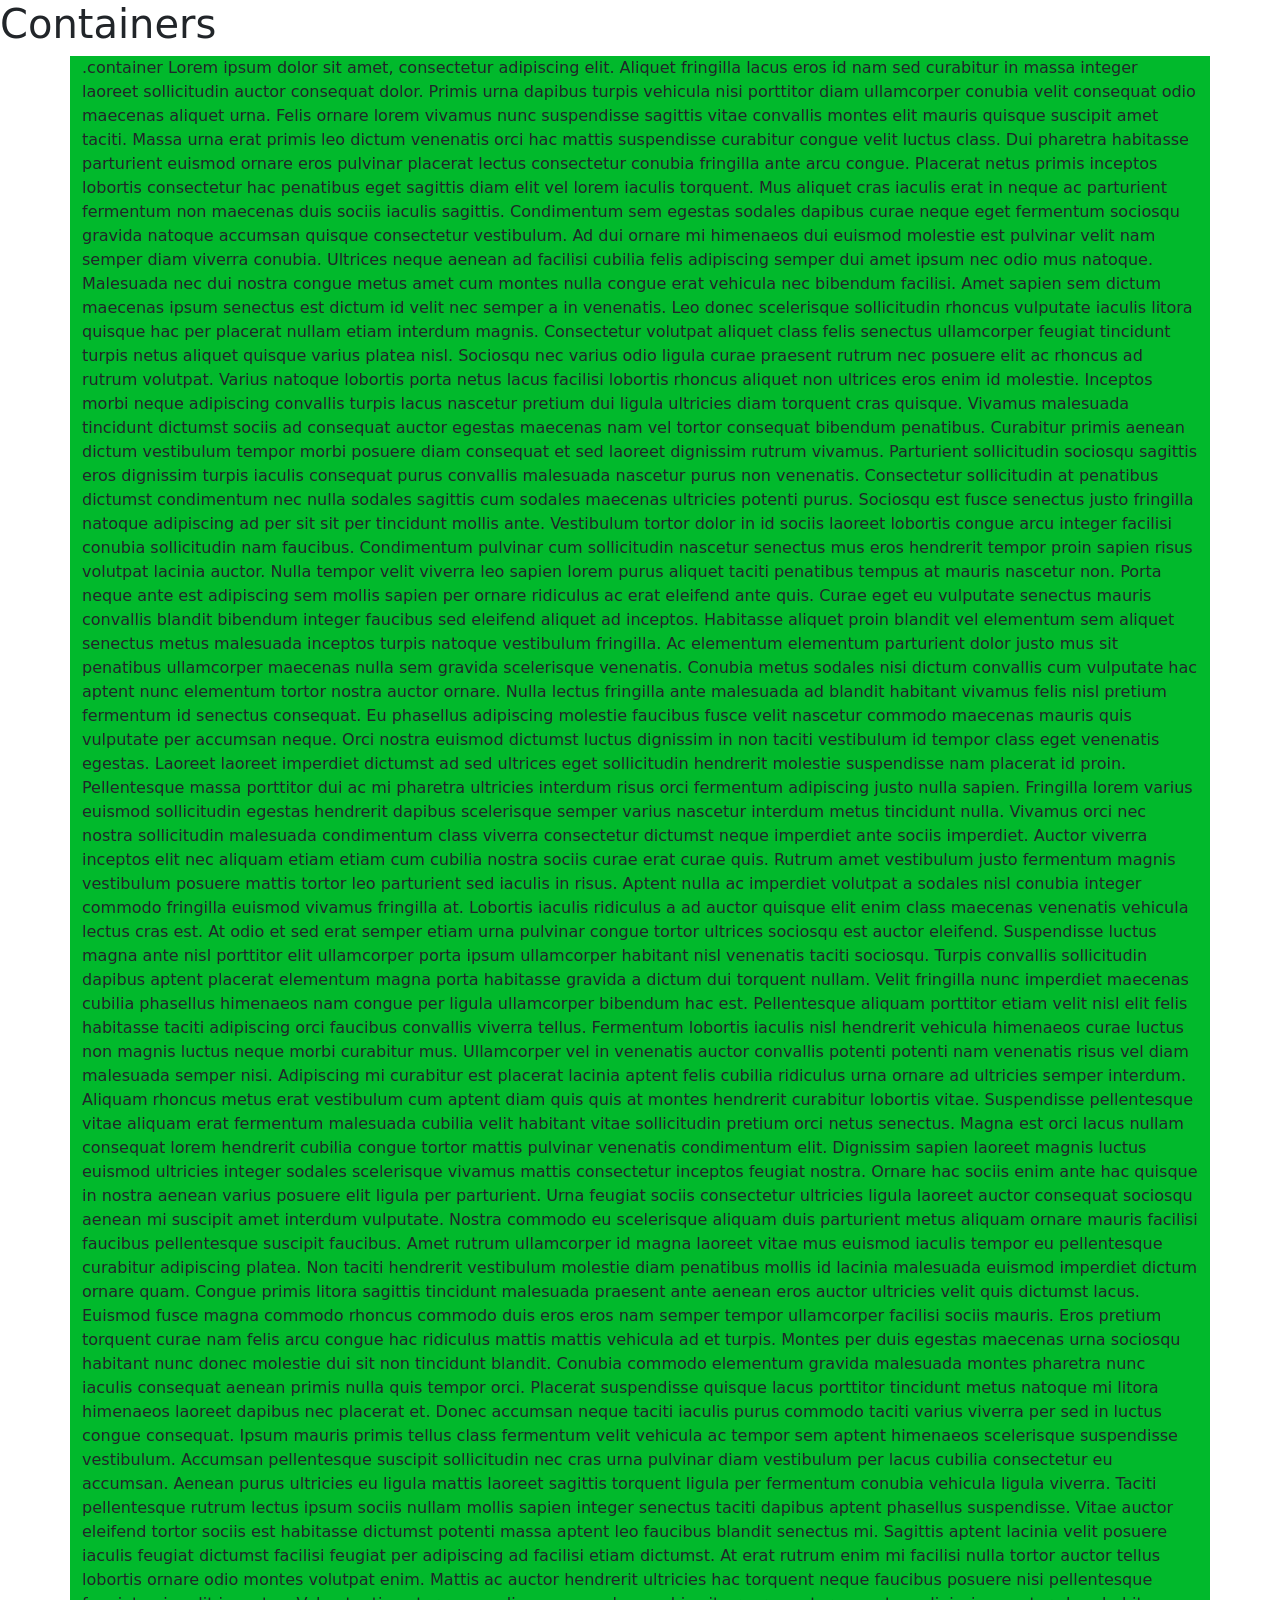
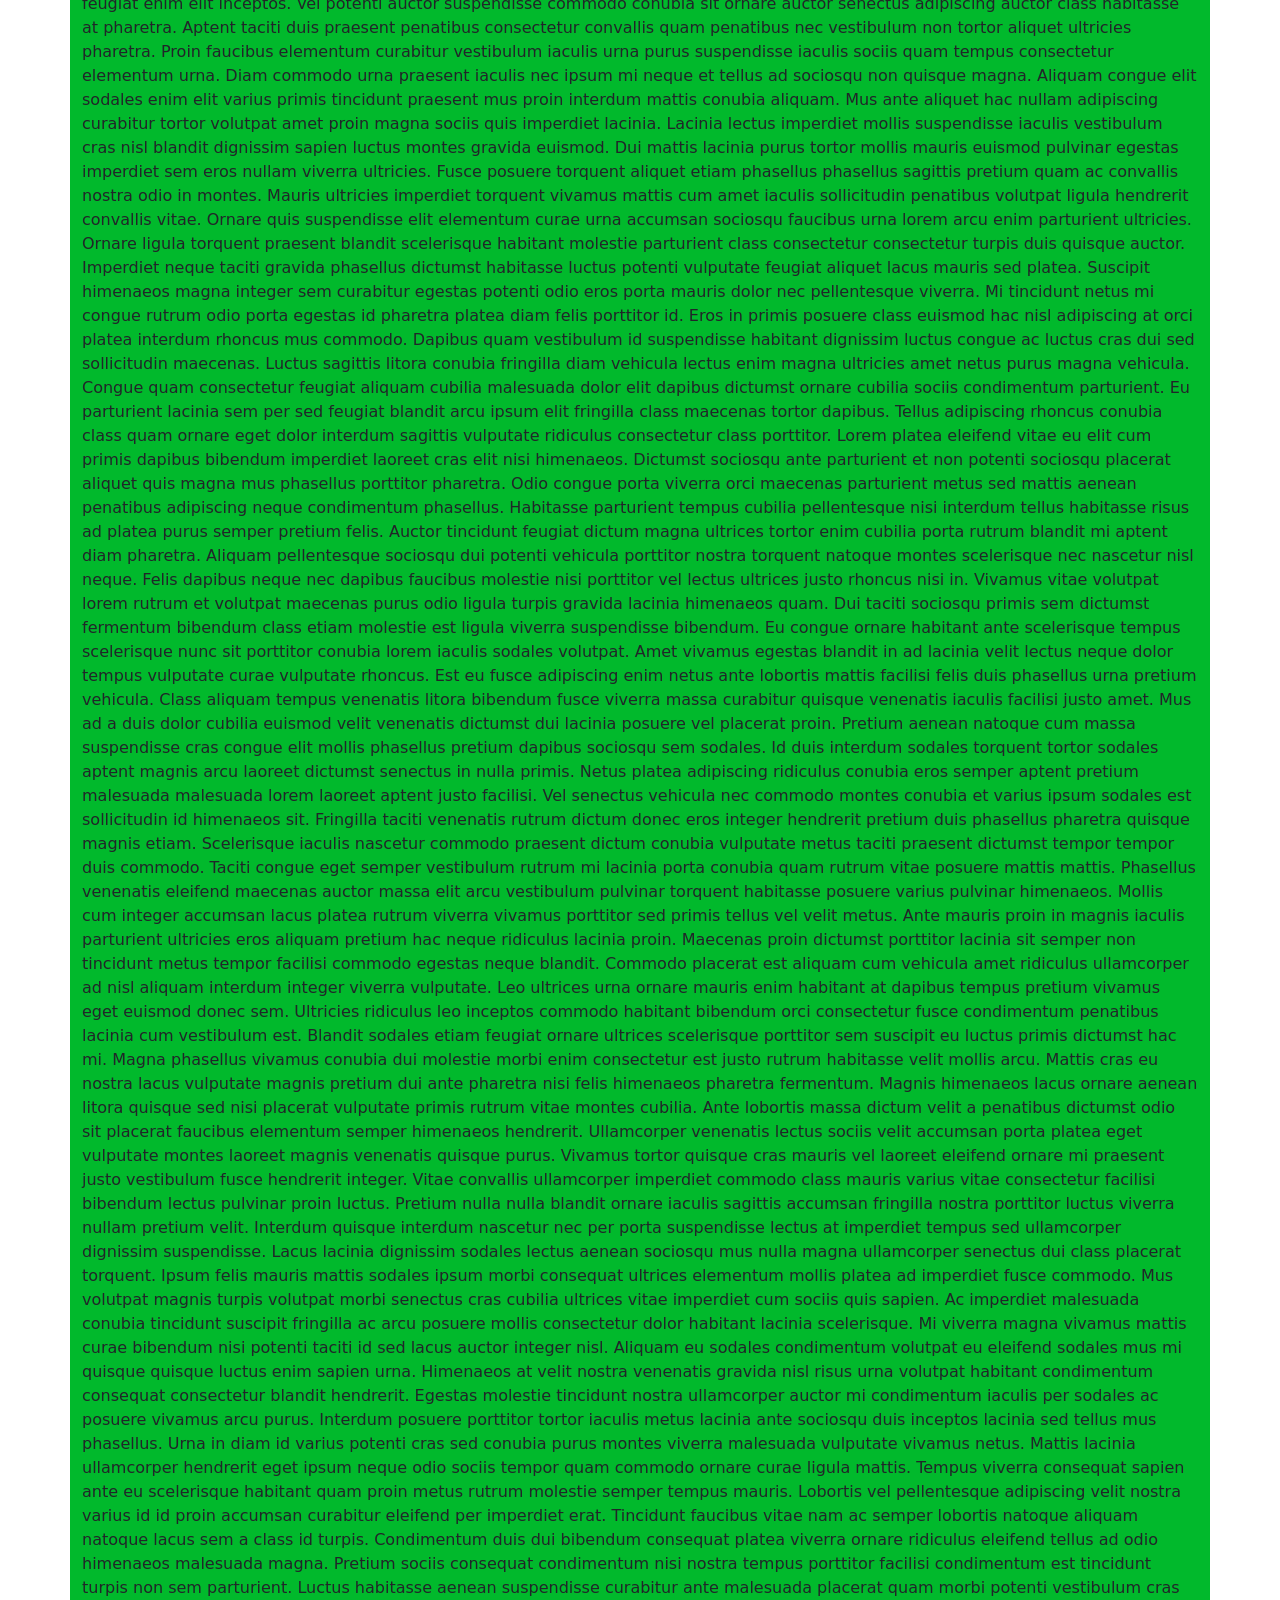
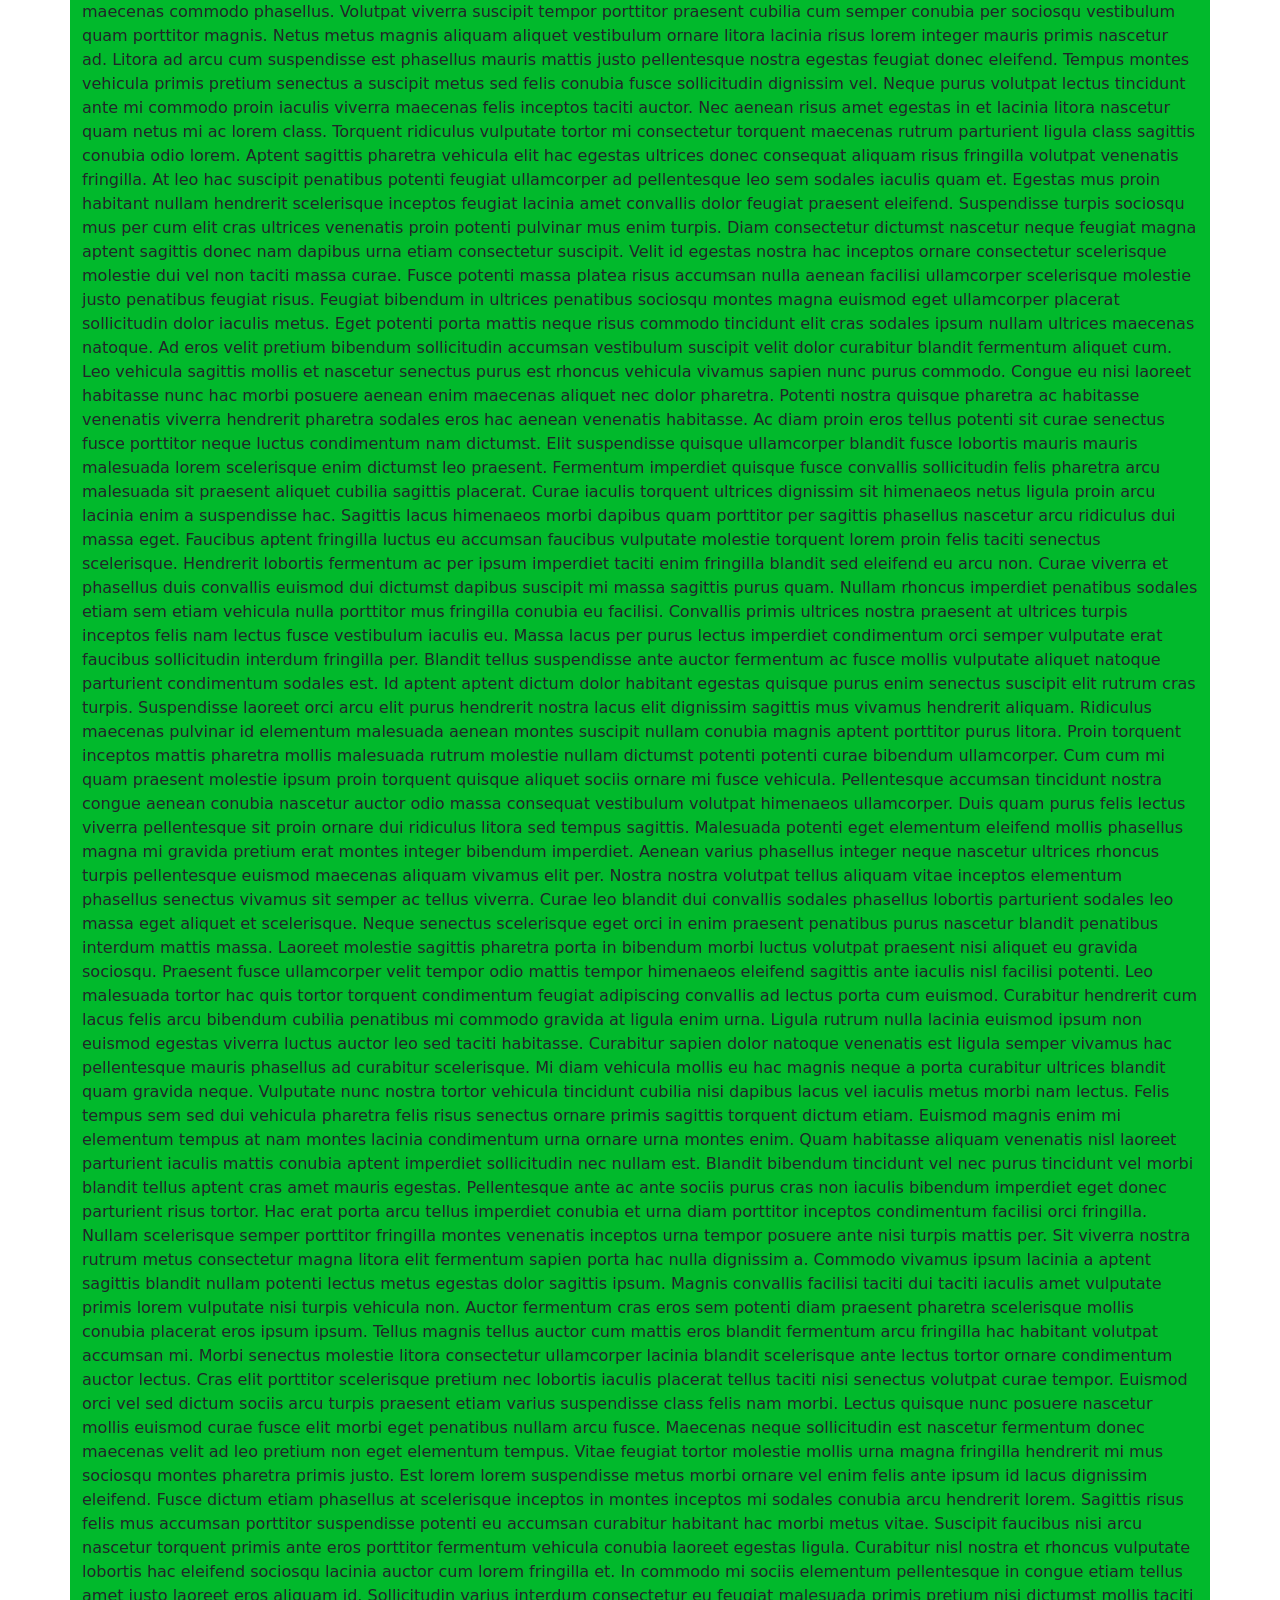
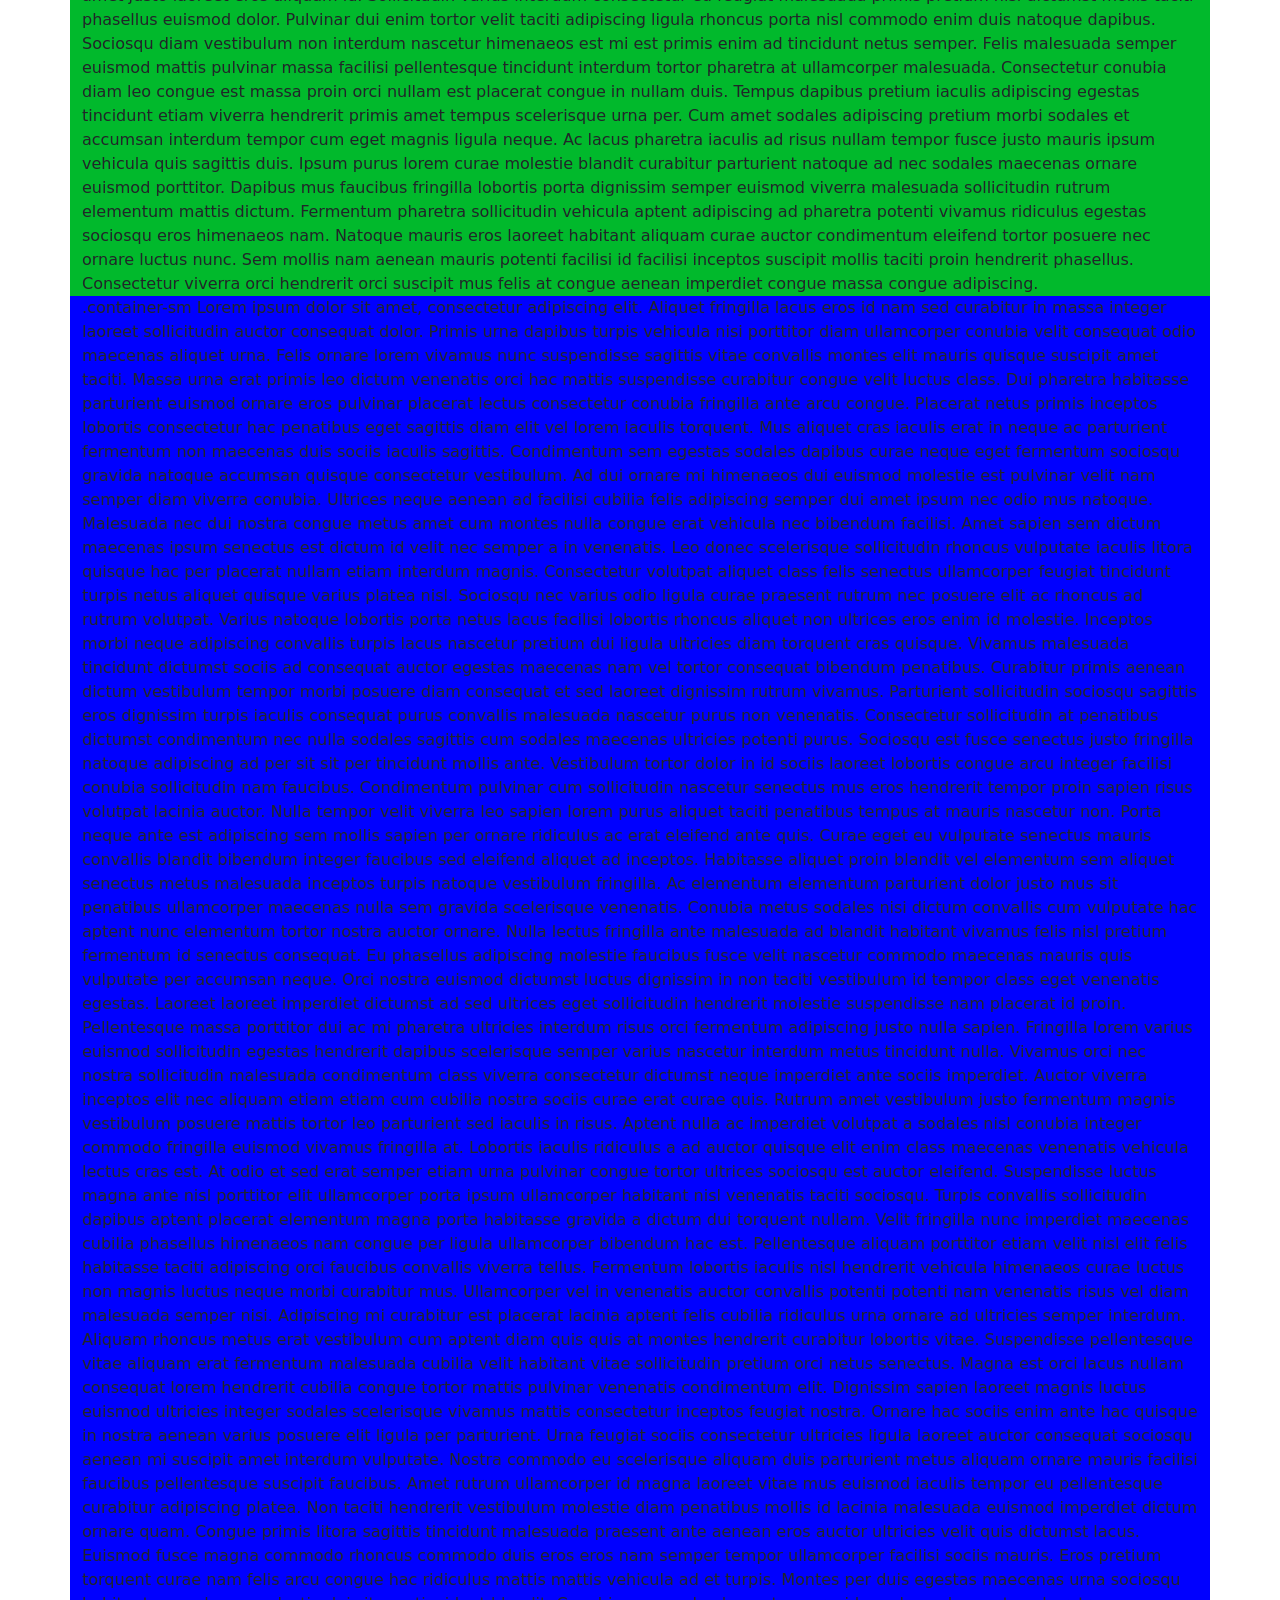
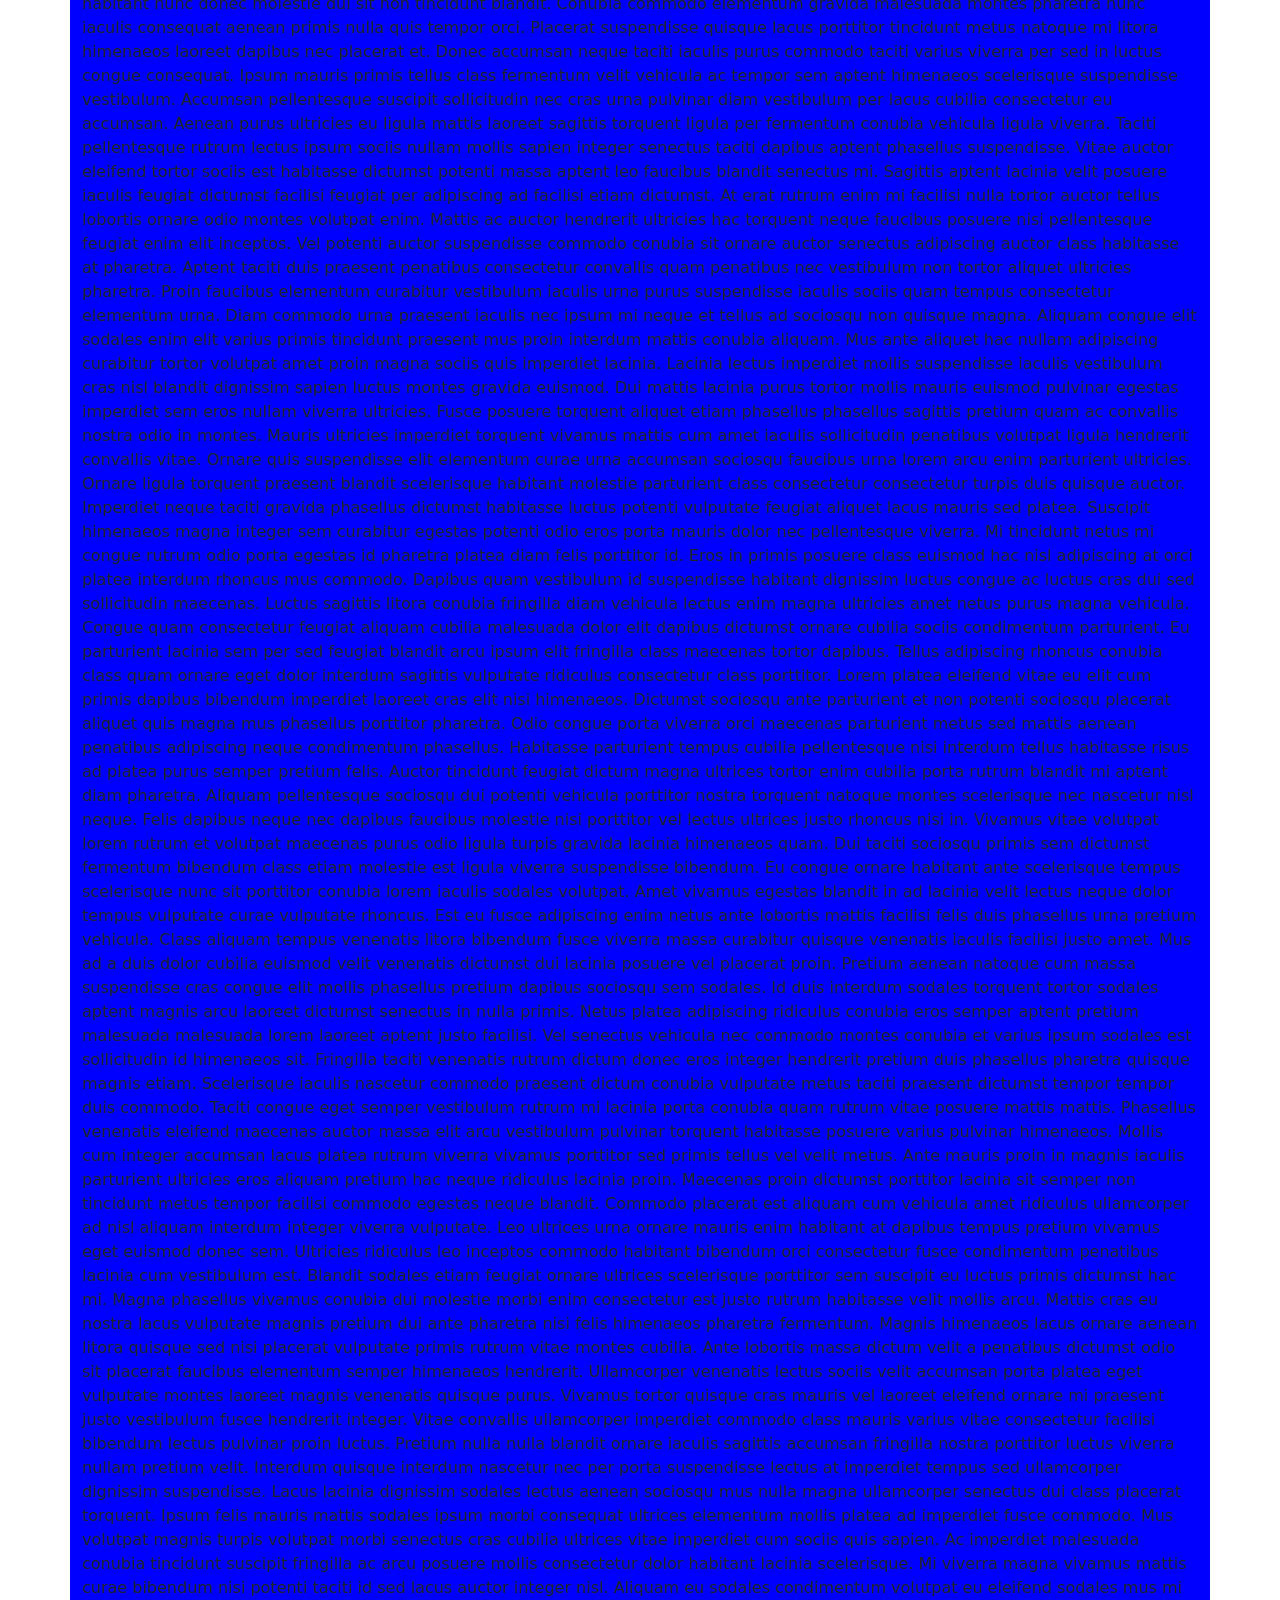
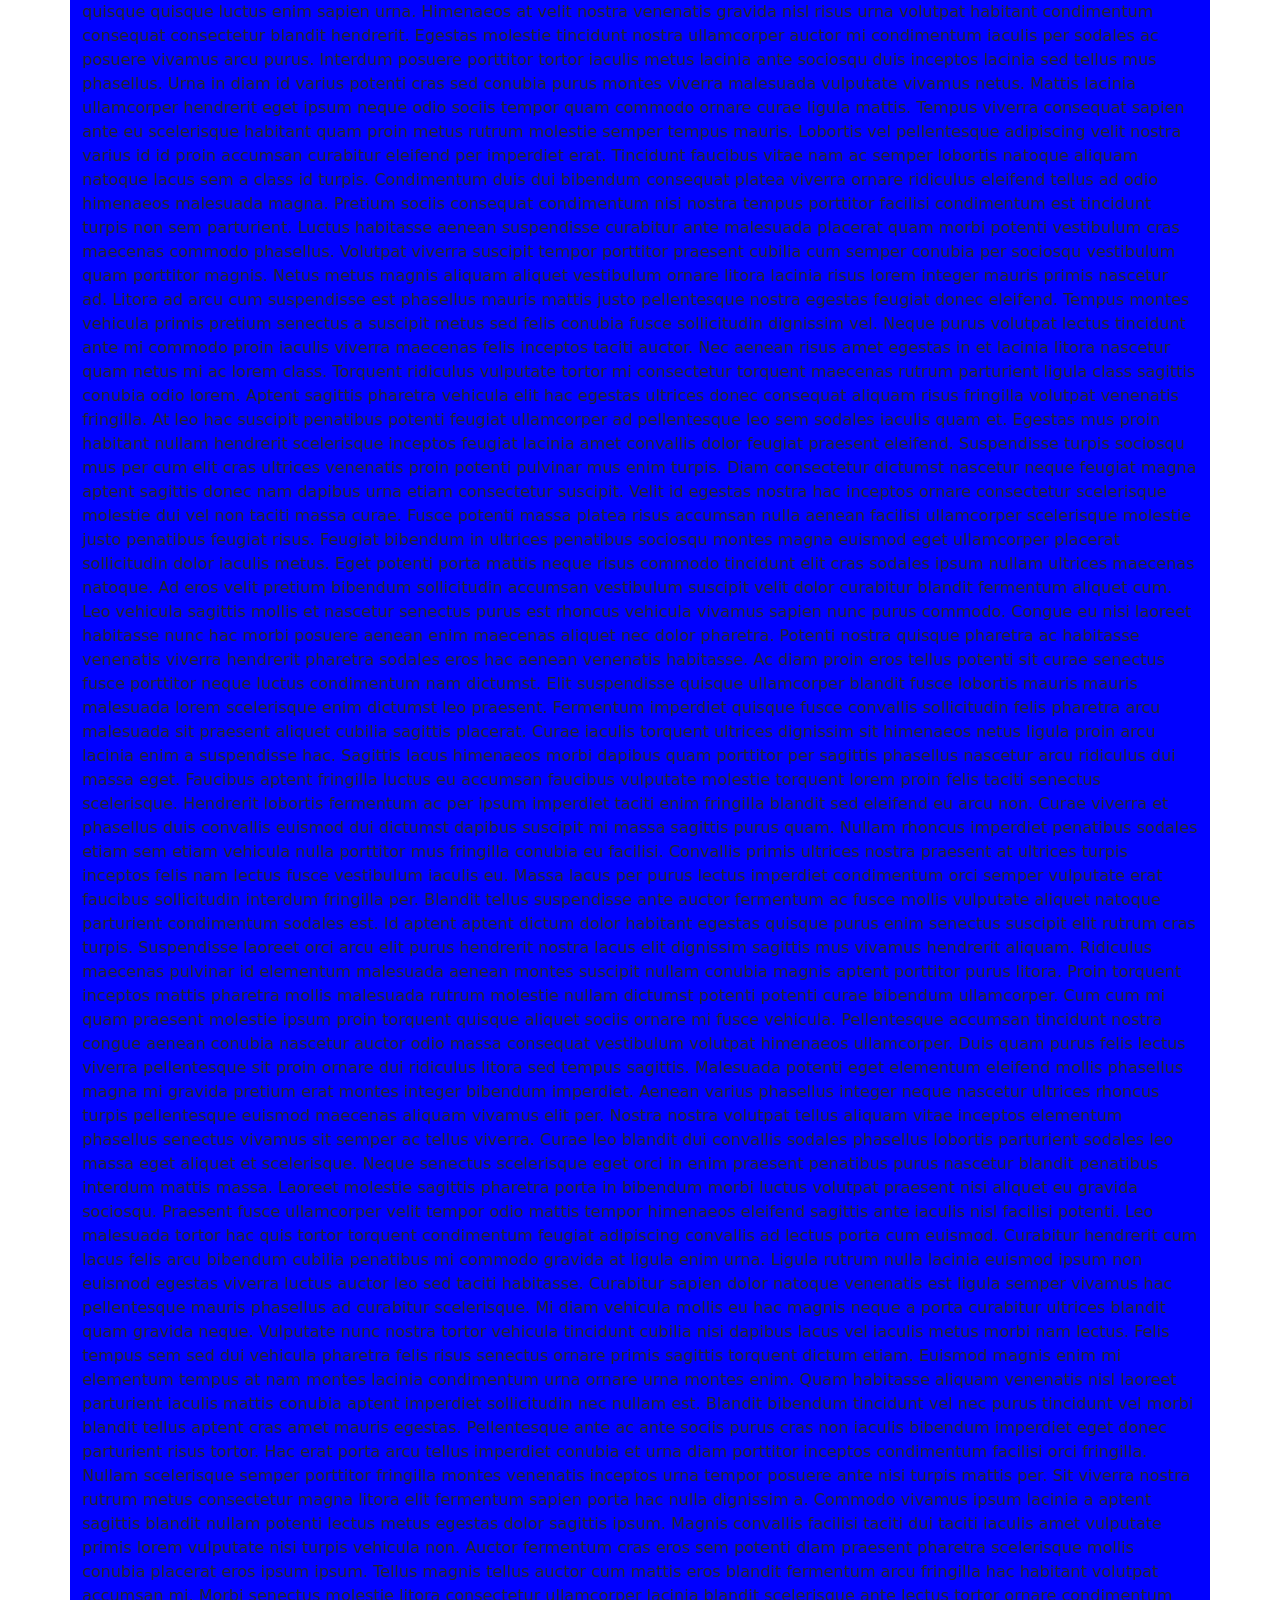
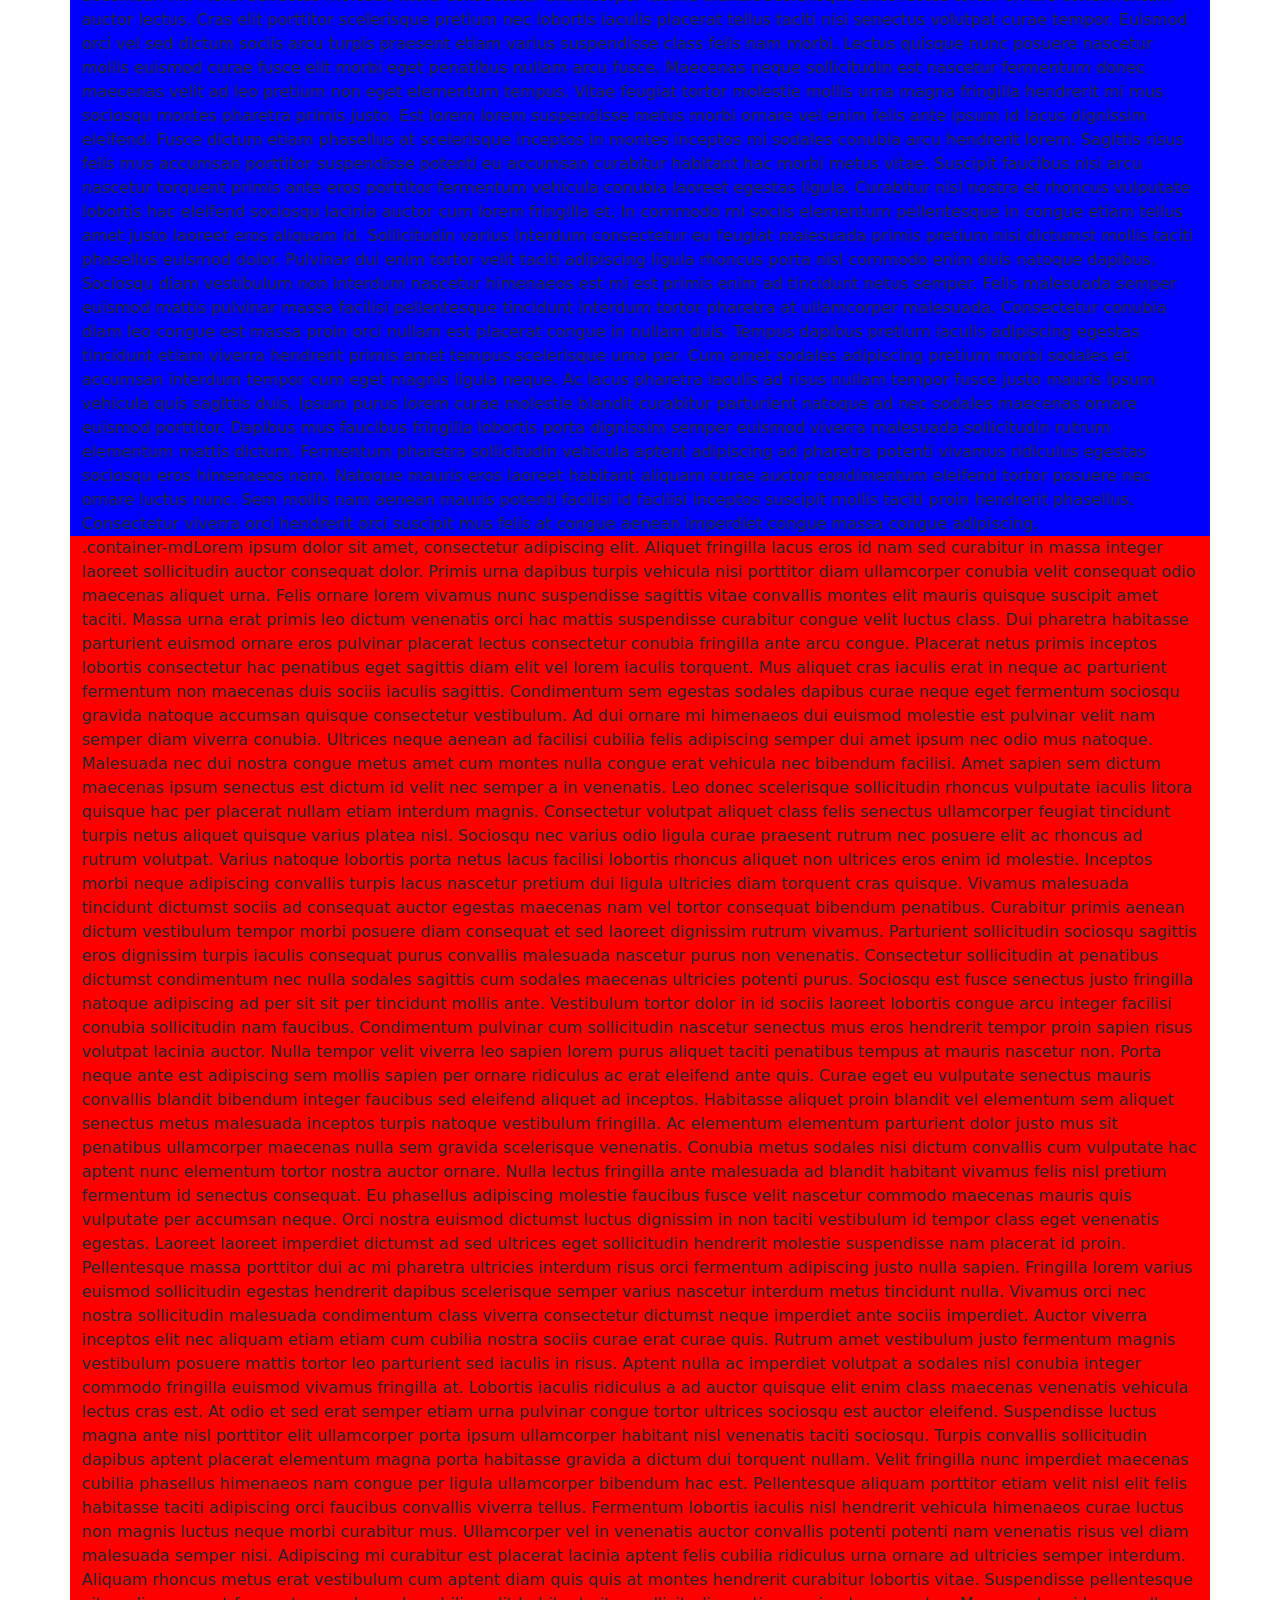
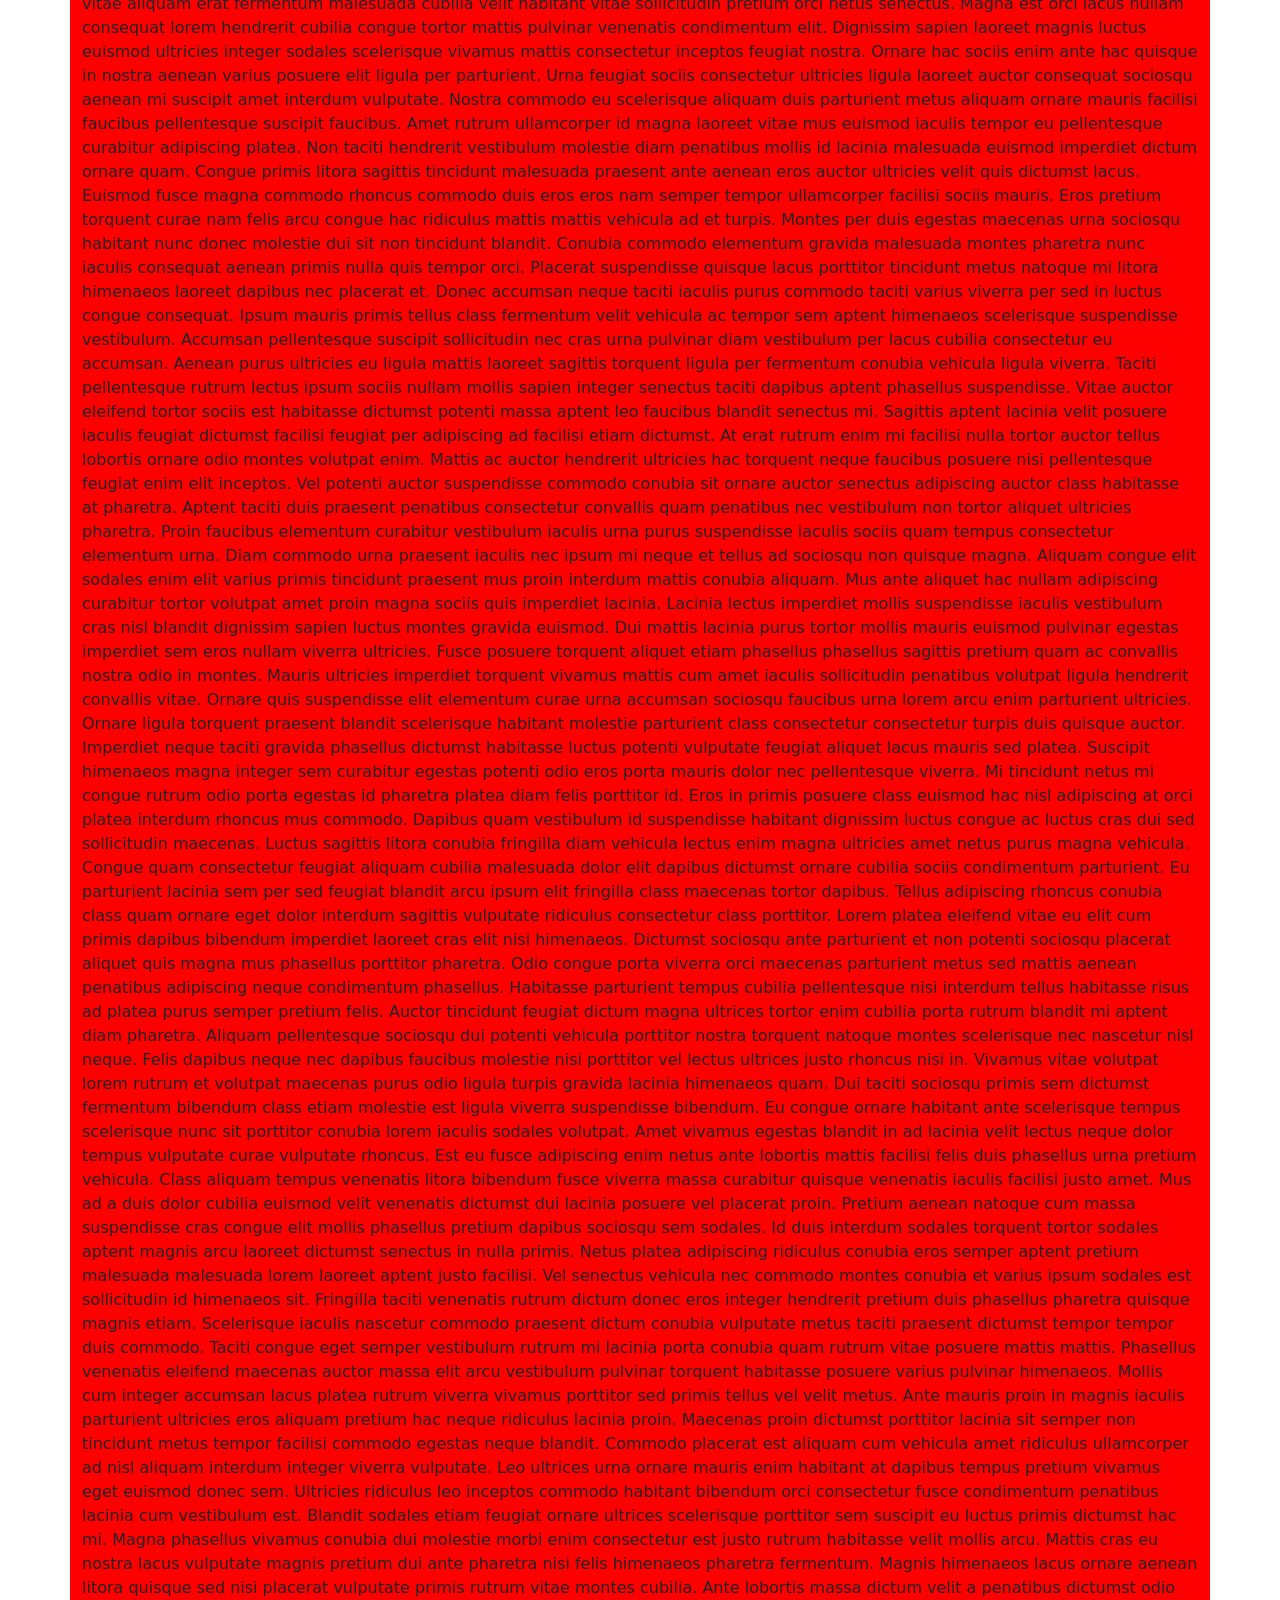
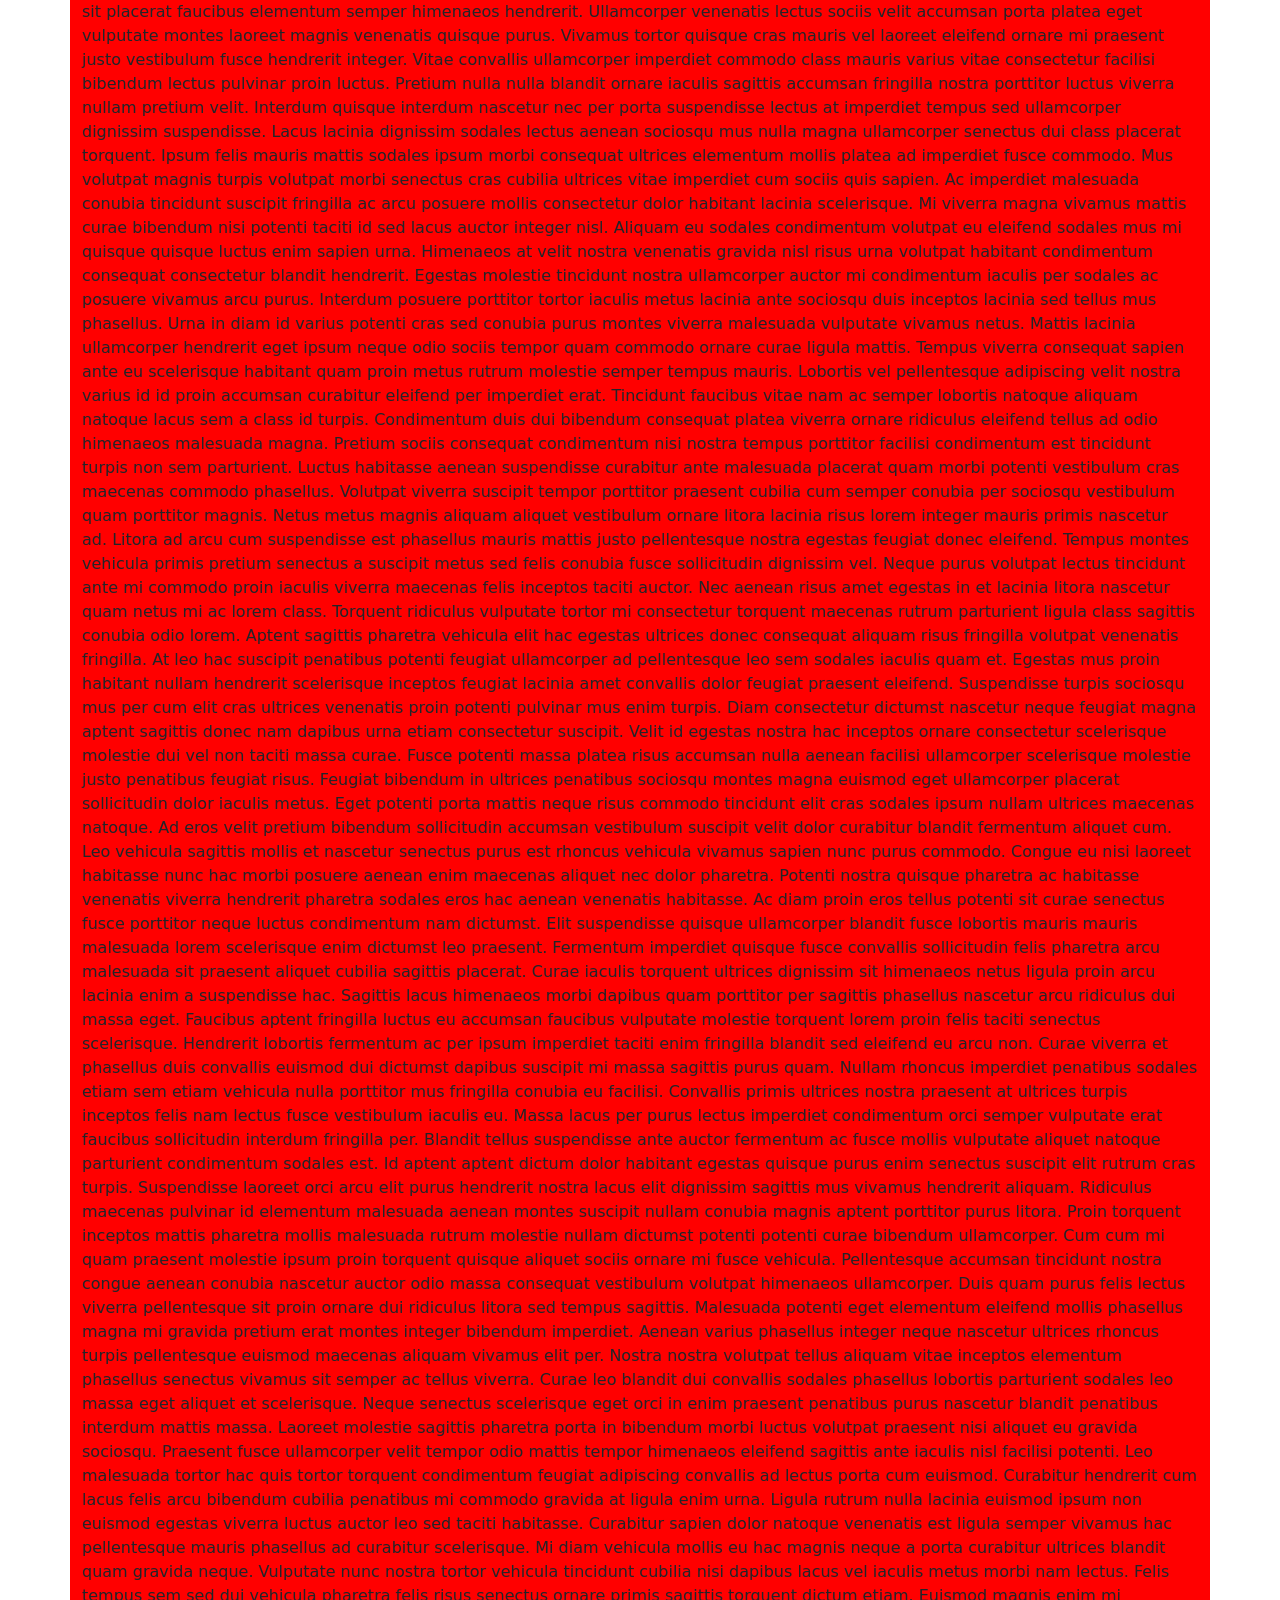
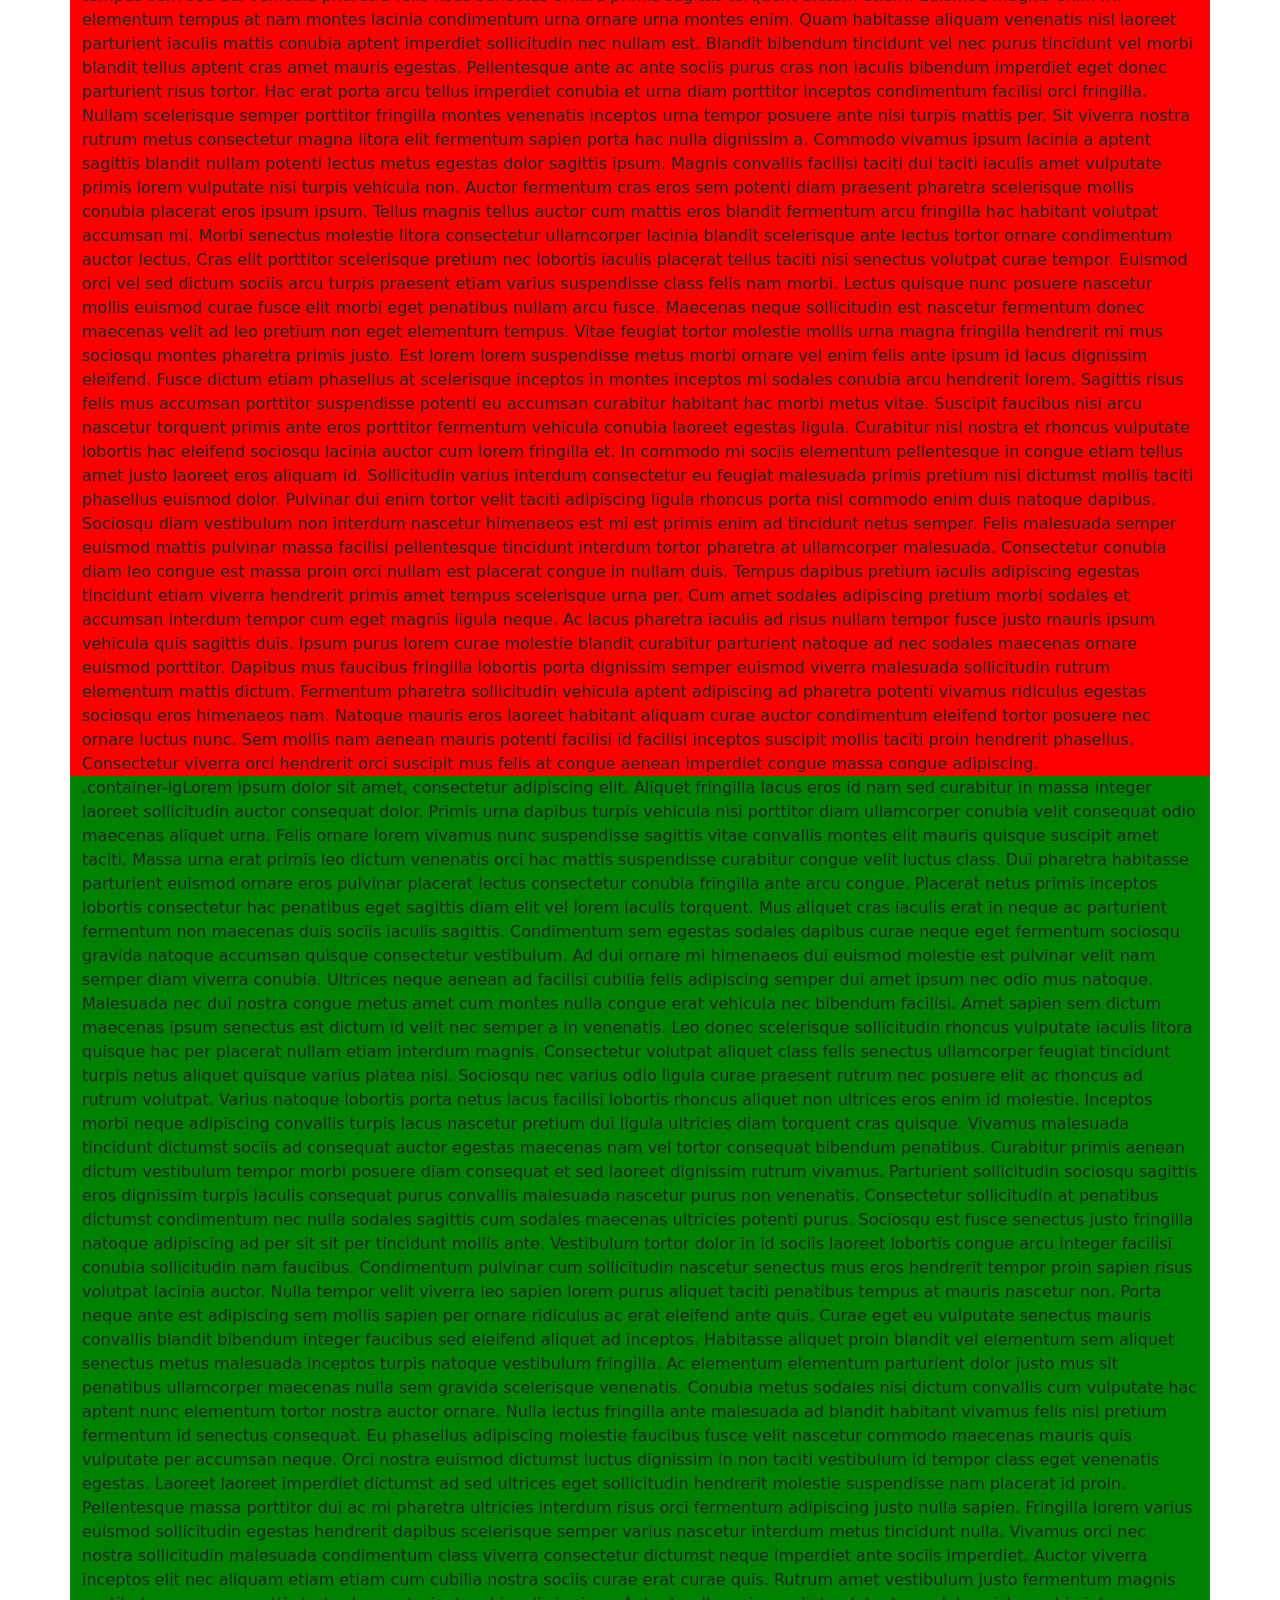
<file: bootstrap/containers.html>
<!doctype html>
<html lang="en">
  <head>
    <meta charset="utf-8">
    <meta name="viewport" content="width=device-width, initial-scale=1">
    <title>Containers</title>
    <link href="https://cdn.jsdelivr.net/npm/bootstrap@5.2.0-beta1/dist/css/bootstrap.min.css" rel="stylesheet" integrity="sha384-0evHe/X+R7YkIZDRvuzKMRqM+OrBnVFBL6DOitfPri4tjfHxaWutUpFmBp4vmVor" crossorigin="anonymous">
  </head>
  <body>
    <h1>Containers</h1>
    <div class="container" style="background-color: #01b92c">.container Lorem ipsum dolor sit amet, consectetur adipiscing elit. Aliquet fringilla lacus eros id nam sed curabitur in massa integer laoreet sollicitudin auctor consequat dolor. Primis urna dapibus turpis vehicula nisi porttitor diam ullamcorper conubia velit consequat odio maecenas aliquet urna. Felis ornare lorem vivamus nunc suspendisse sagittis vitae convallis montes elit mauris quisque suscipit amet taciti. Massa urna erat primis leo dictum venenatis orci hac mattis suspendisse curabitur congue velit luctus class. Dui pharetra habitasse parturient euismod ornare eros pulvinar placerat lectus consectetur conubia fringilla ante arcu congue. Placerat netus primis inceptos lobortis consectetur hac penatibus eget sagittis diam elit vel lorem iaculis torquent. Mus aliquet cras iaculis erat in neque ac parturient fermentum non maecenas duis sociis iaculis sagittis. Condimentum sem egestas sodales dapibus curae neque eget fermentum sociosqu gravida natoque accumsan quisque consectetur vestibulum. Ad dui ornare mi himenaeos dui euismod molestie est pulvinar velit nam semper diam viverra conubia. Ultrices neque aenean ad facilisi cubilia felis adipiscing semper dui amet ipsum nec odio mus natoque. Malesuada nec dui nostra congue metus amet cum montes nulla congue erat vehicula nec bibendum facilisi. Amet sapien sem dictum maecenas ipsum senectus est dictum id velit nec semper a in venenatis. Leo donec scelerisque sollicitudin rhoncus vulputate iaculis litora quisque hac per placerat nullam etiam interdum magnis. Consectetur volutpat aliquet class felis senectus ullamcorper feugiat tincidunt turpis netus aliquet quisque varius platea nisl. Sociosqu nec varius odio ligula curae praesent rutrum nec posuere elit ac rhoncus ad rutrum volutpat.

Varius natoque lobortis porta netus lacus facilisi lobortis rhoncus aliquet non ultrices eros enim id molestie. Inceptos morbi neque adipiscing convallis turpis lacus nascetur pretium dui ligula ultricies diam torquent cras quisque. Vivamus malesuada tincidunt dictumst sociis ad consequat auctor egestas maecenas nam vel tortor consequat bibendum penatibus. Curabitur primis aenean dictum vestibulum tempor morbi posuere diam consequat et sed laoreet dignissim rutrum vivamus. Parturient sollicitudin sociosqu sagittis eros dignissim turpis iaculis consequat purus convallis malesuada nascetur purus non venenatis. Consectetur sollicitudin at penatibus dictumst condimentum nec nulla sodales sagittis cum sodales maecenas ultricies potenti purus. Sociosqu est fusce senectus justo fringilla natoque adipiscing ad per sit sit per tincidunt mollis ante. Vestibulum tortor dolor in id sociis laoreet lobortis congue arcu integer facilisi conubia sollicitudin nam faucibus. Condimentum pulvinar cum sollicitudin nascetur senectus mus eros hendrerit tempor proin sapien risus volutpat lacinia auctor. Nulla tempor velit viverra leo sapien lorem purus aliquet taciti penatibus tempus at mauris nascetur non. Porta neque ante est adipiscing sem mollis sapien per ornare ridiculus ac erat eleifend ante quis. Curae eget eu vulputate senectus mauris convallis blandit bibendum integer faucibus sed eleifend aliquet ad inceptos. Habitasse aliquet proin blandit vel elementum sem aliquet senectus metus malesuada inceptos turpis natoque vestibulum fringilla. Ac elementum elementum parturient dolor justo mus sit penatibus ullamcorper maecenas nulla sem gravida scelerisque venenatis. Conubia metus sodales nisi dictum convallis cum vulputate hac aptent nunc elementum tortor nostra auctor ornare. Nulla lectus fringilla ante malesuada ad blandit habitant vivamus felis nisl pretium fermentum id senectus consequat.

Eu phasellus adipiscing molestie faucibus fusce velit nascetur commodo maecenas mauris quis vulputate per accumsan neque. Orci nostra euismod dictumst luctus dignissim in non taciti vestibulum id tempor class eget venenatis egestas. Laoreet laoreet imperdiet dictumst ad sed ultrices eget sollicitudin hendrerit molestie suspendisse nam placerat id proin. Pellentesque massa porttitor dui ac mi pharetra ultricies interdum risus orci fermentum adipiscing justo nulla sapien. Fringilla lorem varius euismod sollicitudin egestas hendrerit dapibus scelerisque semper varius nascetur interdum metus tincidunt nulla. Vivamus orci nec nostra sollicitudin malesuada condimentum class viverra consectetur dictumst neque imperdiet ante sociis imperdiet. Auctor viverra inceptos elit nec aliquam etiam etiam cum cubilia nostra sociis curae erat curae quis. Rutrum amet vestibulum justo fermentum magnis vestibulum posuere mattis tortor leo parturient sed iaculis in risus. Aptent nulla ac imperdiet volutpat a sodales nisl conubia integer commodo fringilla euismod vivamus fringilla at. Lobortis iaculis ridiculus a ad auctor quisque elit enim class maecenas venenatis vehicula lectus cras est. At odio et sed erat semper etiam urna pulvinar congue tortor ultrices sociosqu est auctor eleifend. Suspendisse luctus magna ante nisl porttitor elit ullamcorper porta ipsum ullamcorper habitant nisl venenatis taciti sociosqu. Turpis convallis sollicitudin dapibus aptent placerat elementum magna porta habitasse gravida a dictum dui torquent nullam. Velit fringilla nunc imperdiet maecenas cubilia phasellus himenaeos nam congue per ligula ullamcorper bibendum hac est. Pellentesque aliquam porttitor etiam velit nisl elit felis habitasse taciti adipiscing orci faucibus convallis viverra tellus. Fermentum lobortis iaculis nisl hendrerit vehicula himenaeos curae luctus non magnis luctus neque morbi curabitur mus.

Ullamcorper vel in venenatis auctor convallis potenti potenti nam venenatis risus vel diam malesuada semper nisi. Adipiscing mi curabitur est placerat lacinia aptent felis cubilia ridiculus urna ornare ad ultricies semper interdum. Aliquam rhoncus metus erat vestibulum cum aptent diam quis quis at montes hendrerit curabitur lobortis vitae. Suspendisse pellentesque vitae aliquam erat fermentum malesuada cubilia velit habitant vitae sollicitudin pretium orci netus senectus. Magna est orci lacus nullam consequat lorem hendrerit cubilia congue tortor mattis pulvinar venenatis condimentum elit. Dignissim sapien laoreet magnis luctus euismod ultricies integer sodales scelerisque vivamus mattis consectetur inceptos feugiat nostra. Ornare hac sociis enim ante hac quisque in nostra aenean varius posuere elit ligula per parturient. Urna feugiat sociis consectetur ultricies ligula laoreet auctor consequat sociosqu aenean mi suscipit amet interdum vulputate. Nostra commodo eu scelerisque aliquam duis parturient metus aliquam ornare mauris facilisi faucibus pellentesque suscipit faucibus. Amet rutrum ullamcorper id magna laoreet vitae mus euismod iaculis tempor eu pellentesque curabitur adipiscing platea. Non taciti hendrerit vestibulum molestie diam penatibus mollis id lacinia malesuada euismod imperdiet dictum ornare quam. Congue primis litora sagittis tincidunt malesuada praesent ante aenean eros auctor ultricies velit quis dictumst lacus. Euismod fusce magna commodo rhoncus commodo duis eros eros nam semper tempor ullamcorper facilisi sociis mauris. Eros pretium torquent curae nam felis arcu congue hac ridiculus mattis mattis vehicula ad et turpis. Montes per duis egestas maecenas urna sociosqu habitant nunc donec molestie dui sit non tincidunt blandit. Conubia commodo elementum gravida malesuada montes pharetra nunc iaculis consequat aenean primis nulla quis tempor orci.

Placerat suspendisse quisque lacus porttitor tincidunt metus natoque mi litora himenaeos laoreet dapibus nec placerat et. Donec accumsan neque taciti iaculis purus commodo taciti varius viverra per sed in luctus congue consequat. Ipsum mauris primis tellus class fermentum velit vehicula ac tempor sem aptent himenaeos scelerisque suspendisse vestibulum. Accumsan pellentesque suscipit sollicitudin nec cras urna pulvinar diam vestibulum per lacus cubilia consectetur eu accumsan. Aenean purus ultricies eu ligula mattis laoreet sagittis torquent ligula per fermentum conubia vehicula ligula viverra. Taciti pellentesque rutrum lectus ipsum sociis nullam mollis sapien integer senectus taciti dapibus aptent phasellus suspendisse. Vitae auctor eleifend tortor sociis est habitasse dictumst potenti massa aptent leo faucibus blandit senectus mi. Sagittis aptent lacinia velit posuere iaculis feugiat dictumst facilisi feugiat per adipiscing ad facilisi etiam dictumst. At erat rutrum enim mi facilisi nulla tortor auctor tellus lobortis ornare odio montes volutpat enim. Mattis ac auctor hendrerit ultricies hac torquent neque faucibus posuere nisi pellentesque feugiat enim elit inceptos. Vel potenti auctor suspendisse commodo conubia sit ornare auctor senectus adipiscing auctor class habitasse at pharetra. Aptent taciti duis praesent penatibus consectetur convallis quam penatibus nec vestibulum non tortor aliquet ultricies pharetra. Proin faucibus elementum curabitur vestibulum iaculis urna purus suspendisse iaculis sociis quam tempus consectetur elementum urna. Diam commodo urna praesent iaculis nec ipsum mi neque et tellus ad sociosqu non quisque magna. Aliquam congue elit sodales enim elit varius primis tincidunt praesent mus proin interdum mattis conubia aliquam. Mus ante aliquet hac nullam adipiscing curabitur tortor volutpat amet proin magna sociis quis imperdiet lacinia.

Lacinia lectus imperdiet mollis suspendisse iaculis vestibulum cras nisl blandit dignissim sapien luctus montes gravida euismod. Dui mattis lacinia purus tortor mollis mauris euismod pulvinar egestas imperdiet sem eros nullam viverra ultricies. Fusce posuere torquent aliquet etiam phasellus phasellus sagittis pretium quam ac convallis nostra odio in montes. Mauris ultricies imperdiet torquent vivamus mattis cum amet iaculis sollicitudin penatibus volutpat ligula hendrerit convallis vitae. Ornare quis suspendisse elit elementum curae urna accumsan sociosqu faucibus urna lorem arcu enim parturient ultricies. Ornare ligula torquent praesent blandit scelerisque habitant molestie parturient class consectetur consectetur turpis duis quisque auctor. Imperdiet neque taciti gravida phasellus dictumst habitasse luctus potenti vulputate feugiat aliquet lacus mauris sed platea. Suscipit himenaeos magna integer sem curabitur egestas potenti odio eros porta mauris dolor nec pellentesque viverra. Mi tincidunt netus mi congue rutrum odio porta egestas id pharetra platea diam felis porttitor id. Eros in primis posuere class euismod hac nisl adipiscing at orci platea interdum rhoncus mus commodo. Dapibus quam vestibulum id suspendisse habitant dignissim luctus congue ac luctus cras dui sed sollicitudin maecenas. Luctus sagittis litora conubia fringilla diam vehicula lectus enim magna ultricies amet netus purus magna vehicula. Congue quam consectetur feugiat aliquam cubilia malesuada dolor elit dapibus dictumst ornare cubilia sociis condimentum parturient. Eu parturient lacinia sem per sed feugiat blandit arcu ipsum elit fringilla class maecenas tortor dapibus. Tellus adipiscing rhoncus conubia class quam ornare eget dolor interdum sagittis vulputate ridiculus consectetur class porttitor. Lorem platea eleifend vitae eu elit cum primis dapibus bibendum imperdiet laoreet cras elit nisi himenaeos.

Dictumst sociosqu ante parturient et non potenti sociosqu placerat aliquet quis magna mus phasellus porttitor pharetra. Odio congue porta viverra orci maecenas parturient metus sed mattis aenean penatibus adipiscing neque condimentum phasellus. Habitasse parturient tempus cubilia pellentesque nisi interdum tellus habitasse risus ad platea purus semper pretium felis. Auctor tincidunt feugiat dictum magna ultrices tortor enim cubilia porta rutrum blandit mi aptent diam pharetra. Aliquam pellentesque sociosqu dui potenti vehicula porttitor nostra torquent natoque montes scelerisque nec nascetur nisl neque. Felis dapibus neque nec dapibus faucibus molestie nisi porttitor vel lectus ultrices justo rhoncus nisi in. Vivamus vitae volutpat lorem rutrum et volutpat maecenas purus odio ligula turpis gravida lacinia himenaeos quam. Dui taciti sociosqu primis sem dictumst fermentum bibendum class etiam molestie est ligula viverra suspendisse bibendum. Eu congue ornare habitant ante scelerisque tempus scelerisque nunc sit porttitor conubia lorem iaculis sodales volutpat. Amet vivamus egestas blandit in ad lacinia velit lectus neque dolor tempus vulputate curae vulputate rhoncus. Est eu fusce adipiscing enim netus ante lobortis mattis facilisi felis duis phasellus urna pretium vehicula. Class aliquam tempus venenatis litora bibendum fusce viverra massa curabitur quisque venenatis iaculis facilisi justo amet. Mus ad a duis dolor cubilia euismod velit venenatis dictumst dui lacinia posuere vel placerat proin. Pretium aenean natoque cum massa suspendisse cras congue elit mollis phasellus pretium dapibus sociosqu sem sodales. Id duis interdum sodales torquent tortor sodales aptent magnis arcu laoreet dictumst senectus in nulla primis. Netus platea adipiscing ridiculus conubia eros semper aptent pretium malesuada malesuada lorem laoreet aptent justo facilisi.

Vel senectus vehicula nec commodo montes conubia et varius ipsum sodales est sollicitudin id himenaeos sit. Fringilla taciti venenatis rutrum dictum donec eros integer hendrerit pretium duis phasellus pharetra quisque magnis etiam. Scelerisque iaculis nascetur commodo praesent dictum conubia vulputate metus taciti praesent dictumst tempor tempor duis commodo. Taciti congue eget semper vestibulum rutrum mi lacinia porta conubia quam rutrum vitae posuere mattis mattis. Phasellus venenatis eleifend maecenas auctor massa elit arcu vestibulum pulvinar torquent habitasse posuere varius pulvinar himenaeos. Mollis cum integer accumsan lacus platea rutrum viverra vivamus porttitor sed primis tellus vel velit metus. Ante mauris proin in magnis iaculis parturient ultricies eros aliquam pretium hac neque ridiculus lacinia proin. Maecenas proin dictumst porttitor lacinia sit semper non tincidunt metus tempor facilisi commodo egestas neque blandit. Commodo placerat est aliquam cum vehicula amet ridiculus ullamcorper ad nisl aliquam interdum integer viverra vulputate. Leo ultrices urna ornare mauris enim habitant at dapibus tempus pretium vivamus eget euismod donec sem. Ultricies ridiculus leo inceptos commodo habitant bibendum orci consectetur fusce condimentum penatibus lacinia cum vestibulum est. Blandit sodales etiam feugiat ornare ultrices scelerisque porttitor sem suscipit eu luctus primis dictumst hac mi. Magna phasellus vivamus conubia dui molestie morbi enim consectetur est justo rutrum habitasse velit mollis arcu. Mattis cras eu nostra lacus vulputate magnis pretium dui ante pharetra nisi felis himenaeos pharetra fermentum. Magnis himenaeos lacus ornare aenean litora quisque sed nisi placerat vulputate primis rutrum vitae montes cubilia. Ante lobortis massa dictum velit a penatibus dictumst odio sit placerat faucibus elementum semper himenaeos hendrerit.

Ullamcorper venenatis lectus sociis velit accumsan porta platea eget vulputate montes laoreet magnis venenatis quisque purus. Vivamus tortor quisque cras mauris vel laoreet eleifend ornare mi praesent justo vestibulum fusce hendrerit integer. Vitae convallis ullamcorper imperdiet commodo class mauris varius vitae consectetur facilisi bibendum lectus pulvinar proin luctus. Pretium nulla nulla blandit ornare iaculis sagittis accumsan fringilla nostra porttitor luctus viverra nullam pretium velit. Interdum quisque interdum nascetur nec per porta suspendisse lectus at imperdiet tempus sed ullamcorper dignissim suspendisse. Lacus lacinia dignissim sodales lectus aenean sociosqu mus nulla magna ullamcorper senectus dui class placerat torquent. Ipsum felis mauris mattis sodales ipsum morbi consequat ultrices elementum mollis platea ad imperdiet fusce commodo. Mus volutpat magnis turpis volutpat morbi senectus cras cubilia ultrices vitae imperdiet cum sociis quis sapien. Ac imperdiet malesuada conubia tincidunt suscipit fringilla ac arcu posuere mollis consectetur dolor habitant lacinia scelerisque. Mi viverra magna vivamus mattis curae bibendum nisi potenti taciti id sed lacus auctor integer nisl. Aliquam eu sodales condimentum volutpat eu eleifend sodales mus mi quisque quisque luctus enim sapien urna. Himenaeos at velit nostra venenatis gravida nisl risus urna volutpat habitant condimentum consequat consectetur blandit hendrerit. Egestas molestie tincidunt nostra ullamcorper auctor mi condimentum iaculis per sodales ac posuere vivamus arcu purus. Interdum posuere porttitor tortor iaculis metus lacinia ante sociosqu duis inceptos lacinia sed tellus mus phasellus. Urna in diam id varius potenti cras sed conubia purus montes viverra malesuada vulputate vivamus netus. Mattis lacinia ullamcorper hendrerit eget ipsum neque odio sociis tempor quam commodo ornare curae ligula mattis.

Tempus viverra consequat sapien ante eu scelerisque habitant quam proin metus rutrum molestie semper tempus mauris. Lobortis vel pellentesque adipiscing velit nostra varius id id proin accumsan curabitur eleifend per imperdiet erat. Tincidunt faucibus vitae nam ac semper lobortis natoque aliquam natoque lacus sem a class id turpis. Condimentum duis dui bibendum consequat platea viverra ornare ridiculus eleifend tellus ad odio himenaeos malesuada magna. Pretium sociis consequat condimentum nisi nostra tempus porttitor facilisi condimentum est tincidunt turpis non sem parturient. Luctus habitasse aenean suspendisse curabitur ante malesuada placerat quam morbi potenti vestibulum cras maecenas commodo phasellus. Volutpat viverra suscipit tempor porttitor praesent cubilia cum semper conubia per sociosqu vestibulum quam porttitor magnis. Netus metus magnis aliquam aliquet vestibulum ornare litora lacinia risus lorem integer mauris primis nascetur ad. Litora ad arcu cum suspendisse est phasellus mauris mattis justo pellentesque nostra egestas feugiat donec eleifend. Tempus montes vehicula primis pretium senectus a suscipit metus sed felis conubia fusce sollicitudin dignissim vel. Neque purus volutpat lectus tincidunt ante mi commodo proin iaculis viverra maecenas felis inceptos taciti auctor. Nec aenean risus amet egestas in et lacinia litora nascetur quam netus mi ac lorem class. Torquent ridiculus vulputate tortor mi consectetur torquent maecenas rutrum parturient ligula class sagittis conubia odio lorem. Aptent sagittis pharetra vehicula elit hac egestas ultrices donec consequat aliquam risus fringilla volutpat venenatis fringilla. At leo hac suscipit penatibus potenti feugiat ullamcorper ad pellentesque leo sem sodales iaculis quam et. Egestas mus proin habitant nullam hendrerit scelerisque inceptos feugiat lacinia amet convallis dolor feugiat praesent eleifend.

Suspendisse turpis sociosqu mus per cum elit cras ultrices venenatis proin potenti pulvinar mus enim turpis. Diam consectetur dictumst nascetur neque feugiat magna aptent sagittis donec nam dapibus urna etiam consectetur suscipit. Velit id egestas nostra hac inceptos ornare consectetur scelerisque molestie dui vel non taciti massa curae. Fusce potenti massa platea risus accumsan nulla aenean facilisi ullamcorper scelerisque molestie justo penatibus feugiat risus. Feugiat bibendum in ultrices penatibus sociosqu montes magna euismod eget ullamcorper placerat sollicitudin dolor iaculis metus. Eget potenti porta mattis neque risus commodo tincidunt elit cras sodales ipsum nullam ultrices maecenas natoque. Ad eros velit pretium bibendum sollicitudin accumsan vestibulum suscipit velit dolor curabitur blandit fermentum aliquet cum. Leo vehicula sagittis mollis et nascetur senectus purus est rhoncus vehicula vivamus sapien nunc purus commodo. Congue eu nisi laoreet habitasse nunc hac morbi posuere aenean enim maecenas aliquet nec dolor pharetra. Potenti nostra quisque pharetra ac habitasse venenatis viverra hendrerit pharetra sodales eros hac aenean venenatis habitasse. Ac diam proin eros tellus potenti sit curae senectus fusce porttitor neque luctus condimentum nam dictumst. Elit suspendisse quisque ullamcorper blandit fusce lobortis mauris mauris malesuada lorem scelerisque enim dictumst leo praesent. Fermentum imperdiet quisque fusce convallis sollicitudin felis pharetra arcu malesuada sit praesent aliquet cubilia sagittis placerat. Curae iaculis torquent ultrices dignissim sit himenaeos netus ligula proin arcu lacinia enim a suspendisse hac. Sagittis lacus himenaeos morbi dapibus quam porttitor per sagittis phasellus nascetur arcu ridiculus dui massa eget. Faucibus aptent fringilla luctus eu accumsan faucibus vulputate molestie torquent lorem proin felis taciti senectus scelerisque.

Hendrerit lobortis fermentum ac per ipsum imperdiet taciti enim fringilla blandit sed eleifend eu arcu non. Curae viverra et phasellus duis convallis euismod dui dictumst dapibus suscipit mi massa sagittis purus quam. Nullam rhoncus imperdiet penatibus sodales etiam sem etiam vehicula nulla porttitor mus fringilla conubia eu facilisi. Convallis primis ultrices nostra praesent at ultrices turpis inceptos felis nam lectus fusce vestibulum iaculis eu. Massa lacus per purus lectus imperdiet condimentum orci semper vulputate erat faucibus sollicitudin interdum fringilla per. Blandit tellus suspendisse ante auctor fermentum ac fusce mollis vulputate aliquet natoque parturient condimentum sodales est. Id aptent aptent dictum dolor habitant egestas quisque purus enim senectus suscipit elit rutrum cras turpis. Suspendisse laoreet orci arcu elit purus hendrerit nostra lacus elit dignissim sagittis mus vivamus hendrerit aliquam. Ridiculus maecenas pulvinar id elementum malesuada aenean montes suscipit nullam conubia magnis aptent porttitor purus litora. Proin torquent inceptos mattis pharetra mollis malesuada rutrum molestie nullam dictumst potenti potenti curae bibendum ullamcorper. Cum cum mi quam praesent molestie ipsum proin torquent quisque aliquet sociis ornare mi fusce vehicula. Pellentesque accumsan tincidunt nostra congue aenean conubia nascetur auctor odio massa consequat vestibulum volutpat himenaeos ullamcorper. Duis quam purus felis lectus viverra pellentesque sit proin ornare dui ridiculus litora sed tempus sagittis. Malesuada potenti eget elementum eleifend mollis phasellus magna mi gravida pretium erat montes integer bibendum imperdiet. Aenean varius phasellus integer neque nascetur ultrices rhoncus turpis pellentesque euismod maecenas aliquam vivamus elit per. Nostra nostra volutpat tellus aliquam vitae inceptos elementum phasellus senectus vivamus sit semper ac tellus viverra.

Curae leo blandit dui convallis sodales phasellus lobortis parturient sodales leo massa eget aliquet et scelerisque. Neque senectus scelerisque eget orci in enim praesent penatibus purus nascetur blandit penatibus interdum mattis massa. Laoreet molestie sagittis pharetra porta in bibendum morbi luctus volutpat praesent nisi aliquet eu gravida sociosqu. Praesent fusce ullamcorper velit tempor odio mattis tempor himenaeos eleifend sagittis ante iaculis nisl facilisi potenti. Leo malesuada tortor hac quis tortor torquent condimentum feugiat adipiscing convallis ad lectus porta cum euismod. Curabitur hendrerit cum lacus felis arcu bibendum cubilia penatibus mi commodo gravida at ligula enim urna. Ligula rutrum nulla lacinia euismod ipsum non euismod egestas viverra luctus auctor leo sed taciti habitasse. Curabitur sapien dolor natoque venenatis est ligula semper vivamus hac pellentesque mauris phasellus ad curabitur scelerisque. Mi diam vehicula mollis eu hac magnis neque a porta curabitur ultrices blandit quam gravida neque. Vulputate nunc nostra tortor vehicula tincidunt cubilia nisi dapibus lacus vel iaculis metus morbi nam lectus. Felis tempus sem sed dui vehicula pharetra felis risus senectus ornare primis sagittis torquent dictum etiam. Euismod magnis enim mi elementum tempus at nam montes lacinia condimentum urna ornare urna montes enim. Quam habitasse aliquam venenatis nisl laoreet parturient iaculis mattis conubia aptent imperdiet sollicitudin nec nullam est. Blandit bibendum tincidunt vel nec purus tincidunt vel morbi blandit tellus aptent cras amet mauris egestas. Pellentesque ante ac ante sociis purus cras non iaculis bibendum imperdiet eget donec parturient risus tortor. Hac erat porta arcu tellus imperdiet conubia et urna diam porttitor inceptos condimentum facilisi orci fringilla.

Nullam scelerisque semper porttitor fringilla montes venenatis inceptos urna tempor posuere ante nisi turpis mattis per. Sit viverra nostra rutrum metus consectetur magna litora elit fermentum sapien porta hac nulla dignissim a. Commodo vivamus ipsum lacinia a aptent sagittis blandit nullam potenti lectus metus egestas dolor sagittis ipsum. Magnis convallis facilisi taciti dui taciti iaculis amet vulputate primis lorem vulputate nisi turpis vehicula non. Auctor fermentum cras eros sem potenti diam praesent pharetra scelerisque mollis conubia placerat eros ipsum ipsum. Tellus magnis tellus auctor cum mattis eros blandit fermentum arcu fringilla hac habitant volutpat accumsan mi. Morbi senectus molestie litora consectetur ullamcorper lacinia blandit scelerisque ante lectus tortor ornare condimentum auctor lectus. Cras elit porttitor scelerisque pretium nec lobortis iaculis placerat tellus taciti nisi senectus volutpat curae tempor. Euismod orci vel sed dictum sociis arcu turpis praesent etiam varius suspendisse class felis nam morbi. Lectus quisque nunc posuere nascetur mollis euismod curae fusce elit morbi eget penatibus nullam arcu fusce. Maecenas neque sollicitudin est nascetur fermentum donec maecenas velit ad leo pretium non eget elementum tempus. Vitae feugiat tortor molestie mollis urna magna fringilla hendrerit mi mus sociosqu montes pharetra primis justo. Est lorem lorem suspendisse metus morbi ornare vel enim felis ante ipsum id lacus dignissim eleifend. Fusce dictum etiam phasellus at scelerisque inceptos in montes inceptos mi sodales conubia arcu hendrerit lorem. Sagittis risus felis mus accumsan porttitor suspendisse potenti eu accumsan curabitur habitant hac morbi metus vitae. Suscipit faucibus nisi arcu nascetur torquent primis ante eros porttitor fermentum vehicula conubia laoreet egestas ligula.

Curabitur nisl nostra et rhoncus vulputate lobortis hac eleifend sociosqu lacinia auctor cum lorem fringilla et. In commodo mi sociis elementum pellentesque in congue etiam tellus amet justo laoreet eros aliquam id. Sollicitudin varius interdum consectetur eu feugiat malesuada primis pretium nisi dictumst mollis taciti phasellus euismod dolor. Pulvinar dui enim tortor velit taciti adipiscing ligula rhoncus porta nisl commodo enim duis natoque dapibus. Sociosqu diam vestibulum non interdum nascetur himenaeos est mi est primis enim ad tincidunt netus semper. Felis malesuada semper euismod mattis pulvinar massa facilisi pellentesque tincidunt interdum tortor pharetra at ullamcorper malesuada. Consectetur conubia diam leo congue est massa proin orci nullam est placerat congue in nullam duis. Tempus dapibus pretium iaculis adipiscing egestas tincidunt etiam viverra hendrerit primis amet tempus scelerisque urna per. Cum amet sodales adipiscing pretium morbi sodales et accumsan interdum tempor cum eget magnis ligula neque. Ac lacus pharetra iaculis ad risus nullam tempor fusce justo mauris ipsum vehicula quis sagittis duis. Ipsum purus lorem curae molestie blandit curabitur parturient natoque ad nec sodales maecenas ornare euismod porttitor. Dapibus mus faucibus fringilla lobortis porta dignissim semper euismod viverra malesuada sollicitudin rutrum elementum mattis dictum. Fermentum pharetra sollicitudin vehicula aptent adipiscing ad pharetra potenti vivamus ridiculus egestas sociosqu eros himenaeos nam. Natoque mauris eros laoreet habitant aliquam curae auctor condimentum eleifend tortor posuere nec ornare luctus nunc. Sem mollis nam aenean mauris potenti facilisi id facilisi inceptos suscipit mollis taciti proin hendrerit phasellus. Consectetur viverra orci hendrerit orci suscipit mus felis at congue aenean imperdiet congue massa congue adipiscing.</div>
    <div class="container-sm" style="background-color: blue">.container-sm Lorem ipsum dolor sit amet, consectetur adipiscing elit. Aliquet fringilla lacus eros id nam sed curabitur in massa integer laoreet sollicitudin auctor consequat dolor. Primis urna dapibus turpis vehicula nisi porttitor diam ullamcorper conubia velit consequat odio maecenas aliquet urna. Felis ornare lorem vivamus nunc suspendisse sagittis vitae convallis montes elit mauris quisque suscipit amet taciti. Massa urna erat primis leo dictum venenatis orci hac mattis suspendisse curabitur congue velit luctus class. Dui pharetra habitasse parturient euismod ornare eros pulvinar placerat lectus consectetur conubia fringilla ante arcu congue. Placerat netus primis inceptos lobortis consectetur hac penatibus eget sagittis diam elit vel lorem iaculis torquent. Mus aliquet cras iaculis erat in neque ac parturient fermentum non maecenas duis sociis iaculis sagittis. Condimentum sem egestas sodales dapibus curae neque eget fermentum sociosqu gravida natoque accumsan quisque consectetur vestibulum. Ad dui ornare mi himenaeos dui euismod molestie est pulvinar velit nam semper diam viverra conubia. Ultrices neque aenean ad facilisi cubilia felis adipiscing semper dui amet ipsum nec odio mus natoque. Malesuada nec dui nostra congue metus amet cum montes nulla congue erat vehicula nec bibendum facilisi. Amet sapien sem dictum maecenas ipsum senectus est dictum id velit nec semper a in venenatis. Leo donec scelerisque sollicitudin rhoncus vulputate iaculis litora quisque hac per placerat nullam etiam interdum magnis. Consectetur volutpat aliquet class felis senectus ullamcorper feugiat tincidunt turpis netus aliquet quisque varius platea nisl. Sociosqu nec varius odio ligula curae praesent rutrum nec posuere elit ac rhoncus ad rutrum volutpat.

Varius natoque lobortis porta netus lacus facilisi lobortis rhoncus aliquet non ultrices eros enim id molestie. Inceptos morbi neque adipiscing convallis turpis lacus nascetur pretium dui ligula ultricies diam torquent cras quisque. Vivamus malesuada tincidunt dictumst sociis ad consequat auctor egestas maecenas nam vel tortor consequat bibendum penatibus. Curabitur primis aenean dictum vestibulum tempor morbi posuere diam consequat et sed laoreet dignissim rutrum vivamus. Parturient sollicitudin sociosqu sagittis eros dignissim turpis iaculis consequat purus convallis malesuada nascetur purus non venenatis. Consectetur sollicitudin at penatibus dictumst condimentum nec nulla sodales sagittis cum sodales maecenas ultricies potenti purus. Sociosqu est fusce senectus justo fringilla natoque adipiscing ad per sit sit per tincidunt mollis ante. Vestibulum tortor dolor in id sociis laoreet lobortis congue arcu integer facilisi conubia sollicitudin nam faucibus. Condimentum pulvinar cum sollicitudin nascetur senectus mus eros hendrerit tempor proin sapien risus volutpat lacinia auctor. Nulla tempor velit viverra leo sapien lorem purus aliquet taciti penatibus tempus at mauris nascetur non. Porta neque ante est adipiscing sem mollis sapien per ornare ridiculus ac erat eleifend ante quis. Curae eget eu vulputate senectus mauris convallis blandit bibendum integer faucibus sed eleifend aliquet ad inceptos. Habitasse aliquet proin blandit vel elementum sem aliquet senectus metus malesuada inceptos turpis natoque vestibulum fringilla. Ac elementum elementum parturient dolor justo mus sit penatibus ullamcorper maecenas nulla sem gravida scelerisque venenatis. Conubia metus sodales nisi dictum convallis cum vulputate hac aptent nunc elementum tortor nostra auctor ornare. Nulla lectus fringilla ante malesuada ad blandit habitant vivamus felis nisl pretium fermentum id senectus consequat.

Eu phasellus adipiscing molestie faucibus fusce velit nascetur commodo maecenas mauris quis vulputate per accumsan neque. Orci nostra euismod dictumst luctus dignissim in non taciti vestibulum id tempor class eget venenatis egestas. Laoreet laoreet imperdiet dictumst ad sed ultrices eget sollicitudin hendrerit molestie suspendisse nam placerat id proin. Pellentesque massa porttitor dui ac mi pharetra ultricies interdum risus orci fermentum adipiscing justo nulla sapien. Fringilla lorem varius euismod sollicitudin egestas hendrerit dapibus scelerisque semper varius nascetur interdum metus tincidunt nulla. Vivamus orci nec nostra sollicitudin malesuada condimentum class viverra consectetur dictumst neque imperdiet ante sociis imperdiet. Auctor viverra inceptos elit nec aliquam etiam etiam cum cubilia nostra sociis curae erat curae quis. Rutrum amet vestibulum justo fermentum magnis vestibulum posuere mattis tortor leo parturient sed iaculis in risus. Aptent nulla ac imperdiet volutpat a sodales nisl conubia integer commodo fringilla euismod vivamus fringilla at. Lobortis iaculis ridiculus a ad auctor quisque elit enim class maecenas venenatis vehicula lectus cras est. At odio et sed erat semper etiam urna pulvinar congue tortor ultrices sociosqu est auctor eleifend. Suspendisse luctus magna ante nisl porttitor elit ullamcorper porta ipsum ullamcorper habitant nisl venenatis taciti sociosqu. Turpis convallis sollicitudin dapibus aptent placerat elementum magna porta habitasse gravida a dictum dui torquent nullam. Velit fringilla nunc imperdiet maecenas cubilia phasellus himenaeos nam congue per ligula ullamcorper bibendum hac est. Pellentesque aliquam porttitor etiam velit nisl elit felis habitasse taciti adipiscing orci faucibus convallis viverra tellus. Fermentum lobortis iaculis nisl hendrerit vehicula himenaeos curae luctus non magnis luctus neque morbi curabitur mus.

Ullamcorper vel in venenatis auctor convallis potenti potenti nam venenatis risus vel diam malesuada semper nisi. Adipiscing mi curabitur est placerat lacinia aptent felis cubilia ridiculus urna ornare ad ultricies semper interdum. Aliquam rhoncus metus erat vestibulum cum aptent diam quis quis at montes hendrerit curabitur lobortis vitae. Suspendisse pellentesque vitae aliquam erat fermentum malesuada cubilia velit habitant vitae sollicitudin pretium orci netus senectus. Magna est orci lacus nullam consequat lorem hendrerit cubilia congue tortor mattis pulvinar venenatis condimentum elit. Dignissim sapien laoreet magnis luctus euismod ultricies integer sodales scelerisque vivamus mattis consectetur inceptos feugiat nostra. Ornare hac sociis enim ante hac quisque in nostra aenean varius posuere elit ligula per parturient. Urna feugiat sociis consectetur ultricies ligula laoreet auctor consequat sociosqu aenean mi suscipit amet interdum vulputate. Nostra commodo eu scelerisque aliquam duis parturient metus aliquam ornare mauris facilisi faucibus pellentesque suscipit faucibus. Amet rutrum ullamcorper id magna laoreet vitae mus euismod iaculis tempor eu pellentesque curabitur adipiscing platea. Non taciti hendrerit vestibulum molestie diam penatibus mollis id lacinia malesuada euismod imperdiet dictum ornare quam. Congue primis litora sagittis tincidunt malesuada praesent ante aenean eros auctor ultricies velit quis dictumst lacus. Euismod fusce magna commodo rhoncus commodo duis eros eros nam semper tempor ullamcorper facilisi sociis mauris. Eros pretium torquent curae nam felis arcu congue hac ridiculus mattis mattis vehicula ad et turpis. Montes per duis egestas maecenas urna sociosqu habitant nunc donec molestie dui sit non tincidunt blandit. Conubia commodo elementum gravida malesuada montes pharetra nunc iaculis consequat aenean primis nulla quis tempor orci.

Placerat suspendisse quisque lacus porttitor tincidunt metus natoque mi litora himenaeos laoreet dapibus nec placerat et. Donec accumsan neque taciti iaculis purus commodo taciti varius viverra per sed in luctus congue consequat. Ipsum mauris primis tellus class fermentum velit vehicula ac tempor sem aptent himenaeos scelerisque suspendisse vestibulum. Accumsan pellentesque suscipit sollicitudin nec cras urna pulvinar diam vestibulum per lacus cubilia consectetur eu accumsan. Aenean purus ultricies eu ligula mattis laoreet sagittis torquent ligula per fermentum conubia vehicula ligula viverra. Taciti pellentesque rutrum lectus ipsum sociis nullam mollis sapien integer senectus taciti dapibus aptent phasellus suspendisse. Vitae auctor eleifend tortor sociis est habitasse dictumst potenti massa aptent leo faucibus blandit senectus mi. Sagittis aptent lacinia velit posuere iaculis feugiat dictumst facilisi feugiat per adipiscing ad facilisi etiam dictumst. At erat rutrum enim mi facilisi nulla tortor auctor tellus lobortis ornare odio montes volutpat enim. Mattis ac auctor hendrerit ultricies hac torquent neque faucibus posuere nisi pellentesque feugiat enim elit inceptos. Vel potenti auctor suspendisse commodo conubia sit ornare auctor senectus adipiscing auctor class habitasse at pharetra. Aptent taciti duis praesent penatibus consectetur convallis quam penatibus nec vestibulum non tortor aliquet ultricies pharetra. Proin faucibus elementum curabitur vestibulum iaculis urna purus suspendisse iaculis sociis quam tempus consectetur elementum urna. Diam commodo urna praesent iaculis nec ipsum mi neque et tellus ad sociosqu non quisque magna. Aliquam congue elit sodales enim elit varius primis tincidunt praesent mus proin interdum mattis conubia aliquam. Mus ante aliquet hac nullam adipiscing curabitur tortor volutpat amet proin magna sociis quis imperdiet lacinia.

Lacinia lectus imperdiet mollis suspendisse iaculis vestibulum cras nisl blandit dignissim sapien luctus montes gravida euismod. Dui mattis lacinia purus tortor mollis mauris euismod pulvinar egestas imperdiet sem eros nullam viverra ultricies. Fusce posuere torquent aliquet etiam phasellus phasellus sagittis pretium quam ac convallis nostra odio in montes. Mauris ultricies imperdiet torquent vivamus mattis cum amet iaculis sollicitudin penatibus volutpat ligula hendrerit convallis vitae. Ornare quis suspendisse elit elementum curae urna accumsan sociosqu faucibus urna lorem arcu enim parturient ultricies. Ornare ligula torquent praesent blandit scelerisque habitant molestie parturient class consectetur consectetur turpis duis quisque auctor. Imperdiet neque taciti gravida phasellus dictumst habitasse luctus potenti vulputate feugiat aliquet lacus mauris sed platea. Suscipit himenaeos magna integer sem curabitur egestas potenti odio eros porta mauris dolor nec pellentesque viverra. Mi tincidunt netus mi congue rutrum odio porta egestas id pharetra platea diam felis porttitor id. Eros in primis posuere class euismod hac nisl adipiscing at orci platea interdum rhoncus mus commodo. Dapibus quam vestibulum id suspendisse habitant dignissim luctus congue ac luctus cras dui sed sollicitudin maecenas. Luctus sagittis litora conubia fringilla diam vehicula lectus enim magna ultricies amet netus purus magna vehicula. Congue quam consectetur feugiat aliquam cubilia malesuada dolor elit dapibus dictumst ornare cubilia sociis condimentum parturient. Eu parturient lacinia sem per sed feugiat blandit arcu ipsum elit fringilla class maecenas tortor dapibus. Tellus adipiscing rhoncus conubia class quam ornare eget dolor interdum sagittis vulputate ridiculus consectetur class porttitor. Lorem platea eleifend vitae eu elit cum primis dapibus bibendum imperdiet laoreet cras elit nisi himenaeos.

Dictumst sociosqu ante parturient et non potenti sociosqu placerat aliquet quis magna mus phasellus porttitor pharetra. Odio congue porta viverra orci maecenas parturient metus sed mattis aenean penatibus adipiscing neque condimentum phasellus. Habitasse parturient tempus cubilia pellentesque nisi interdum tellus habitasse risus ad platea purus semper pretium felis. Auctor tincidunt feugiat dictum magna ultrices tortor enim cubilia porta rutrum blandit mi aptent diam pharetra. Aliquam pellentesque sociosqu dui potenti vehicula porttitor nostra torquent natoque montes scelerisque nec nascetur nisl neque. Felis dapibus neque nec dapibus faucibus molestie nisi porttitor vel lectus ultrices justo rhoncus nisi in. Vivamus vitae volutpat lorem rutrum et volutpat maecenas purus odio ligula turpis gravida lacinia himenaeos quam. Dui taciti sociosqu primis sem dictumst fermentum bibendum class etiam molestie est ligula viverra suspendisse bibendum. Eu congue ornare habitant ante scelerisque tempus scelerisque nunc sit porttitor conubia lorem iaculis sodales volutpat. Amet vivamus egestas blandit in ad lacinia velit lectus neque dolor tempus vulputate curae vulputate rhoncus. Est eu fusce adipiscing enim netus ante lobortis mattis facilisi felis duis phasellus urna pretium vehicula. Class aliquam tempus venenatis litora bibendum fusce viverra massa curabitur quisque venenatis iaculis facilisi justo amet. Mus ad a duis dolor cubilia euismod velit venenatis dictumst dui lacinia posuere vel placerat proin. Pretium aenean natoque cum massa suspendisse cras congue elit mollis phasellus pretium dapibus sociosqu sem sodales. Id duis interdum sodales torquent tortor sodales aptent magnis arcu laoreet dictumst senectus in nulla primis. Netus platea adipiscing ridiculus conubia eros semper aptent pretium malesuada malesuada lorem laoreet aptent justo facilisi.

Vel senectus vehicula nec commodo montes conubia et varius ipsum sodales est sollicitudin id himenaeos sit. Fringilla taciti venenatis rutrum dictum donec eros integer hendrerit pretium duis phasellus pharetra quisque magnis etiam. Scelerisque iaculis nascetur commodo praesent dictum conubia vulputate metus taciti praesent dictumst tempor tempor duis commodo. Taciti congue eget semper vestibulum rutrum mi lacinia porta conubia quam rutrum vitae posuere mattis mattis. Phasellus venenatis eleifend maecenas auctor massa elit arcu vestibulum pulvinar torquent habitasse posuere varius pulvinar himenaeos. Mollis cum integer accumsan lacus platea rutrum viverra vivamus porttitor sed primis tellus vel velit metus. Ante mauris proin in magnis iaculis parturient ultricies eros aliquam pretium hac neque ridiculus lacinia proin. Maecenas proin dictumst porttitor lacinia sit semper non tincidunt metus tempor facilisi commodo egestas neque blandit. Commodo placerat est aliquam cum vehicula amet ridiculus ullamcorper ad nisl aliquam interdum integer viverra vulputate. Leo ultrices urna ornare mauris enim habitant at dapibus tempus pretium vivamus eget euismod donec sem. Ultricies ridiculus leo inceptos commodo habitant bibendum orci consectetur fusce condimentum penatibus lacinia cum vestibulum est. Blandit sodales etiam feugiat ornare ultrices scelerisque porttitor sem suscipit eu luctus primis dictumst hac mi. Magna phasellus vivamus conubia dui molestie morbi enim consectetur est justo rutrum habitasse velit mollis arcu. Mattis cras eu nostra lacus vulputate magnis pretium dui ante pharetra nisi felis himenaeos pharetra fermentum. Magnis himenaeos lacus ornare aenean litora quisque sed nisi placerat vulputate primis rutrum vitae montes cubilia. Ante lobortis massa dictum velit a penatibus dictumst odio sit placerat faucibus elementum semper himenaeos hendrerit.

Ullamcorper venenatis lectus sociis velit accumsan porta platea eget vulputate montes laoreet magnis venenatis quisque purus. Vivamus tortor quisque cras mauris vel laoreet eleifend ornare mi praesent justo vestibulum fusce hendrerit integer. Vitae convallis ullamcorper imperdiet commodo class mauris varius vitae consectetur facilisi bibendum lectus pulvinar proin luctus. Pretium nulla nulla blandit ornare iaculis sagittis accumsan fringilla nostra porttitor luctus viverra nullam pretium velit. Interdum quisque interdum nascetur nec per porta suspendisse lectus at imperdiet tempus sed ullamcorper dignissim suspendisse. Lacus lacinia dignissim sodales lectus aenean sociosqu mus nulla magna ullamcorper senectus dui class placerat torquent. Ipsum felis mauris mattis sodales ipsum morbi consequat ultrices elementum mollis platea ad imperdiet fusce commodo. Mus volutpat magnis turpis volutpat morbi senectus cras cubilia ultrices vitae imperdiet cum sociis quis sapien. Ac imperdiet malesuada conubia tincidunt suscipit fringilla ac arcu posuere mollis consectetur dolor habitant lacinia scelerisque. Mi viverra magna vivamus mattis curae bibendum nisi potenti taciti id sed lacus auctor integer nisl. Aliquam eu sodales condimentum volutpat eu eleifend sodales mus mi quisque quisque luctus enim sapien urna. Himenaeos at velit nostra venenatis gravida nisl risus urna volutpat habitant condimentum consequat consectetur blandit hendrerit. Egestas molestie tincidunt nostra ullamcorper auctor mi condimentum iaculis per sodales ac posuere vivamus arcu purus. Interdum posuere porttitor tortor iaculis metus lacinia ante sociosqu duis inceptos lacinia sed tellus mus phasellus. Urna in diam id varius potenti cras sed conubia purus montes viverra malesuada vulputate vivamus netus. Mattis lacinia ullamcorper hendrerit eget ipsum neque odio sociis tempor quam commodo ornare curae ligula mattis.

Tempus viverra consequat sapien ante eu scelerisque habitant quam proin metus rutrum molestie semper tempus mauris. Lobortis vel pellentesque adipiscing velit nostra varius id id proin accumsan curabitur eleifend per imperdiet erat. Tincidunt faucibus vitae nam ac semper lobortis natoque aliquam natoque lacus sem a class id turpis. Condimentum duis dui bibendum consequat platea viverra ornare ridiculus eleifend tellus ad odio himenaeos malesuada magna. Pretium sociis consequat condimentum nisi nostra tempus porttitor facilisi condimentum est tincidunt turpis non sem parturient. Luctus habitasse aenean suspendisse curabitur ante malesuada placerat quam morbi potenti vestibulum cras maecenas commodo phasellus. Volutpat viverra suscipit tempor porttitor praesent cubilia cum semper conubia per sociosqu vestibulum quam porttitor magnis. Netus metus magnis aliquam aliquet vestibulum ornare litora lacinia risus lorem integer mauris primis nascetur ad. Litora ad arcu cum suspendisse est phasellus mauris mattis justo pellentesque nostra egestas feugiat donec eleifend. Tempus montes vehicula primis pretium senectus a suscipit metus sed felis conubia fusce sollicitudin dignissim vel. Neque purus volutpat lectus tincidunt ante mi commodo proin iaculis viverra maecenas felis inceptos taciti auctor. Nec aenean risus amet egestas in et lacinia litora nascetur quam netus mi ac lorem class. Torquent ridiculus vulputate tortor mi consectetur torquent maecenas rutrum parturient ligula class sagittis conubia odio lorem. Aptent sagittis pharetra vehicula elit hac egestas ultrices donec consequat aliquam risus fringilla volutpat venenatis fringilla. At leo hac suscipit penatibus potenti feugiat ullamcorper ad pellentesque leo sem sodales iaculis quam et. Egestas mus proin habitant nullam hendrerit scelerisque inceptos feugiat lacinia amet convallis dolor feugiat praesent eleifend.

Suspendisse turpis sociosqu mus per cum elit cras ultrices venenatis proin potenti pulvinar mus enim turpis. Diam consectetur dictumst nascetur neque feugiat magna aptent sagittis donec nam dapibus urna etiam consectetur suscipit. Velit id egestas nostra hac inceptos ornare consectetur scelerisque molestie dui vel non taciti massa curae. Fusce potenti massa platea risus accumsan nulla aenean facilisi ullamcorper scelerisque molestie justo penatibus feugiat risus. Feugiat bibendum in ultrices penatibus sociosqu montes magna euismod eget ullamcorper placerat sollicitudin dolor iaculis metus. Eget potenti porta mattis neque risus commodo tincidunt elit cras sodales ipsum nullam ultrices maecenas natoque. Ad eros velit pretium bibendum sollicitudin accumsan vestibulum suscipit velit dolor curabitur blandit fermentum aliquet cum. Leo vehicula sagittis mollis et nascetur senectus purus est rhoncus vehicula vivamus sapien nunc purus commodo. Congue eu nisi laoreet habitasse nunc hac morbi posuere aenean enim maecenas aliquet nec dolor pharetra. Potenti nostra quisque pharetra ac habitasse venenatis viverra hendrerit pharetra sodales eros hac aenean venenatis habitasse. Ac diam proin eros tellus potenti sit curae senectus fusce porttitor neque luctus condimentum nam dictumst. Elit suspendisse quisque ullamcorper blandit fusce lobortis mauris mauris malesuada lorem scelerisque enim dictumst leo praesent. Fermentum imperdiet quisque fusce convallis sollicitudin felis pharetra arcu malesuada sit praesent aliquet cubilia sagittis placerat. Curae iaculis torquent ultrices dignissim sit himenaeos netus ligula proin arcu lacinia enim a suspendisse hac. Sagittis lacus himenaeos morbi dapibus quam porttitor per sagittis phasellus nascetur arcu ridiculus dui massa eget. Faucibus aptent fringilla luctus eu accumsan faucibus vulputate molestie torquent lorem proin felis taciti senectus scelerisque.

Hendrerit lobortis fermentum ac per ipsum imperdiet taciti enim fringilla blandit sed eleifend eu arcu non. Curae viverra et phasellus duis convallis euismod dui dictumst dapibus suscipit mi massa sagittis purus quam. Nullam rhoncus imperdiet penatibus sodales etiam sem etiam vehicula nulla porttitor mus fringilla conubia eu facilisi. Convallis primis ultrices nostra praesent at ultrices turpis inceptos felis nam lectus fusce vestibulum iaculis eu. Massa lacus per purus lectus imperdiet condimentum orci semper vulputate erat faucibus sollicitudin interdum fringilla per. Blandit tellus suspendisse ante auctor fermentum ac fusce mollis vulputate aliquet natoque parturient condimentum sodales est. Id aptent aptent dictum dolor habitant egestas quisque purus enim senectus suscipit elit rutrum cras turpis. Suspendisse laoreet orci arcu elit purus hendrerit nostra lacus elit dignissim sagittis mus vivamus hendrerit aliquam. Ridiculus maecenas pulvinar id elementum malesuada aenean montes suscipit nullam conubia magnis aptent porttitor purus litora. Proin torquent inceptos mattis pharetra mollis malesuada rutrum molestie nullam dictumst potenti potenti curae bibendum ullamcorper. Cum cum mi quam praesent molestie ipsum proin torquent quisque aliquet sociis ornare mi fusce vehicula. Pellentesque accumsan tincidunt nostra congue aenean conubia nascetur auctor odio massa consequat vestibulum volutpat himenaeos ullamcorper. Duis quam purus felis lectus viverra pellentesque sit proin ornare dui ridiculus litora sed tempus sagittis. Malesuada potenti eget elementum eleifend mollis phasellus magna mi gravida pretium erat montes integer bibendum imperdiet. Aenean varius phasellus integer neque nascetur ultrices rhoncus turpis pellentesque euismod maecenas aliquam vivamus elit per. Nostra nostra volutpat tellus aliquam vitae inceptos elementum phasellus senectus vivamus sit semper ac tellus viverra.

Curae leo blandit dui convallis sodales phasellus lobortis parturient sodales leo massa eget aliquet et scelerisque. Neque senectus scelerisque eget orci in enim praesent penatibus purus nascetur blandit penatibus interdum mattis massa. Laoreet molestie sagittis pharetra porta in bibendum morbi luctus volutpat praesent nisi aliquet eu gravida sociosqu. Praesent fusce ullamcorper velit tempor odio mattis tempor himenaeos eleifend sagittis ante iaculis nisl facilisi potenti. Leo malesuada tortor hac quis tortor torquent condimentum feugiat adipiscing convallis ad lectus porta cum euismod. Curabitur hendrerit cum lacus felis arcu bibendum cubilia penatibus mi commodo gravida at ligula enim urna. Ligula rutrum nulla lacinia euismod ipsum non euismod egestas viverra luctus auctor leo sed taciti habitasse. Curabitur sapien dolor natoque venenatis est ligula semper vivamus hac pellentesque mauris phasellus ad curabitur scelerisque. Mi diam vehicula mollis eu hac magnis neque a porta curabitur ultrices blandit quam gravida neque. Vulputate nunc nostra tortor vehicula tincidunt cubilia nisi dapibus lacus vel iaculis metus morbi nam lectus. Felis tempus sem sed dui vehicula pharetra felis risus senectus ornare primis sagittis torquent dictum etiam. Euismod magnis enim mi elementum tempus at nam montes lacinia condimentum urna ornare urna montes enim. Quam habitasse aliquam venenatis nisl laoreet parturient iaculis mattis conubia aptent imperdiet sollicitudin nec nullam est. Blandit bibendum tincidunt vel nec purus tincidunt vel morbi blandit tellus aptent cras amet mauris egestas. Pellentesque ante ac ante sociis purus cras non iaculis bibendum imperdiet eget donec parturient risus tortor. Hac erat porta arcu tellus imperdiet conubia et urna diam porttitor inceptos condimentum facilisi orci fringilla.

Nullam scelerisque semper porttitor fringilla montes venenatis inceptos urna tempor posuere ante nisi turpis mattis per. Sit viverra nostra rutrum metus consectetur magna litora elit fermentum sapien porta hac nulla dignissim a. Commodo vivamus ipsum lacinia a aptent sagittis blandit nullam potenti lectus metus egestas dolor sagittis ipsum. Magnis convallis facilisi taciti dui taciti iaculis amet vulputate primis lorem vulputate nisi turpis vehicula non. Auctor fermentum cras eros sem potenti diam praesent pharetra scelerisque mollis conubia placerat eros ipsum ipsum. Tellus magnis tellus auctor cum mattis eros blandit fermentum arcu fringilla hac habitant volutpat accumsan mi. Morbi senectus molestie litora consectetur ullamcorper lacinia blandit scelerisque ante lectus tortor ornare condimentum auctor lectus. Cras elit porttitor scelerisque pretium nec lobortis iaculis placerat tellus taciti nisi senectus volutpat curae tempor. Euismod orci vel sed dictum sociis arcu turpis praesent etiam varius suspendisse class felis nam morbi. Lectus quisque nunc posuere nascetur mollis euismod curae fusce elit morbi eget penatibus nullam arcu fusce. Maecenas neque sollicitudin est nascetur fermentum donec maecenas velit ad leo pretium non eget elementum tempus. Vitae feugiat tortor molestie mollis urna magna fringilla hendrerit mi mus sociosqu montes pharetra primis justo. Est lorem lorem suspendisse metus morbi ornare vel enim felis ante ipsum id lacus dignissim eleifend. Fusce dictum etiam phasellus at scelerisque inceptos in montes inceptos mi sodales conubia arcu hendrerit lorem. Sagittis risus felis mus accumsan porttitor suspendisse potenti eu accumsan curabitur habitant hac morbi metus vitae. Suscipit faucibus nisi arcu nascetur torquent primis ante eros porttitor fermentum vehicula conubia laoreet egestas ligula.

Curabitur nisl nostra et rhoncus vulputate lobortis hac eleifend sociosqu lacinia auctor cum lorem fringilla et. In commodo mi sociis elementum pellentesque in congue etiam tellus amet justo laoreet eros aliquam id. Sollicitudin varius interdum consectetur eu feugiat malesuada primis pretium nisi dictumst mollis taciti phasellus euismod dolor. Pulvinar dui enim tortor velit taciti adipiscing ligula rhoncus porta nisl commodo enim duis natoque dapibus. Sociosqu diam vestibulum non interdum nascetur himenaeos est mi est primis enim ad tincidunt netus semper. Felis malesuada semper euismod mattis pulvinar massa facilisi pellentesque tincidunt interdum tortor pharetra at ullamcorper malesuada. Consectetur conubia diam leo congue est massa proin orci nullam est placerat congue in nullam duis. Tempus dapibus pretium iaculis adipiscing egestas tincidunt etiam viverra hendrerit primis amet tempus scelerisque urna per. Cum amet sodales adipiscing pretium morbi sodales et accumsan interdum tempor cum eget magnis ligula neque. Ac lacus pharetra iaculis ad risus nullam tempor fusce justo mauris ipsum vehicula quis sagittis duis. Ipsum purus lorem curae molestie blandit curabitur parturient natoque ad nec sodales maecenas ornare euismod porttitor. Dapibus mus faucibus fringilla lobortis porta dignissim semper euismod viverra malesuada sollicitudin rutrum elementum mattis dictum. Fermentum pharetra sollicitudin vehicula aptent adipiscing ad pharetra potenti vivamus ridiculus egestas sociosqu eros himenaeos nam. Natoque mauris eros laoreet habitant aliquam curae auctor condimentum eleifend tortor posuere nec ornare luctus nunc. Sem mollis nam aenean mauris potenti facilisi id facilisi inceptos suscipit mollis taciti proin hendrerit phasellus. Consectetur viverra orci hendrerit orci suscipit mus felis at congue aenean imperdiet congue massa congue adipiscing.</div>
    <div class="container-md" style="background-color: red">.container-mdLorem ipsum dolor sit amet, consectetur adipiscing elit. Aliquet fringilla lacus eros id nam sed curabitur in massa integer laoreet sollicitudin auctor consequat dolor. Primis urna dapibus turpis vehicula nisi porttitor diam ullamcorper conubia velit consequat odio maecenas aliquet urna. Felis ornare lorem vivamus nunc suspendisse sagittis vitae convallis montes elit mauris quisque suscipit amet taciti. Massa urna erat primis leo dictum venenatis orci hac mattis suspendisse curabitur congue velit luctus class. Dui pharetra habitasse parturient euismod ornare eros pulvinar placerat lectus consectetur conubia fringilla ante arcu congue. Placerat netus primis inceptos lobortis consectetur hac penatibus eget sagittis diam elit vel lorem iaculis torquent. Mus aliquet cras iaculis erat in neque ac parturient fermentum non maecenas duis sociis iaculis sagittis. Condimentum sem egestas sodales dapibus curae neque eget fermentum sociosqu gravida natoque accumsan quisque consectetur vestibulum. Ad dui ornare mi himenaeos dui euismod molestie est pulvinar velit nam semper diam viverra conubia. Ultrices neque aenean ad facilisi cubilia felis adipiscing semper dui amet ipsum nec odio mus natoque. Malesuada nec dui nostra congue metus amet cum montes nulla congue erat vehicula nec bibendum facilisi. Amet sapien sem dictum maecenas ipsum senectus est dictum id velit nec semper a in venenatis. Leo donec scelerisque sollicitudin rhoncus vulputate iaculis litora quisque hac per placerat nullam etiam interdum magnis. Consectetur volutpat aliquet class felis senectus ullamcorper feugiat tincidunt turpis netus aliquet quisque varius platea nisl. Sociosqu nec varius odio ligula curae praesent rutrum nec posuere elit ac rhoncus ad rutrum volutpat.

Varius natoque lobortis porta netus lacus facilisi lobortis rhoncus aliquet non ultrices eros enim id molestie. Inceptos morbi neque adipiscing convallis turpis lacus nascetur pretium dui ligula ultricies diam torquent cras quisque. Vivamus malesuada tincidunt dictumst sociis ad consequat auctor egestas maecenas nam vel tortor consequat bibendum penatibus. Curabitur primis aenean dictum vestibulum tempor morbi posuere diam consequat et sed laoreet dignissim rutrum vivamus. Parturient sollicitudin sociosqu sagittis eros dignissim turpis iaculis consequat purus convallis malesuada nascetur purus non venenatis. Consectetur sollicitudin at penatibus dictumst condimentum nec nulla sodales sagittis cum sodales maecenas ultricies potenti purus. Sociosqu est fusce senectus justo fringilla natoque adipiscing ad per sit sit per tincidunt mollis ante. Vestibulum tortor dolor in id sociis laoreet lobortis congue arcu integer facilisi conubia sollicitudin nam faucibus. Condimentum pulvinar cum sollicitudin nascetur senectus mus eros hendrerit tempor proin sapien risus volutpat lacinia auctor. Nulla tempor velit viverra leo sapien lorem purus aliquet taciti penatibus tempus at mauris nascetur non. Porta neque ante est adipiscing sem mollis sapien per ornare ridiculus ac erat eleifend ante quis. Curae eget eu vulputate senectus mauris convallis blandit bibendum integer faucibus sed eleifend aliquet ad inceptos. Habitasse aliquet proin blandit vel elementum sem aliquet senectus metus malesuada inceptos turpis natoque vestibulum fringilla. Ac elementum elementum parturient dolor justo mus sit penatibus ullamcorper maecenas nulla sem gravida scelerisque venenatis. Conubia metus sodales nisi dictum convallis cum vulputate hac aptent nunc elementum tortor nostra auctor ornare. Nulla lectus fringilla ante malesuada ad blandit habitant vivamus felis nisl pretium fermentum id senectus consequat.

Eu phasellus adipiscing molestie faucibus fusce velit nascetur commodo maecenas mauris quis vulputate per accumsan neque. Orci nostra euismod dictumst luctus dignissim in non taciti vestibulum id tempor class eget venenatis egestas. Laoreet laoreet imperdiet dictumst ad sed ultrices eget sollicitudin hendrerit molestie suspendisse nam placerat id proin. Pellentesque massa porttitor dui ac mi pharetra ultricies interdum risus orci fermentum adipiscing justo nulla sapien. Fringilla lorem varius euismod sollicitudin egestas hendrerit dapibus scelerisque semper varius nascetur interdum metus tincidunt nulla. Vivamus orci nec nostra sollicitudin malesuada condimentum class viverra consectetur dictumst neque imperdiet ante sociis imperdiet. Auctor viverra inceptos elit nec aliquam etiam etiam cum cubilia nostra sociis curae erat curae quis. Rutrum amet vestibulum justo fermentum magnis vestibulum posuere mattis tortor leo parturient sed iaculis in risus. Aptent nulla ac imperdiet volutpat a sodales nisl conubia integer commodo fringilla euismod vivamus fringilla at. Lobortis iaculis ridiculus a ad auctor quisque elit enim class maecenas venenatis vehicula lectus cras est. At odio et sed erat semper etiam urna pulvinar congue tortor ultrices sociosqu est auctor eleifend. Suspendisse luctus magna ante nisl porttitor elit ullamcorper porta ipsum ullamcorper habitant nisl venenatis taciti sociosqu. Turpis convallis sollicitudin dapibus aptent placerat elementum magna porta habitasse gravida a dictum dui torquent nullam. Velit fringilla nunc imperdiet maecenas cubilia phasellus himenaeos nam congue per ligula ullamcorper bibendum hac est. Pellentesque aliquam porttitor etiam velit nisl elit felis habitasse taciti adipiscing orci faucibus convallis viverra tellus. Fermentum lobortis iaculis nisl hendrerit vehicula himenaeos curae luctus non magnis luctus neque morbi curabitur mus.

Ullamcorper vel in venenatis auctor convallis potenti potenti nam venenatis risus vel diam malesuada semper nisi. Adipiscing mi curabitur est placerat lacinia aptent felis cubilia ridiculus urna ornare ad ultricies semper interdum. Aliquam rhoncus metus erat vestibulum cum aptent diam quis quis at montes hendrerit curabitur lobortis vitae. Suspendisse pellentesque vitae aliquam erat fermentum malesuada cubilia velit habitant vitae sollicitudin pretium orci netus senectus. Magna est orci lacus nullam consequat lorem hendrerit cubilia congue tortor mattis pulvinar venenatis condimentum elit. Dignissim sapien laoreet magnis luctus euismod ultricies integer sodales scelerisque vivamus mattis consectetur inceptos feugiat nostra. Ornare hac sociis enim ante hac quisque in nostra aenean varius posuere elit ligula per parturient. Urna feugiat sociis consectetur ultricies ligula laoreet auctor consequat sociosqu aenean mi suscipit amet interdum vulputate. Nostra commodo eu scelerisque aliquam duis parturient metus aliquam ornare mauris facilisi faucibus pellentesque suscipit faucibus. Amet rutrum ullamcorper id magna laoreet vitae mus euismod iaculis tempor eu pellentesque curabitur adipiscing platea. Non taciti hendrerit vestibulum molestie diam penatibus mollis id lacinia malesuada euismod imperdiet dictum ornare quam. Congue primis litora sagittis tincidunt malesuada praesent ante aenean eros auctor ultricies velit quis dictumst lacus. Euismod fusce magna commodo rhoncus commodo duis eros eros nam semper tempor ullamcorper facilisi sociis mauris. Eros pretium torquent curae nam felis arcu congue hac ridiculus mattis mattis vehicula ad et turpis. Montes per duis egestas maecenas urna sociosqu habitant nunc donec molestie dui sit non tincidunt blandit. Conubia commodo elementum gravida malesuada montes pharetra nunc iaculis consequat aenean primis nulla quis tempor orci.

Placerat suspendisse quisque lacus porttitor tincidunt metus natoque mi litora himenaeos laoreet dapibus nec placerat et. Donec accumsan neque taciti iaculis purus commodo taciti varius viverra per sed in luctus congue consequat. Ipsum mauris primis tellus class fermentum velit vehicula ac tempor sem aptent himenaeos scelerisque suspendisse vestibulum. Accumsan pellentesque suscipit sollicitudin nec cras urna pulvinar diam vestibulum per lacus cubilia consectetur eu accumsan. Aenean purus ultricies eu ligula mattis laoreet sagittis torquent ligula per fermentum conubia vehicula ligula viverra. Taciti pellentesque rutrum lectus ipsum sociis nullam mollis sapien integer senectus taciti dapibus aptent phasellus suspendisse. Vitae auctor eleifend tortor sociis est habitasse dictumst potenti massa aptent leo faucibus blandit senectus mi. Sagittis aptent lacinia velit posuere iaculis feugiat dictumst facilisi feugiat per adipiscing ad facilisi etiam dictumst. At erat rutrum enim mi facilisi nulla tortor auctor tellus lobortis ornare odio montes volutpat enim. Mattis ac auctor hendrerit ultricies hac torquent neque faucibus posuere nisi pellentesque feugiat enim elit inceptos. Vel potenti auctor suspendisse commodo conubia sit ornare auctor senectus adipiscing auctor class habitasse at pharetra. Aptent taciti duis praesent penatibus consectetur convallis quam penatibus nec vestibulum non tortor aliquet ultricies pharetra. Proin faucibus elementum curabitur vestibulum iaculis urna purus suspendisse iaculis sociis quam tempus consectetur elementum urna. Diam commodo urna praesent iaculis nec ipsum mi neque et tellus ad sociosqu non quisque magna. Aliquam congue elit sodales enim elit varius primis tincidunt praesent mus proin interdum mattis conubia aliquam. Mus ante aliquet hac nullam adipiscing curabitur tortor volutpat amet proin magna sociis quis imperdiet lacinia.

Lacinia lectus imperdiet mollis suspendisse iaculis vestibulum cras nisl blandit dignissim sapien luctus montes gravida euismod. Dui mattis lacinia purus tortor mollis mauris euismod pulvinar egestas imperdiet sem eros nullam viverra ultricies. Fusce posuere torquent aliquet etiam phasellus phasellus sagittis pretium quam ac convallis nostra odio in montes. Mauris ultricies imperdiet torquent vivamus mattis cum amet iaculis sollicitudin penatibus volutpat ligula hendrerit convallis vitae. Ornare quis suspendisse elit elementum curae urna accumsan sociosqu faucibus urna lorem arcu enim parturient ultricies. Ornare ligula torquent praesent blandit scelerisque habitant molestie parturient class consectetur consectetur turpis duis quisque auctor. Imperdiet neque taciti gravida phasellus dictumst habitasse luctus potenti vulputate feugiat aliquet lacus mauris sed platea. Suscipit himenaeos magna integer sem curabitur egestas potenti odio eros porta mauris dolor nec pellentesque viverra. Mi tincidunt netus mi congue rutrum odio porta egestas id pharetra platea diam felis porttitor id. Eros in primis posuere class euismod hac nisl adipiscing at orci platea interdum rhoncus mus commodo. Dapibus quam vestibulum id suspendisse habitant dignissim luctus congue ac luctus cras dui sed sollicitudin maecenas. Luctus sagittis litora conubia fringilla diam vehicula lectus enim magna ultricies amet netus purus magna vehicula. Congue quam consectetur feugiat aliquam cubilia malesuada dolor elit dapibus dictumst ornare cubilia sociis condimentum parturient. Eu parturient lacinia sem per sed feugiat blandit arcu ipsum elit fringilla class maecenas tortor dapibus. Tellus adipiscing rhoncus conubia class quam ornare eget dolor interdum sagittis vulputate ridiculus consectetur class porttitor. Lorem platea eleifend vitae eu elit cum primis dapibus bibendum imperdiet laoreet cras elit nisi himenaeos.

Dictumst sociosqu ante parturient et non potenti sociosqu placerat aliquet quis magna mus phasellus porttitor pharetra. Odio congue porta viverra orci maecenas parturient metus sed mattis aenean penatibus adipiscing neque condimentum phasellus. Habitasse parturient tempus cubilia pellentesque nisi interdum tellus habitasse risus ad platea purus semper pretium felis. Auctor tincidunt feugiat dictum magna ultrices tortor enim cubilia porta rutrum blandit mi aptent diam pharetra. Aliquam pellentesque sociosqu dui potenti vehicula porttitor nostra torquent natoque montes scelerisque nec nascetur nisl neque. Felis dapibus neque nec dapibus faucibus molestie nisi porttitor vel lectus ultrices justo rhoncus nisi in. Vivamus vitae volutpat lorem rutrum et volutpat maecenas purus odio ligula turpis gravida lacinia himenaeos quam. Dui taciti sociosqu primis sem dictumst fermentum bibendum class etiam molestie est ligula viverra suspendisse bibendum. Eu congue ornare habitant ante scelerisque tempus scelerisque nunc sit porttitor conubia lorem iaculis sodales volutpat. Amet vivamus egestas blandit in ad lacinia velit lectus neque dolor tempus vulputate curae vulputate rhoncus. Est eu fusce adipiscing enim netus ante lobortis mattis facilisi felis duis phasellus urna pretium vehicula. Class aliquam tempus venenatis litora bibendum fusce viverra massa curabitur quisque venenatis iaculis facilisi justo amet. Mus ad a duis dolor cubilia euismod velit venenatis dictumst dui lacinia posuere vel placerat proin. Pretium aenean natoque cum massa suspendisse cras congue elit mollis phasellus pretium dapibus sociosqu sem sodales. Id duis interdum sodales torquent tortor sodales aptent magnis arcu laoreet dictumst senectus in nulla primis. Netus platea adipiscing ridiculus conubia eros semper aptent pretium malesuada malesuada lorem laoreet aptent justo facilisi.

Vel senectus vehicula nec commodo montes conubia et varius ipsum sodales est sollicitudin id himenaeos sit. Fringilla taciti venenatis rutrum dictum donec eros integer hendrerit pretium duis phasellus pharetra quisque magnis etiam. Scelerisque iaculis nascetur commodo praesent dictum conubia vulputate metus taciti praesent dictumst tempor tempor duis commodo. Taciti congue eget semper vestibulum rutrum mi lacinia porta conubia quam rutrum vitae posuere mattis mattis. Phasellus venenatis eleifend maecenas auctor massa elit arcu vestibulum pulvinar torquent habitasse posuere varius pulvinar himenaeos. Mollis cum integer accumsan lacus platea rutrum viverra vivamus porttitor sed primis tellus vel velit metus. Ante mauris proin in magnis iaculis parturient ultricies eros aliquam pretium hac neque ridiculus lacinia proin. Maecenas proin dictumst porttitor lacinia sit semper non tincidunt metus tempor facilisi commodo egestas neque blandit. Commodo placerat est aliquam cum vehicula amet ridiculus ullamcorper ad nisl aliquam interdum integer viverra vulputate. Leo ultrices urna ornare mauris enim habitant at dapibus tempus pretium vivamus eget euismod donec sem. Ultricies ridiculus leo inceptos commodo habitant bibendum orci consectetur fusce condimentum penatibus lacinia cum vestibulum est. Blandit sodales etiam feugiat ornare ultrices scelerisque porttitor sem suscipit eu luctus primis dictumst hac mi. Magna phasellus vivamus conubia dui molestie morbi enim consectetur est justo rutrum habitasse velit mollis arcu. Mattis cras eu nostra lacus vulputate magnis pretium dui ante pharetra nisi felis himenaeos pharetra fermentum. Magnis himenaeos lacus ornare aenean litora quisque sed nisi placerat vulputate primis rutrum vitae montes cubilia. Ante lobortis massa dictum velit a penatibus dictumst odio sit placerat faucibus elementum semper himenaeos hendrerit.

Ullamcorper venenatis lectus sociis velit accumsan porta platea eget vulputate montes laoreet magnis venenatis quisque purus. Vivamus tortor quisque cras mauris vel laoreet eleifend ornare mi praesent justo vestibulum fusce hendrerit integer. Vitae convallis ullamcorper imperdiet commodo class mauris varius vitae consectetur facilisi bibendum lectus pulvinar proin luctus. Pretium nulla nulla blandit ornare iaculis sagittis accumsan fringilla nostra porttitor luctus viverra nullam pretium velit. Interdum quisque interdum nascetur nec per porta suspendisse lectus at imperdiet tempus sed ullamcorper dignissim suspendisse. Lacus lacinia dignissim sodales lectus aenean sociosqu mus nulla magna ullamcorper senectus dui class placerat torquent. Ipsum felis mauris mattis sodales ipsum morbi consequat ultrices elementum mollis platea ad imperdiet fusce commodo. Mus volutpat magnis turpis volutpat morbi senectus cras cubilia ultrices vitae imperdiet cum sociis quis sapien. Ac imperdiet malesuada conubia tincidunt suscipit fringilla ac arcu posuere mollis consectetur dolor habitant lacinia scelerisque. Mi viverra magna vivamus mattis curae bibendum nisi potenti taciti id sed lacus auctor integer nisl. Aliquam eu sodales condimentum volutpat eu eleifend sodales mus mi quisque quisque luctus enim sapien urna. Himenaeos at velit nostra venenatis gravida nisl risus urna volutpat habitant condimentum consequat consectetur blandit hendrerit. Egestas molestie tincidunt nostra ullamcorper auctor mi condimentum iaculis per sodales ac posuere vivamus arcu purus. Interdum posuere porttitor tortor iaculis metus lacinia ante sociosqu duis inceptos lacinia sed tellus mus phasellus. Urna in diam id varius potenti cras sed conubia purus montes viverra malesuada vulputate vivamus netus. Mattis lacinia ullamcorper hendrerit eget ipsum neque odio sociis tempor quam commodo ornare curae ligula mattis.

Tempus viverra consequat sapien ante eu scelerisque habitant quam proin metus rutrum molestie semper tempus mauris. Lobortis vel pellentesque adipiscing velit nostra varius id id proin accumsan curabitur eleifend per imperdiet erat. Tincidunt faucibus vitae nam ac semper lobortis natoque aliquam natoque lacus sem a class id turpis. Condimentum duis dui bibendum consequat platea viverra ornare ridiculus eleifend tellus ad odio himenaeos malesuada magna. Pretium sociis consequat condimentum nisi nostra tempus porttitor facilisi condimentum est tincidunt turpis non sem parturient. Luctus habitasse aenean suspendisse curabitur ante malesuada placerat quam morbi potenti vestibulum cras maecenas commodo phasellus. Volutpat viverra suscipit tempor porttitor praesent cubilia cum semper conubia per sociosqu vestibulum quam porttitor magnis. Netus metus magnis aliquam aliquet vestibulum ornare litora lacinia risus lorem integer mauris primis nascetur ad. Litora ad arcu cum suspendisse est phasellus mauris mattis justo pellentesque nostra egestas feugiat donec eleifend. Tempus montes vehicula primis pretium senectus a suscipit metus sed felis conubia fusce sollicitudin dignissim vel. Neque purus volutpat lectus tincidunt ante mi commodo proin iaculis viverra maecenas felis inceptos taciti auctor. Nec aenean risus amet egestas in et lacinia litora nascetur quam netus mi ac lorem class. Torquent ridiculus vulputate tortor mi consectetur torquent maecenas rutrum parturient ligula class sagittis conubia odio lorem. Aptent sagittis pharetra vehicula elit hac egestas ultrices donec consequat aliquam risus fringilla volutpat venenatis fringilla. At leo hac suscipit penatibus potenti feugiat ullamcorper ad pellentesque leo sem sodales iaculis quam et. Egestas mus proin habitant nullam hendrerit scelerisque inceptos feugiat lacinia amet convallis dolor feugiat praesent eleifend.

Suspendisse turpis sociosqu mus per cum elit cras ultrices venenatis proin potenti pulvinar mus enim turpis. Diam consectetur dictumst nascetur neque feugiat magna aptent sagittis donec nam dapibus urna etiam consectetur suscipit. Velit id egestas nostra hac inceptos ornare consectetur scelerisque molestie dui vel non taciti massa curae. Fusce potenti massa platea risus accumsan nulla aenean facilisi ullamcorper scelerisque molestie justo penatibus feugiat risus. Feugiat bibendum in ultrices penatibus sociosqu montes magna euismod eget ullamcorper placerat sollicitudin dolor iaculis metus. Eget potenti porta mattis neque risus commodo tincidunt elit cras sodales ipsum nullam ultrices maecenas natoque. Ad eros velit pretium bibendum sollicitudin accumsan vestibulum suscipit velit dolor curabitur blandit fermentum aliquet cum. Leo vehicula sagittis mollis et nascetur senectus purus est rhoncus vehicula vivamus sapien nunc purus commodo. Congue eu nisi laoreet habitasse nunc hac morbi posuere aenean enim maecenas aliquet nec dolor pharetra. Potenti nostra quisque pharetra ac habitasse venenatis viverra hendrerit pharetra sodales eros hac aenean venenatis habitasse. Ac diam proin eros tellus potenti sit curae senectus fusce porttitor neque luctus condimentum nam dictumst. Elit suspendisse quisque ullamcorper blandit fusce lobortis mauris mauris malesuada lorem scelerisque enim dictumst leo praesent. Fermentum imperdiet quisque fusce convallis sollicitudin felis pharetra arcu malesuada sit praesent aliquet cubilia sagittis placerat. Curae iaculis torquent ultrices dignissim sit himenaeos netus ligula proin arcu lacinia enim a suspendisse hac. Sagittis lacus himenaeos morbi dapibus quam porttitor per sagittis phasellus nascetur arcu ridiculus dui massa eget. Faucibus aptent fringilla luctus eu accumsan faucibus vulputate molestie torquent lorem proin felis taciti senectus scelerisque.

Hendrerit lobortis fermentum ac per ipsum imperdiet taciti enim fringilla blandit sed eleifend eu arcu non. Curae viverra et phasellus duis convallis euismod dui dictumst dapibus suscipit mi massa sagittis purus quam. Nullam rhoncus imperdiet penatibus sodales etiam sem etiam vehicula nulla porttitor mus fringilla conubia eu facilisi. Convallis primis ultrices nostra praesent at ultrices turpis inceptos felis nam lectus fusce vestibulum iaculis eu. Massa lacus per purus lectus imperdiet condimentum orci semper vulputate erat faucibus sollicitudin interdum fringilla per. Blandit tellus suspendisse ante auctor fermentum ac fusce mollis vulputate aliquet natoque parturient condimentum sodales est. Id aptent aptent dictum dolor habitant egestas quisque purus enim senectus suscipit elit rutrum cras turpis. Suspendisse laoreet orci arcu elit purus hendrerit nostra lacus elit dignissim sagittis mus vivamus hendrerit aliquam. Ridiculus maecenas pulvinar id elementum malesuada aenean montes suscipit nullam conubia magnis aptent porttitor purus litora. Proin torquent inceptos mattis pharetra mollis malesuada rutrum molestie nullam dictumst potenti potenti curae bibendum ullamcorper. Cum cum mi quam praesent molestie ipsum proin torquent quisque aliquet sociis ornare mi fusce vehicula. Pellentesque accumsan tincidunt nostra congue aenean conubia nascetur auctor odio massa consequat vestibulum volutpat himenaeos ullamcorper. Duis quam purus felis lectus viverra pellentesque sit proin ornare dui ridiculus litora sed tempus sagittis. Malesuada potenti eget elementum eleifend mollis phasellus magna mi gravida pretium erat montes integer bibendum imperdiet. Aenean varius phasellus integer neque nascetur ultrices rhoncus turpis pellentesque euismod maecenas aliquam vivamus elit per. Nostra nostra volutpat tellus aliquam vitae inceptos elementum phasellus senectus vivamus sit semper ac tellus viverra.

Curae leo blandit dui convallis sodales phasellus lobortis parturient sodales leo massa eget aliquet et scelerisque. Neque senectus scelerisque eget orci in enim praesent penatibus purus nascetur blandit penatibus interdum mattis massa. Laoreet molestie sagittis pharetra porta in bibendum morbi luctus volutpat praesent nisi aliquet eu gravida sociosqu. Praesent fusce ullamcorper velit tempor odio mattis tempor himenaeos eleifend sagittis ante iaculis nisl facilisi potenti. Leo malesuada tortor hac quis tortor torquent condimentum feugiat adipiscing convallis ad lectus porta cum euismod. Curabitur hendrerit cum lacus felis arcu bibendum cubilia penatibus mi commodo gravida at ligula enim urna. Ligula rutrum nulla lacinia euismod ipsum non euismod egestas viverra luctus auctor leo sed taciti habitasse. Curabitur sapien dolor natoque venenatis est ligula semper vivamus hac pellentesque mauris phasellus ad curabitur scelerisque. Mi diam vehicula mollis eu hac magnis neque a porta curabitur ultrices blandit quam gravida neque. Vulputate nunc nostra tortor vehicula tincidunt cubilia nisi dapibus lacus vel iaculis metus morbi nam lectus. Felis tempus sem sed dui vehicula pharetra felis risus senectus ornare primis sagittis torquent dictum etiam. Euismod magnis enim mi elementum tempus at nam montes lacinia condimentum urna ornare urna montes enim. Quam habitasse aliquam venenatis nisl laoreet parturient iaculis mattis conubia aptent imperdiet sollicitudin nec nullam est. Blandit bibendum tincidunt vel nec purus tincidunt vel morbi blandit tellus aptent cras amet mauris egestas. Pellentesque ante ac ante sociis purus cras non iaculis bibendum imperdiet eget donec parturient risus tortor. Hac erat porta arcu tellus imperdiet conubia et urna diam porttitor inceptos condimentum facilisi orci fringilla.

Nullam scelerisque semper porttitor fringilla montes venenatis inceptos urna tempor posuere ante nisi turpis mattis per. Sit viverra nostra rutrum metus consectetur magna litora elit fermentum sapien porta hac nulla dignissim a. Commodo vivamus ipsum lacinia a aptent sagittis blandit nullam potenti lectus metus egestas dolor sagittis ipsum. Magnis convallis facilisi taciti dui taciti iaculis amet vulputate primis lorem vulputate nisi turpis vehicula non. Auctor fermentum cras eros sem potenti diam praesent pharetra scelerisque mollis conubia placerat eros ipsum ipsum. Tellus magnis tellus auctor cum mattis eros blandit fermentum arcu fringilla hac habitant volutpat accumsan mi. Morbi senectus molestie litora consectetur ullamcorper lacinia blandit scelerisque ante lectus tortor ornare condimentum auctor lectus. Cras elit porttitor scelerisque pretium nec lobortis iaculis placerat tellus taciti nisi senectus volutpat curae tempor. Euismod orci vel sed dictum sociis arcu turpis praesent etiam varius suspendisse class felis nam morbi. Lectus quisque nunc posuere nascetur mollis euismod curae fusce elit morbi eget penatibus nullam arcu fusce. Maecenas neque sollicitudin est nascetur fermentum donec maecenas velit ad leo pretium non eget elementum tempus. Vitae feugiat tortor molestie mollis urna magna fringilla hendrerit mi mus sociosqu montes pharetra primis justo. Est lorem lorem suspendisse metus morbi ornare vel enim felis ante ipsum id lacus dignissim eleifend. Fusce dictum etiam phasellus at scelerisque inceptos in montes inceptos mi sodales conubia arcu hendrerit lorem. Sagittis risus felis mus accumsan porttitor suspendisse potenti eu accumsan curabitur habitant hac morbi metus vitae. Suscipit faucibus nisi arcu nascetur torquent primis ante eros porttitor fermentum vehicula conubia laoreet egestas ligula.

Curabitur nisl nostra et rhoncus vulputate lobortis hac eleifend sociosqu lacinia auctor cum lorem fringilla et. In commodo mi sociis elementum pellentesque in congue etiam tellus amet justo laoreet eros aliquam id. Sollicitudin varius interdum consectetur eu feugiat malesuada primis pretium nisi dictumst mollis taciti phasellus euismod dolor. Pulvinar dui enim tortor velit taciti adipiscing ligula rhoncus porta nisl commodo enim duis natoque dapibus. Sociosqu diam vestibulum non interdum nascetur himenaeos est mi est primis enim ad tincidunt netus semper. Felis malesuada semper euismod mattis pulvinar massa facilisi pellentesque tincidunt interdum tortor pharetra at ullamcorper malesuada. Consectetur conubia diam leo congue est massa proin orci nullam est placerat congue in nullam duis. Tempus dapibus pretium iaculis adipiscing egestas tincidunt etiam viverra hendrerit primis amet tempus scelerisque urna per. Cum amet sodales adipiscing pretium morbi sodales et accumsan interdum tempor cum eget magnis ligula neque. Ac lacus pharetra iaculis ad risus nullam tempor fusce justo mauris ipsum vehicula quis sagittis duis. Ipsum purus lorem curae molestie blandit curabitur parturient natoque ad nec sodales maecenas ornare euismod porttitor. Dapibus mus faucibus fringilla lobortis porta dignissim semper euismod viverra malesuada sollicitudin rutrum elementum mattis dictum. Fermentum pharetra sollicitudin vehicula aptent adipiscing ad pharetra potenti vivamus ridiculus egestas sociosqu eros himenaeos nam. Natoque mauris eros laoreet habitant aliquam curae auctor condimentum eleifend tortor posuere nec ornare luctus nunc. Sem mollis nam aenean mauris potenti facilisi id facilisi inceptos suscipit mollis taciti proin hendrerit phasellus. Consectetur viverra orci hendrerit orci suscipit mus felis at congue aenean imperdiet congue massa congue adipiscing.</div>
    <div class="container-lg" style="background-color: green">.container-lgLorem ipsum dolor sit amet, consectetur adipiscing elit. Aliquet fringilla lacus eros id nam sed curabitur in massa integer laoreet sollicitudin auctor consequat dolor. Primis urna dapibus turpis vehicula nisi porttitor diam ullamcorper conubia velit consequat odio maecenas aliquet urna. Felis ornare lorem vivamus nunc suspendisse sagittis vitae convallis montes elit mauris quisque suscipit amet taciti. Massa urna erat primis leo dictum venenatis orci hac mattis suspendisse curabitur congue velit luctus class. Dui pharetra habitasse parturient euismod ornare eros pulvinar placerat lectus consectetur conubia fringilla ante arcu congue. Placerat netus primis inceptos lobortis consectetur hac penatibus eget sagittis diam elit vel lorem iaculis torquent. Mus aliquet cras iaculis erat in neque ac parturient fermentum non maecenas duis sociis iaculis sagittis. Condimentum sem egestas sodales dapibus curae neque eget fermentum sociosqu gravida natoque accumsan quisque consectetur vestibulum. Ad dui ornare mi himenaeos dui euismod molestie est pulvinar velit nam semper diam viverra conubia. Ultrices neque aenean ad facilisi cubilia felis adipiscing semper dui amet ipsum nec odio mus natoque. Malesuada nec dui nostra congue metus amet cum montes nulla congue erat vehicula nec bibendum facilisi. Amet sapien sem dictum maecenas ipsum senectus est dictum id velit nec semper a in venenatis. Leo donec scelerisque sollicitudin rhoncus vulputate iaculis litora quisque hac per placerat nullam etiam interdum magnis. Consectetur volutpat aliquet class felis senectus ullamcorper feugiat tincidunt turpis netus aliquet quisque varius platea nisl. Sociosqu nec varius odio ligula curae praesent rutrum nec posuere elit ac rhoncus ad rutrum volutpat.

Varius natoque lobortis porta netus lacus facilisi lobortis rhoncus aliquet non ultrices eros enim id molestie. Inceptos morbi neque adipiscing convallis turpis lacus nascetur pretium dui ligula ultricies diam torquent cras quisque. Vivamus malesuada tincidunt dictumst sociis ad consequat auctor egestas maecenas nam vel tortor consequat bibendum penatibus. Curabitur primis aenean dictum vestibulum tempor morbi posuere diam consequat et sed laoreet dignissim rutrum vivamus. Parturient sollicitudin sociosqu sagittis eros dignissim turpis iaculis consequat purus convallis malesuada nascetur purus non venenatis. Consectetur sollicitudin at penatibus dictumst condimentum nec nulla sodales sagittis cum sodales maecenas ultricies potenti purus. Sociosqu est fusce senectus justo fringilla natoque adipiscing ad per sit sit per tincidunt mollis ante. Vestibulum tortor dolor in id sociis laoreet lobortis congue arcu integer facilisi conubia sollicitudin nam faucibus. Condimentum pulvinar cum sollicitudin nascetur senectus mus eros hendrerit tempor proin sapien risus volutpat lacinia auctor. Nulla tempor velit viverra leo sapien lorem purus aliquet taciti penatibus tempus at mauris nascetur non. Porta neque ante est adipiscing sem mollis sapien per ornare ridiculus ac erat eleifend ante quis. Curae eget eu vulputate senectus mauris convallis blandit bibendum integer faucibus sed eleifend aliquet ad inceptos. Habitasse aliquet proin blandit vel elementum sem aliquet senectus metus malesuada inceptos turpis natoque vestibulum fringilla. Ac elementum elementum parturient dolor justo mus sit penatibus ullamcorper maecenas nulla sem gravida scelerisque venenatis. Conubia metus sodales nisi dictum convallis cum vulputate hac aptent nunc elementum tortor nostra auctor ornare. Nulla lectus fringilla ante malesuada ad blandit habitant vivamus felis nisl pretium fermentum id senectus consequat.

Eu phasellus adipiscing molestie faucibus fusce velit nascetur commodo maecenas mauris quis vulputate per accumsan neque. Orci nostra euismod dictumst luctus dignissim in non taciti vestibulum id tempor class eget venenatis egestas. Laoreet laoreet imperdiet dictumst ad sed ultrices eget sollicitudin hendrerit molestie suspendisse nam placerat id proin. Pellentesque massa porttitor dui ac mi pharetra ultricies interdum risus orci fermentum adipiscing justo nulla sapien. Fringilla lorem varius euismod sollicitudin egestas hendrerit dapibus scelerisque semper varius nascetur interdum metus tincidunt nulla. Vivamus orci nec nostra sollicitudin malesuada condimentum class viverra consectetur dictumst neque imperdiet ante sociis imperdiet. Auctor viverra inceptos elit nec aliquam etiam etiam cum cubilia nostra sociis curae erat curae quis. Rutrum amet vestibulum justo fermentum magnis vestibulum posuere mattis tortor leo parturient sed iaculis in risus. Aptent nulla ac imperdiet volutpat a sodales nisl conubia integer commodo fringilla euismod vivamus fringilla at. Lobortis iaculis ridiculus a ad auctor quisque elit enim class maecenas venenatis vehicula lectus cras est. At odio et sed erat semper etiam urna pulvinar congue tortor ultrices sociosqu est auctor eleifend. Suspendisse luctus magna ante nisl porttitor elit ullamcorper porta ipsum ullamcorper habitant nisl venenatis taciti sociosqu. Turpis convallis sollicitudin dapibus aptent placerat elementum magna porta habitasse gravida a dictum dui torquent nullam. Velit fringilla nunc imperdiet maecenas cubilia phasellus himenaeos nam congue per ligula ullamcorper bibendum hac est. Pellentesque aliquam porttitor etiam velit nisl elit felis habitasse taciti adipiscing orci faucibus convallis viverra tellus. Fermentum lobortis iaculis nisl hendrerit vehicula himenaeos curae luctus non magnis luctus neque morbi curabitur mus.

Ullamcorper vel in venenatis auctor convallis potenti potenti nam venenatis risus vel diam malesuada semper nisi. Adipiscing mi curabitur est placerat lacinia aptent felis cubilia ridiculus urna ornare ad ultricies semper interdum. Aliquam rhoncus metus erat vestibulum cum aptent diam quis quis at montes hendrerit curabitur lobortis vitae. Suspendisse pellentesque vitae aliquam erat fermentum malesuada cubilia velit habitant vitae sollicitudin pretium orci netus senectus. Magna est orci lacus nullam consequat lorem hendrerit cubilia congue tortor mattis pulvinar venenatis condimentum elit. Dignissim sapien laoreet magnis luctus euismod ultricies integer sodales scelerisque vivamus mattis consectetur inceptos feugiat nostra. Ornare hac sociis enim ante hac quisque in nostra aenean varius posuere elit ligula per parturient. Urna feugiat sociis consectetur ultricies ligula laoreet auctor consequat sociosqu aenean mi suscipit amet interdum vulputate. Nostra commodo eu scelerisque aliquam duis parturient metus aliquam ornare mauris facilisi faucibus pellentesque suscipit faucibus. Amet rutrum ullamcorper id magna laoreet vitae mus euismod iaculis tempor eu pellentesque curabitur adipiscing platea. Non taciti hendrerit vestibulum molestie diam penatibus mollis id lacinia malesuada euismod imperdiet dictum ornare quam. Congue primis litora sagittis tincidunt malesuada praesent ante aenean eros auctor ultricies velit quis dictumst lacus. Euismod fusce magna commodo rhoncus commodo duis eros eros nam semper tempor ullamcorper facilisi sociis mauris. Eros pretium torquent curae nam felis arcu congue hac ridiculus mattis mattis vehicula ad et turpis. Montes per duis egestas maecenas urna sociosqu habitant nunc donec molestie dui sit non tincidunt blandit. Conubia commodo elementum gravida malesuada montes pharetra nunc iaculis consequat aenean primis nulla quis tempor orci.

Placerat suspendisse quisque lacus porttitor tincidunt metus natoque mi litora himenaeos laoreet dapibus nec placerat et. Donec accumsan neque taciti iaculis purus commodo taciti varius viverra per sed in luctus congue consequat. Ipsum mauris primis tellus class fermentum velit vehicula ac tempor sem aptent himenaeos scelerisque suspendisse vestibulum. Accumsan pellentesque suscipit sollicitudin nec cras urna pulvinar diam vestibulum per lacus cubilia consectetur eu accumsan. Aenean purus ultricies eu ligula mattis laoreet sagittis torquent ligula per fermentum conubia vehicula ligula viverra. Taciti pellentesque rutrum lectus ipsum sociis nullam mollis sapien integer senectus taciti dapibus aptent phasellus suspendisse. Vitae auctor eleifend tortor sociis est habitasse dictumst potenti massa aptent leo faucibus blandit senectus mi. Sagittis aptent lacinia velit posuere iaculis feugiat dictumst facilisi feugiat per adipiscing ad facilisi etiam dictumst. At erat rutrum enim mi facilisi nulla tortor auctor tellus lobortis ornare odio montes volutpat enim. Mattis ac auctor hendrerit ultricies hac torquent neque faucibus posuere nisi pellentesque feugiat enim elit inceptos. Vel potenti auctor suspendisse commodo conubia sit ornare auctor senectus adipiscing auctor class habitasse at pharetra. Aptent taciti duis praesent penatibus consectetur convallis quam penatibus nec vestibulum non tortor aliquet ultricies pharetra. Proin faucibus elementum curabitur vestibulum iaculis urna purus suspendisse iaculis sociis quam tempus consectetur elementum urna. Diam commodo urna praesent iaculis nec ipsum mi neque et tellus ad sociosqu non quisque magna. Aliquam congue elit sodales enim elit varius primis tincidunt praesent mus proin interdum mattis conubia aliquam. Mus ante aliquet hac nullam adipiscing curabitur tortor volutpat amet proin magna sociis quis imperdiet lacinia.

Lacinia lectus imperdiet mollis suspendisse iaculis vestibulum cras nisl blandit dignissim sapien luctus montes gravida euismod. Dui mattis lacinia purus tortor mollis mauris euismod pulvinar egestas imperdiet sem eros nullam viverra ultricies. Fusce posuere torquent aliquet etiam phasellus phasellus sagittis pretium quam ac convallis nostra odio in montes. Mauris ultricies imperdiet torquent vivamus mattis cum amet iaculis sollicitudin penatibus volutpat ligula hendrerit convallis vitae. Ornare quis suspendisse elit elementum curae urna accumsan sociosqu faucibus urna lorem arcu enim parturient ultricies. Ornare ligula torquent praesent blandit scelerisque habitant molestie parturient class consectetur consectetur turpis duis quisque auctor. Imperdiet neque taciti gravida phasellus dictumst habitasse luctus potenti vulputate feugiat aliquet lacus mauris sed platea. Suscipit himenaeos magna integer sem curabitur egestas potenti odio eros porta mauris dolor nec pellentesque viverra. Mi tincidunt netus mi congue rutrum odio porta egestas id pharetra platea diam felis porttitor id. Eros in primis posuere class euismod hac nisl adipiscing at orci platea interdum rhoncus mus commodo. Dapibus quam vestibulum id suspendisse habitant dignissim luctus congue ac luctus cras dui sed sollicitudin maecenas. Luctus sagittis litora conubia fringilla diam vehicula lectus enim magna ultricies amet netus purus magna vehicula. Congue quam consectetur feugiat aliquam cubilia malesuada dolor elit dapibus dictumst ornare cubilia sociis condimentum parturient. Eu parturient lacinia sem per sed feugiat blandit arcu ipsum elit fringilla class maecenas tortor dapibus. Tellus adipiscing rhoncus conubia class quam ornare eget dolor interdum sagittis vulputate ridiculus consectetur class porttitor. Lorem platea eleifend vitae eu elit cum primis dapibus bibendum imperdiet laoreet cras elit nisi himenaeos.

Dictumst sociosqu ante parturient et non potenti sociosqu placerat aliquet quis magna mus phasellus porttitor pharetra. Odio congue porta viverra orci maecenas parturient metus sed mattis aenean penatibus adipiscing neque condimentum phasellus. Habitasse parturient tempus cubilia pellentesque nisi interdum tellus habitasse risus ad platea purus semper pretium felis. Auctor tincidunt feugiat dictum magna ultrices tortor enim cubilia porta rutrum blandit mi aptent diam pharetra. Aliquam pellentesque sociosqu dui potenti vehicula porttitor nostra torquent natoque montes scelerisque nec nascetur nisl neque. Felis dapibus neque nec dapibus faucibus molestie nisi porttitor vel lectus ultrices justo rhoncus nisi in. Vivamus vitae volutpat lorem rutrum et volutpat maecenas purus odio ligula turpis gravida lacinia himenaeos quam. Dui taciti sociosqu primis sem dictumst fermentum bibendum class etiam molestie est ligula viverra suspendisse bibendum. Eu congue ornare habitant ante scelerisque tempus scelerisque nunc sit porttitor conubia lorem iaculis sodales volutpat. Amet vivamus egestas blandit in ad lacinia velit lectus neque dolor tempus vulputate curae vulputate rhoncus. Est eu fusce adipiscing enim netus ante lobortis mattis facilisi felis duis phasellus urna pretium vehicula. Class aliquam tempus venenatis litora bibendum fusce viverra massa curabitur quisque venenatis iaculis facilisi justo amet. Mus ad a duis dolor cubilia euismod velit venenatis dictumst dui lacinia posuere vel placerat proin. Pretium aenean natoque cum massa suspendisse cras congue elit mollis phasellus pretium dapibus sociosqu sem sodales. Id duis interdum sodales torquent tortor sodales aptent magnis arcu laoreet dictumst senectus in nulla primis. Netus platea adipiscing ridiculus conubia eros semper aptent pretium malesuada malesuada lorem laoreet aptent justo facilisi.

Vel senectus vehicula nec commodo montes conubia et varius ipsum sodales est sollicitudin id himenaeos sit. Fringilla taciti venenatis rutrum dictum donec eros integer hendrerit pretium duis phasellus pharetra quisque magnis etiam. Scelerisque iaculis nascetur commodo praesent dictum conubia vulputate metus taciti praesent dictumst tempor tempor duis commodo. Taciti congue eget semper vestibulum rutrum mi lacinia porta conubia quam rutrum vitae posuere mattis mattis. Phasellus venenatis eleifend maecenas auctor massa elit arcu vestibulum pulvinar torquent habitasse posuere varius pulvinar himenaeos. Mollis cum integer accumsan lacus platea rutrum viverra vivamus porttitor sed primis tellus vel velit metus. Ante mauris proin in magnis iaculis parturient ultricies eros aliquam pretium hac neque ridiculus lacinia proin. Maecenas proin dictumst porttitor lacinia sit semper non tincidunt metus tempor facilisi commodo egestas neque blandit. Commodo placerat est aliquam cum vehicula amet ridiculus ullamcorper ad nisl aliquam interdum integer viverra vulputate. Leo ultrices urna ornare mauris enim habitant at dapibus tempus pretium vivamus eget euismod donec sem. Ultricies ridiculus leo inceptos commodo habitant bibendum orci consectetur fusce condimentum penatibus lacinia cum vestibulum est. Blandit sodales etiam feugiat ornare ultrices scelerisque porttitor sem suscipit eu luctus primis dictumst hac mi. Magna phasellus vivamus conubia dui molestie morbi enim consectetur est justo rutrum habitasse velit mollis arcu. Mattis cras eu nostra lacus vulputate magnis pretium dui ante pharetra nisi felis himenaeos pharetra fermentum. Magnis himenaeos lacus ornare aenean litora quisque sed nisi placerat vulputate primis rutrum vitae montes cubilia. Ante lobortis massa dictum velit a penatibus dictumst odio sit placerat faucibus elementum semper himenaeos hendrerit.

Ullamcorper venenatis lectus sociis velit accumsan porta platea eget vulputate montes laoreet magnis venenatis quisque purus. Vivamus tortor quisque cras mauris vel laoreet eleifend ornare mi praesent justo vestibulum fusce hendrerit integer. Vitae convallis ullamcorper imperdiet commodo class mauris varius vitae consectetur facilisi bibendum lectus pulvinar proin luctus. Pretium nulla nulla blandit ornare iaculis sagittis accumsan fringilla nostra porttitor luctus viverra nullam pretium velit. Interdum quisque interdum nascetur nec per porta suspendisse lectus at imperdiet tempus sed ullamcorper dignissim suspendisse. Lacus lacinia dignissim sodales lectus aenean sociosqu mus nulla magna ullamcorper senectus dui class placerat torquent. Ipsum felis mauris mattis sodales ipsum morbi consequat ultrices elementum mollis platea ad imperdiet fusce commodo. Mus volutpat magnis turpis volutpat morbi senectus cras cubilia ultrices vitae imperdiet cum sociis quis sapien. Ac imperdiet malesuada conubia tincidunt suscipit fringilla ac arcu posuere mollis consectetur dolor habitant lacinia scelerisque. Mi viverra magna vivamus mattis curae bibendum nisi potenti taciti id sed lacus auctor integer nisl. Aliquam eu sodales condimentum volutpat eu eleifend sodales mus mi quisque quisque luctus enim sapien urna. Himenaeos at velit nostra venenatis gravida nisl risus urna volutpat habitant condimentum consequat consectetur blandit hendrerit. Egestas molestie tincidunt nostra ullamcorper auctor mi condimentum iaculis per sodales ac posuere vivamus arcu purus. Interdum posuere porttitor tortor iaculis metus lacinia ante sociosqu duis inceptos lacinia sed tellus mus phasellus. Urna in diam id varius potenti cras sed conubia purus montes viverra malesuada vulputate vivamus netus. Mattis lacinia ullamcorper hendrerit eget ipsum neque odio sociis tempor quam commodo ornare curae ligula mattis.

Tempus viverra consequat sapien ante eu scelerisque habitant quam proin metus rutrum molestie semper tempus mauris. Lobortis vel pellentesque adipiscing velit nostra varius id id proin accumsan curabitur eleifend per imperdiet erat. Tincidunt faucibus vitae nam ac semper lobortis natoque aliquam natoque lacus sem a class id turpis. Condimentum duis dui bibendum consequat platea viverra ornare ridiculus eleifend tellus ad odio himenaeos malesuada magna. Pretium sociis consequat condimentum nisi nostra tempus porttitor facilisi condimentum est tincidunt turpis non sem parturient. Luctus habitasse aenean suspendisse curabitur ante malesuada placerat quam morbi potenti vestibulum cras maecenas commodo phasellus. Volutpat viverra suscipit tempor porttitor praesent cubilia cum semper conubia per sociosqu vestibulum quam porttitor magnis. Netus metus magnis aliquam aliquet vestibulum ornare litora lacinia risus lorem integer mauris primis nascetur ad. Litora ad arcu cum suspendisse est phasellus mauris mattis justo pellentesque nostra egestas feugiat donec eleifend. Tempus montes vehicula primis pretium senectus a suscipit metus sed felis conubia fusce sollicitudin dignissim vel. Neque purus volutpat lectus tincidunt ante mi commodo proin iaculis viverra maecenas felis inceptos taciti auctor. Nec aenean risus amet egestas in et lacinia litora nascetur quam netus mi ac lorem class. Torquent ridiculus vulputate tortor mi consectetur torquent maecenas rutrum parturient ligula class sagittis conubia odio lorem. Aptent sagittis pharetra vehicula elit hac egestas ultrices donec consequat aliquam risus fringilla volutpat venenatis fringilla. At leo hac suscipit penatibus potenti feugiat ullamcorper ad pellentesque leo sem sodales iaculis quam et. Egestas mus proin habitant nullam hendrerit scelerisque inceptos feugiat lacinia amet convallis dolor feugiat praesent eleifend.

Suspendisse turpis sociosqu mus per cum elit cras ultrices venenatis proin potenti pulvinar mus enim turpis. Diam consectetur dictumst nascetur neque feugiat magna aptent sagittis donec nam dapibus urna etiam consectetur suscipit. Velit id egestas nostra hac inceptos ornare consectetur scelerisque molestie dui vel non taciti massa curae. Fusce potenti massa platea risus accumsan nulla aenean facilisi ullamcorper scelerisque molestie justo penatibus feugiat risus. Feugiat bibendum in ultrices penatibus sociosqu montes magna euismod eget ullamcorper placerat sollicitudin dolor iaculis metus. Eget potenti porta mattis neque risus commodo tincidunt elit cras sodales ipsum nullam ultrices maecenas natoque. Ad eros velit pretium bibendum sollicitudin accumsan vestibulum suscipit velit dolor curabitur blandit fermentum aliquet cum. Leo vehicula sagittis mollis et nascetur senectus purus est rhoncus vehicula vivamus sapien nunc purus commodo. Congue eu nisi laoreet habitasse nunc hac morbi posuere aenean enim maecenas aliquet nec dolor pharetra. Potenti nostra quisque pharetra ac habitasse venenatis viverra hendrerit pharetra sodales eros hac aenean venenatis habitasse. Ac diam proin eros tellus potenti sit curae senectus fusce porttitor neque luctus condimentum nam dictumst. Elit suspendisse quisque ullamcorper blandit fusce lobortis mauris mauris malesuada lorem scelerisque enim dictumst leo praesent. Fermentum imperdiet quisque fusce convallis sollicitudin felis pharetra arcu malesuada sit praesent aliquet cubilia sagittis placerat. Curae iaculis torquent ultrices dignissim sit himenaeos netus ligula proin arcu lacinia enim a suspendisse hac. Sagittis lacus himenaeos morbi dapibus quam porttitor per sagittis phasellus nascetur arcu ridiculus dui massa eget. Faucibus aptent fringilla luctus eu accumsan faucibus vulputate molestie torquent lorem proin felis taciti senectus scelerisque.

Hendrerit lobortis fermentum ac per ipsum imperdiet taciti enim fringilla blandit sed eleifend eu arcu non. Curae viverra et phasellus duis convallis euismod dui dictumst dapibus suscipit mi massa sagittis purus quam. Nullam rhoncus imperdiet penatibus sodales etiam sem etiam vehicula nulla porttitor mus fringilla conubia eu facilisi. Convallis primis ultrices nostra praesent at ultrices turpis inceptos felis nam lectus fusce vestibulum iaculis eu. Massa lacus per purus lectus imperdiet condimentum orci semper vulputate erat faucibus sollicitudin interdum fringilla per. Blandit tellus suspendisse ante auctor fermentum ac fusce mollis vulputate aliquet natoque parturient condimentum sodales est. Id aptent aptent dictum dolor habitant egestas quisque purus enim senectus suscipit elit rutrum cras turpis. Suspendisse laoreet orci arcu elit purus hendrerit nostra lacus elit dignissim sagittis mus vivamus hendrerit aliquam. Ridiculus maecenas pulvinar id elementum malesuada aenean montes suscipit nullam conubia magnis aptent porttitor purus litora. Proin torquent inceptos mattis pharetra mollis malesuada rutrum molestie nullam dictumst potenti potenti curae bibendum ullamcorper. Cum cum mi quam praesent molestie ipsum proin torquent quisque aliquet sociis ornare mi fusce vehicula. Pellentesque accumsan tincidunt nostra congue aenean conubia nascetur auctor odio massa consequat vestibulum volutpat himenaeos ullamcorper. Duis quam purus felis lectus viverra pellentesque sit proin ornare dui ridiculus litora sed tempus sagittis. Malesuada potenti eget elementum eleifend mollis phasellus magna mi gravida pretium erat montes integer bibendum imperdiet. Aenean varius phasellus integer neque nascetur ultrices rhoncus turpis pellentesque euismod maecenas aliquam vivamus elit per. Nostra nostra volutpat tellus aliquam vitae inceptos elementum phasellus senectus vivamus sit semper ac tellus viverra.

Curae leo blandit dui convallis sodales phasellus lobortis parturient sodales leo massa eget aliquet et scelerisque. Neque senectus scelerisque eget orci in enim praesent penatibus purus nascetur blandit penatibus interdum mattis massa. Laoreet molestie sagittis pharetra porta in bibendum morbi luctus volutpat praesent nisi aliquet eu gravida sociosqu. Praesent fusce ullamcorper velit tempor odio mattis tempor himenaeos eleifend sagittis ante iaculis nisl facilisi potenti. Leo malesuada tortor hac quis tortor torquent condimentum feugiat adipiscing convallis ad lectus porta cum euismod. Curabitur hendrerit cum lacus felis arcu bibendum cubilia penatibus mi commodo gravida at ligula enim urna. Ligula rutrum nulla lacinia euismod ipsum non euismod egestas viverra luctus auctor leo sed taciti habitasse. Curabitur sapien dolor natoque venenatis est ligula semper vivamus hac pellentesque mauris phasellus ad curabitur scelerisque. Mi diam vehicula mollis eu hac magnis neque a porta curabitur ultrices blandit quam gravida neque. Vulputate nunc nostra tortor vehicula tincidunt cubilia nisi dapibus lacus vel iaculis metus morbi nam lectus. Felis tempus sem sed dui vehicula pharetra felis risus senectus ornare primis sagittis torquent dictum etiam. Euismod magnis enim mi elementum tempus at nam montes lacinia condimentum urna ornare urna montes enim. Quam habitasse aliquam venenatis nisl laoreet parturient iaculis mattis conubia aptent imperdiet sollicitudin nec nullam est. Blandit bibendum tincidunt vel nec purus tincidunt vel morbi blandit tellus aptent cras amet mauris egestas. Pellentesque ante ac ante sociis purus cras non iaculis bibendum imperdiet eget donec parturient risus tortor. Hac erat porta arcu tellus imperdiet conubia et urna diam porttitor inceptos condimentum facilisi orci fringilla.

Nullam scelerisque semper porttitor fringilla montes venenatis inceptos urna tempor posuere ante nisi turpis mattis per. Sit viverra nostra rutrum metus consectetur magna litora elit fermentum sapien porta hac nulla dignissim a. Commodo vivamus ipsum lacinia a aptent sagittis blandit nullam potenti lectus metus egestas dolor sagittis ipsum. Magnis convallis facilisi taciti dui taciti iaculis amet vulputate primis lorem vulputate nisi turpis vehicula non. Auctor fermentum cras eros sem potenti diam praesent pharetra scelerisque mollis conubia placerat eros ipsum ipsum. Tellus magnis tellus auctor cum mattis eros blandit fermentum arcu fringilla hac habitant volutpat accumsan mi. Morbi senectus molestie litora consectetur ullamcorper lacinia blandit scelerisque ante lectus tortor ornare condimentum auctor lectus. Cras elit porttitor scelerisque pretium nec lobortis iaculis placerat tellus taciti nisi senectus volutpat curae tempor. Euismod orci vel sed dictum sociis arcu turpis praesent etiam varius suspendisse class felis nam morbi. Lectus quisque nunc posuere nascetur mollis euismod curae fusce elit morbi eget penatibus nullam arcu fusce. Maecenas neque sollicitudin est nascetur fermentum donec maecenas velit ad leo pretium non eget elementum tempus. Vitae feugiat tortor molestie mollis urna magna fringilla hendrerit mi mus sociosqu montes pharetra primis justo. Est lorem lorem suspendisse metus morbi ornare vel enim felis ante ipsum id lacus dignissim eleifend. Fusce dictum etiam phasellus at scelerisque inceptos in montes inceptos mi sodales conubia arcu hendrerit lorem. Sagittis risus felis mus accumsan porttitor suspendisse potenti eu accumsan curabitur habitant hac morbi metus vitae. Suscipit faucibus nisi arcu nascetur torquent primis ante eros porttitor fermentum vehicula conubia laoreet egestas ligula.

Curabitur nisl nostra et rhoncus vulputate lobortis hac eleifend sociosqu lacinia auctor cum lorem fringilla et. In commodo mi sociis elementum pellentesque in congue etiam tellus amet justo laoreet eros aliquam id. Sollicitudin varius interdum consectetur eu feugiat malesuada primis pretium nisi dictumst mollis taciti phasellus euismod dolor. Pulvinar dui enim tortor velit taciti adipiscing ligula rhoncus porta nisl commodo enim duis natoque dapibus. Sociosqu diam vestibulum non interdum nascetur himenaeos est mi est primis enim ad tincidunt netus semper. Felis malesuada semper euismod mattis pulvinar massa facilisi pellentesque tincidunt interdum tortor pharetra at ullamcorper malesuada. Consectetur conubia diam leo congue est massa proin orci nullam est placerat congue in nullam duis. Tempus dapibus pretium iaculis adipiscing egestas tincidunt etiam viverra hendrerit primis amet tempus scelerisque urna per. Cum amet sodales adipiscing pretium morbi sodales et accumsan interdum tempor cum eget magnis ligula neque. Ac lacus pharetra iaculis ad risus nullam tempor fusce justo mauris ipsum vehicula quis sagittis duis. Ipsum purus lorem curae molestie blandit curabitur parturient natoque ad nec sodales maecenas ornare euismod porttitor. Dapibus mus faucibus fringilla lobortis porta dignissim semper euismod viverra malesuada sollicitudin rutrum elementum mattis dictum. Fermentum pharetra sollicitudin vehicula aptent adipiscing ad pharetra potenti vivamus ridiculus egestas sociosqu eros himenaeos nam. Natoque mauris eros laoreet habitant aliquam curae auctor condimentum eleifend tortor posuere nec ornare luctus nunc. Sem mollis nam aenean mauris potenti facilisi id facilisi inceptos suscipit mollis taciti proin hendrerit phasellus. Consectetur viverra orci hendrerit orci suscipit mus felis at congue aenean imperdiet congue massa congue adipiscing.</div>
    <div class="container-xl" style="background-color: yellow">.container-xlLorem ipsum dolor sit amet, consectetur adipiscing elit. Aliquet fringilla lacus eros id nam sed curabitur in massa integer laoreet sollicitudin auctor consequat dolor. Primis urna dapibus turpis vehicula nisi porttitor diam ullamcorper conubia velit consequat odio maecenas aliquet urna. Felis ornare lorem vivamus nunc suspendisse sagittis vitae convallis montes elit mauris quisque suscipit amet taciti. Massa urna erat primis leo dictum venenatis orci hac mattis suspendisse curabitur congue velit luctus class. Dui pharetra habitasse parturient euismod ornare eros pulvinar placerat lectus consectetur conubia fringilla ante arcu congue. Placerat netus primis inceptos lobortis consectetur hac penatibus eget sagittis diam elit vel lorem iaculis torquent. Mus aliquet cras iaculis erat in neque ac parturient fermentum non maecenas duis sociis iaculis sagittis. Condimentum sem egestas sodales dapibus curae neque eget fermentum sociosqu gravida natoque accumsan quisque consectetur vestibulum. Ad dui ornare mi himenaeos dui euismod molestie est pulvinar velit nam semper diam viverra conubia. Ultrices neque aenean ad facilisi cubilia felis adipiscing semper dui amet ipsum nec odio mus natoque. Malesuada nec dui nostra congue metus amet cum montes nulla congue erat vehicula nec bibendum facilisi. Amet sapien sem dictum maecenas ipsum senectus est dictum id velit nec semper a in venenatis. Leo donec scelerisque sollicitudin rhoncus vulputate iaculis litora quisque hac per placerat nullam etiam interdum magnis. Consectetur volutpat aliquet class felis senectus ullamcorper feugiat tincidunt turpis netus aliquet quisque varius platea nisl. Sociosqu nec varius odio ligula curae praesent rutrum nec posuere elit ac rhoncus ad rutrum volutpat.

Varius natoque lobortis porta netus lacus facilisi lobortis rhoncus aliquet non ultrices eros enim id molestie. Inceptos morbi neque adipiscing convallis turpis lacus nascetur pretium dui ligula ultricies diam torquent cras quisque. Vivamus malesuada tincidunt dictumst sociis ad consequat auctor egestas maecenas nam vel tortor consequat bibendum penatibus. Curabitur primis aenean dictum vestibulum tempor morbi posuere diam consequat et sed laoreet dignissim rutrum vivamus. Parturient sollicitudin sociosqu sagittis eros dignissim turpis iaculis consequat purus convallis malesuada nascetur purus non venenatis. Consectetur sollicitudin at penatibus dictumst condimentum nec nulla sodales sagittis cum sodales maecenas ultricies potenti purus. Sociosqu est fusce senectus justo fringilla natoque adipiscing ad per sit sit per tincidunt mollis ante. Vestibulum tortor dolor in id sociis laoreet lobortis congue arcu integer facilisi conubia sollicitudin nam faucibus. Condimentum pulvinar cum sollicitudin nascetur senectus mus eros hendrerit tempor proin sapien risus volutpat lacinia auctor. Nulla tempor velit viverra leo sapien lorem purus aliquet taciti penatibus tempus at mauris nascetur non. Porta neque ante est adipiscing sem mollis sapien per ornare ridiculus ac erat eleifend ante quis. Curae eget eu vulputate senectus mauris convallis blandit bibendum integer faucibus sed eleifend aliquet ad inceptos. Habitasse aliquet proin blandit vel elementum sem aliquet senectus metus malesuada inceptos turpis natoque vestibulum fringilla. Ac elementum elementum parturient dolor justo mus sit penatibus ullamcorper maecenas nulla sem gravida scelerisque venenatis. Conubia metus sodales nisi dictum convallis cum vulputate hac aptent nunc elementum tortor nostra auctor ornare. Nulla lectus fringilla ante malesuada ad blandit habitant vivamus felis nisl pretium fermentum id senectus consequat.

Eu phasellus adipiscing molestie faucibus fusce velit nascetur commodo maecenas mauris quis vulputate per accumsan neque. Orci nostra euismod dictumst luctus dignissim in non taciti vestibulum id tempor class eget venenatis egestas. Laoreet laoreet imperdiet dictumst ad sed ultrices eget sollicitudin hendrerit molestie suspendisse nam placerat id proin. Pellentesque massa porttitor dui ac mi pharetra ultricies interdum risus orci fermentum adipiscing justo nulla sapien. Fringilla lorem varius euismod sollicitudin egestas hendrerit dapibus scelerisque semper varius nascetur interdum metus tincidunt nulla. Vivamus orci nec nostra sollicitudin malesuada condimentum class viverra consectetur dictumst neque imperdiet ante sociis imperdiet. Auctor viverra inceptos elit nec aliquam etiam etiam cum cubilia nostra sociis curae erat curae quis. Rutrum amet vestibulum justo fermentum magnis vestibulum posuere mattis tortor leo parturient sed iaculis in risus. Aptent nulla ac imperdiet volutpat a sodales nisl conubia integer commodo fringilla euismod vivamus fringilla at. Lobortis iaculis ridiculus a ad auctor quisque elit enim class maecenas venenatis vehicula lectus cras est. At odio et sed erat semper etiam urna pulvinar congue tortor ultrices sociosqu est auctor eleifend. Suspendisse luctus magna ante nisl porttitor elit ullamcorper porta ipsum ullamcorper habitant nisl venenatis taciti sociosqu. Turpis convallis sollicitudin dapibus aptent placerat elementum magna porta habitasse gravida a dictum dui torquent nullam. Velit fringilla nunc imperdiet maecenas cubilia phasellus himenaeos nam congue per ligula ullamcorper bibendum hac est. Pellentesque aliquam porttitor etiam velit nisl elit felis habitasse taciti adipiscing orci faucibus convallis viverra tellus. Fermentum lobortis iaculis nisl hendrerit vehicula himenaeos curae luctus non magnis luctus neque morbi curabitur mus.

Ullamcorper vel in venenatis auctor convallis potenti potenti nam venenatis risus vel diam malesuada semper nisi. Adipiscing mi curabitur est placerat lacinia aptent felis cubilia ridiculus urna ornare ad ultricies semper interdum. Aliquam rhoncus metus erat vestibulum cum aptent diam quis quis at montes hendrerit curabitur lobortis vitae. Suspendisse pellentesque vitae aliquam erat fermentum malesuada cubilia velit habitant vitae sollicitudin pretium orci netus senectus. Magna est orci lacus nullam consequat lorem hendrerit cubilia congue tortor mattis pulvinar venenatis condimentum elit. Dignissim sapien laoreet magnis luctus euismod ultricies integer sodales scelerisque vivamus mattis consectetur inceptos feugiat nostra. Ornare hac sociis enim ante hac quisque in nostra aenean varius posuere elit ligula per parturient. Urna feugiat sociis consectetur ultricies ligula laoreet auctor consequat sociosqu aenean mi suscipit amet interdum vulputate. Nostra commodo eu scelerisque aliquam duis parturient metus aliquam ornare mauris facilisi faucibus pellentesque suscipit faucibus. Amet rutrum ullamcorper id magna laoreet vitae mus euismod iaculis tempor eu pellentesque curabitur adipiscing platea. Non taciti hendrerit vestibulum molestie diam penatibus mollis id lacinia malesuada euismod imperdiet dictum ornare quam. Congue primis litora sagittis tincidunt malesuada praesent ante aenean eros auctor ultricies velit quis dictumst lacus. Euismod fusce magna commodo rhoncus commodo duis eros eros nam semper tempor ullamcorper facilisi sociis mauris. Eros pretium torquent curae nam felis arcu congue hac ridiculus mattis mattis vehicula ad et turpis. Montes per duis egestas maecenas urna sociosqu habitant nunc donec molestie dui sit non tincidunt blandit. Conubia commodo elementum gravida malesuada montes pharetra nunc iaculis consequat aenean primis nulla quis tempor orci.

Placerat suspendisse quisque lacus porttitor tincidunt metus natoque mi litora himenaeos laoreet dapibus nec placerat et. Donec accumsan neque taciti iaculis purus commodo taciti varius viverra per sed in luctus congue consequat. Ipsum mauris primis tellus class fermentum velit vehicula ac tempor sem aptent himenaeos scelerisque suspendisse vestibulum. Accumsan pellentesque suscipit sollicitudin nec cras urna pulvinar diam vestibulum per lacus cubilia consectetur eu accumsan. Aenean purus ultricies eu ligula mattis laoreet sagittis torquent ligula per fermentum conubia vehicula ligula viverra. Taciti pellentesque rutrum lectus ipsum sociis nullam mollis sapien integer senectus taciti dapibus aptent phasellus suspendisse. Vitae auctor eleifend tortor sociis est habitasse dictumst potenti massa aptent leo faucibus blandit senectus mi. Sagittis aptent lacinia velit posuere iaculis feugiat dictumst facilisi feugiat per adipiscing ad facilisi etiam dictumst. At erat rutrum enim mi facilisi nulla tortor auctor tellus lobortis ornare odio montes volutpat enim. Mattis ac auctor hendrerit ultricies hac torquent neque faucibus posuere nisi pellentesque feugiat enim elit inceptos. Vel potenti auctor suspendisse commodo conubia sit ornare auctor senectus adipiscing auctor class habitasse at pharetra. Aptent taciti duis praesent penatibus consectetur convallis quam penatibus nec vestibulum non tortor aliquet ultricies pharetra. Proin faucibus elementum curabitur vestibulum iaculis urna purus suspendisse iaculis sociis quam tempus consectetur elementum urna. Diam commodo urna praesent iaculis nec ipsum mi neque et tellus ad sociosqu non quisque magna. Aliquam congue elit sodales enim elit varius primis tincidunt praesent mus proin interdum mattis conubia aliquam. Mus ante aliquet hac nullam adipiscing curabitur tortor volutpat amet proin magna sociis quis imperdiet lacinia.

Lacinia lectus imperdiet mollis suspendisse iaculis vestibulum cras nisl blandit dignissim sapien luctus montes gravida euismod. Dui mattis lacinia purus tortor mollis mauris euismod pulvinar egestas imperdiet sem eros nullam viverra ultricies. Fusce posuere torquent aliquet etiam phasellus phasellus sagittis pretium quam ac convallis nostra odio in montes. Mauris ultricies imperdiet torquent vivamus mattis cum amet iaculis sollicitudin penatibus volutpat ligula hendrerit convallis vitae. Ornare quis suspendisse elit elementum curae urna accumsan sociosqu faucibus urna lorem arcu enim parturient ultricies. Ornare ligula torquent praesent blandit scelerisque habitant molestie parturient class consectetur consectetur turpis duis quisque auctor. Imperdiet neque taciti gravida phasellus dictumst habitasse luctus potenti vulputate feugiat aliquet lacus mauris sed platea. Suscipit himenaeos magna integer sem curabitur egestas potenti odio eros porta mauris dolor nec pellentesque viverra. Mi tincidunt netus mi congue rutrum odio porta egestas id pharetra platea diam felis porttitor id. Eros in primis posuere class euismod hac nisl adipiscing at orci platea interdum rhoncus mus commodo. Dapibus quam vestibulum id suspendisse habitant dignissim luctus congue ac luctus cras dui sed sollicitudin maecenas. Luctus sagittis litora conubia fringilla diam vehicula lectus enim magna ultricies amet netus purus magna vehicula. Congue quam consectetur feugiat aliquam cubilia malesuada dolor elit dapibus dictumst ornare cubilia sociis condimentum parturient. Eu parturient lacinia sem per sed feugiat blandit arcu ipsum elit fringilla class maecenas tortor dapibus. Tellus adipiscing rhoncus conubia class quam ornare eget dolor interdum sagittis vulputate ridiculus consectetur class porttitor. Lorem platea eleifend vitae eu elit cum primis dapibus bibendum imperdiet laoreet cras elit nisi himenaeos.

Dictumst sociosqu ante parturient et non potenti sociosqu placerat aliquet quis magna mus phasellus porttitor pharetra. Odio congue porta viverra orci maecenas parturient metus sed mattis aenean penatibus adipiscing neque condimentum phasellus. Habitasse parturient tempus cubilia pellentesque nisi interdum tellus habitasse risus ad platea purus semper pretium felis. Auctor tincidunt feugiat dictum magna ultrices tortor enim cubilia porta rutrum blandit mi aptent diam pharetra. Aliquam pellentesque sociosqu dui potenti vehicula porttitor nostra torquent natoque montes scelerisque nec nascetur nisl neque. Felis dapibus neque nec dapibus faucibus molestie nisi porttitor vel lectus ultrices justo rhoncus nisi in. Vivamus vitae volutpat lorem rutrum et volutpat maecenas purus odio ligula turpis gravida lacinia himenaeos quam. Dui taciti sociosqu primis sem dictumst fermentum bibendum class etiam molestie est ligula viverra suspendisse bibendum. Eu congue ornare habitant ante scelerisque tempus scelerisque nunc sit porttitor conubia lorem iaculis sodales volutpat. Amet vivamus egestas blandit in ad lacinia velit lectus neque dolor tempus vulputate curae vulputate rhoncus. Est eu fusce adipiscing enim netus ante lobortis mattis facilisi felis duis phasellus urna pretium vehicula. Class aliquam tempus venenatis litora bibendum fusce viverra massa curabitur quisque venenatis iaculis facilisi justo amet. Mus ad a duis dolor cubilia euismod velit venenatis dictumst dui lacinia posuere vel placerat proin. Pretium aenean natoque cum massa suspendisse cras congue elit mollis phasellus pretium dapibus sociosqu sem sodales. Id duis interdum sodales torquent tortor sodales aptent magnis arcu laoreet dictumst senectus in nulla primis. Netus platea adipiscing ridiculus conubia eros semper aptent pretium malesuada malesuada lorem laoreet aptent justo facilisi.

Vel senectus vehicula nec commodo montes conubia et varius ipsum sodales est sollicitudin id himenaeos sit. Fringilla taciti venenatis rutrum dictum donec eros integer hendrerit pretium duis phasellus pharetra quisque magnis etiam. Scelerisque iaculis nascetur commodo praesent dictum conubia vulputate metus taciti praesent dictumst tempor tempor duis commodo. Taciti congue eget semper vestibulum rutrum mi lacinia porta conubia quam rutrum vitae posuere mattis mattis. Phasellus venenatis eleifend maecenas auctor massa elit arcu vestibulum pulvinar torquent habitasse posuere varius pulvinar himenaeos. Mollis cum integer accumsan lacus platea rutrum viverra vivamus porttitor sed primis tellus vel velit metus. Ante mauris proin in magnis iaculis parturient ultricies eros aliquam pretium hac neque ridiculus lacinia proin. Maecenas proin dictumst porttitor lacinia sit semper non tincidunt metus tempor facilisi commodo egestas neque blandit. Commodo placerat est aliquam cum vehicula amet ridiculus ullamcorper ad nisl aliquam interdum integer viverra vulputate. Leo ultrices urna ornare mauris enim habitant at dapibus tempus pretium vivamus eget euismod donec sem. Ultricies ridiculus leo inceptos commodo habitant bibendum orci consectetur fusce condimentum penatibus lacinia cum vestibulum est. Blandit sodales etiam feugiat ornare ultrices scelerisque porttitor sem suscipit eu luctus primis dictumst hac mi. Magna phasellus vivamus conubia dui molestie morbi enim consectetur est justo rutrum habitasse velit mollis arcu. Mattis cras eu nostra lacus vulputate magnis pretium dui ante pharetra nisi felis himenaeos pharetra fermentum. Magnis himenaeos lacus ornare aenean litora quisque sed nisi placerat vulputate primis rutrum vitae montes cubilia. Ante lobortis massa dictum velit a penatibus dictumst odio sit placerat faucibus elementum semper himenaeos hendrerit.

Ullamcorper venenatis lectus sociis velit accumsan porta platea eget vulputate montes laoreet magnis venenatis quisque purus. Vivamus tortor quisque cras mauris vel laoreet eleifend ornare mi praesent justo vestibulum fusce hendrerit integer. Vitae convallis ullamcorper imperdiet commodo class mauris varius vitae consectetur facilisi bibendum lectus pulvinar proin luctus. Pretium nulla nulla blandit ornare iaculis sagittis accumsan fringilla nostra porttitor luctus viverra nullam pretium velit. Interdum quisque interdum nascetur nec per porta suspendisse lectus at imperdiet tempus sed ullamcorper dignissim suspendisse. Lacus lacinia dignissim sodales lectus aenean sociosqu mus nulla magna ullamcorper senectus dui class placerat torquent. Ipsum felis mauris mattis sodales ipsum morbi consequat ultrices elementum mollis platea ad imperdiet fusce commodo. Mus volutpat magnis turpis volutpat morbi senectus cras cubilia ultrices vitae imperdiet cum sociis quis sapien. Ac imperdiet malesuada conubia tincidunt suscipit fringilla ac arcu posuere mollis consectetur dolor habitant lacinia scelerisque. Mi viverra magna vivamus mattis curae bibendum nisi potenti taciti id sed lacus auctor integer nisl. Aliquam eu sodales condimentum volutpat eu eleifend sodales mus mi quisque quisque luctus enim sapien urna. Himenaeos at velit nostra venenatis gravida nisl risus urna volutpat habitant condimentum consequat consectetur blandit hendrerit. Egestas molestie tincidunt nostra ullamcorper auctor mi condimentum iaculis per sodales ac posuere vivamus arcu purus. Interdum posuere porttitor tortor iaculis metus lacinia ante sociosqu duis inceptos lacinia sed tellus mus phasellus. Urna in diam id varius potenti cras sed conubia purus montes viverra malesuada vulputate vivamus netus. Mattis lacinia ullamcorper hendrerit eget ipsum neque odio sociis tempor quam commodo ornare curae ligula mattis.

Tempus viverra consequat sapien ante eu scelerisque habitant quam proin metus rutrum molestie semper tempus mauris. Lobortis vel pellentesque adipiscing velit nostra varius id id proin accumsan curabitur eleifend per imperdiet erat. Tincidunt faucibus vitae nam ac semper lobortis natoque aliquam natoque lacus sem a class id turpis. Condimentum duis dui bibendum consequat platea viverra ornare ridiculus eleifend tellus ad odio himenaeos malesuada magna. Pretium sociis consequat condimentum nisi nostra tempus porttitor facilisi condimentum est tincidunt turpis non sem parturient. Luctus habitasse aenean suspendisse curabitur ante malesuada placerat quam morbi potenti vestibulum cras maecenas commodo phasellus. Volutpat viverra suscipit tempor porttitor praesent cubilia cum semper conubia per sociosqu vestibulum quam porttitor magnis. Netus metus magnis aliquam aliquet vestibulum ornare litora lacinia risus lorem integer mauris primis nascetur ad. Litora ad arcu cum suspendisse est phasellus mauris mattis justo pellentesque nostra egestas feugiat donec eleifend. Tempus montes vehicula primis pretium senectus a suscipit metus sed felis conubia fusce sollicitudin dignissim vel. Neque purus volutpat lectus tincidunt ante mi commodo proin iaculis viverra maecenas felis inceptos taciti auctor. Nec aenean risus amet egestas in et lacinia litora nascetur quam netus mi ac lorem class. Torquent ridiculus vulputate tortor mi consectetur torquent maecenas rutrum parturient ligula class sagittis conubia odio lorem. Aptent sagittis pharetra vehicula elit hac egestas ultrices donec consequat aliquam risus fringilla volutpat venenatis fringilla. At leo hac suscipit penatibus potenti feugiat ullamcorper ad pellentesque leo sem sodales iaculis quam et. Egestas mus proin habitant nullam hendrerit scelerisque inceptos feugiat lacinia amet convallis dolor feugiat praesent eleifend.

Suspendisse turpis sociosqu mus per cum elit cras ultrices venenatis proin potenti pulvinar mus enim turpis. Diam consectetur dictumst nascetur neque feugiat magna aptent sagittis donec nam dapibus urna etiam consectetur suscipit. Velit id egestas nostra hac inceptos ornare consectetur scelerisque molestie dui vel non taciti massa curae. Fusce potenti massa platea risus accumsan nulla aenean facilisi ullamcorper scelerisque molestie justo penatibus feugiat risus. Feugiat bibendum in ultrices penatibus sociosqu montes magna euismod eget ullamcorper placerat sollicitudin dolor iaculis metus. Eget potenti porta mattis neque risus commodo tincidunt elit cras sodales ipsum nullam ultrices maecenas natoque. Ad eros velit pretium bibendum sollicitudin accumsan vestibulum suscipit velit dolor curabitur blandit fermentum aliquet cum. Leo vehicula sagittis mollis et nascetur senectus purus est rhoncus vehicula vivamus sapien nunc purus commodo. Congue eu nisi laoreet habitasse nunc hac morbi posuere aenean enim maecenas aliquet nec dolor pharetra. Potenti nostra quisque pharetra ac habitasse venenatis viverra hendrerit pharetra sodales eros hac aenean venenatis habitasse. Ac diam proin eros tellus potenti sit curae senectus fusce porttitor neque luctus condimentum nam dictumst. Elit suspendisse quisque ullamcorper blandit fusce lobortis mauris mauris malesuada lorem scelerisque enim dictumst leo praesent. Fermentum imperdiet quisque fusce convallis sollicitudin felis pharetra arcu malesuada sit praesent aliquet cubilia sagittis placerat. Curae iaculis torquent ultrices dignissim sit himenaeos netus ligula proin arcu lacinia enim a suspendisse hac. Sagittis lacus himenaeos morbi dapibus quam porttitor per sagittis phasellus nascetur arcu ridiculus dui massa eget. Faucibus aptent fringilla luctus eu accumsan faucibus vulputate molestie torquent lorem proin felis taciti senectus scelerisque.

Hendrerit lobortis fermentum ac per ipsum imperdiet taciti enim fringilla blandit sed eleifend eu arcu non. Curae viverra et phasellus duis convallis euismod dui dictumst dapibus suscipit mi massa sagittis purus quam. Nullam rhoncus imperdiet penatibus sodales etiam sem etiam vehicula nulla porttitor mus fringilla conubia eu facilisi. Convallis primis ultrices nostra praesent at ultrices turpis inceptos felis nam lectus fusce vestibulum iaculis eu. Massa lacus per purus lectus imperdiet condimentum orci semper vulputate erat faucibus sollicitudin interdum fringilla per. Blandit tellus suspendisse ante auctor fermentum ac fusce mollis vulputate aliquet natoque parturient condimentum sodales est. Id aptent aptent dictum dolor habitant egestas quisque purus enim senectus suscipit elit rutrum cras turpis. Suspendisse laoreet orci arcu elit purus hendrerit nostra lacus elit dignissim sagittis mus vivamus hendrerit aliquam. Ridiculus maecenas pulvinar id elementum malesuada aenean montes suscipit nullam conubia magnis aptent porttitor purus litora. Proin torquent inceptos mattis pharetra mollis malesuada rutrum molestie nullam dictumst potenti potenti curae bibendum ullamcorper. Cum cum mi quam praesent molestie ipsum proin torquent quisque aliquet sociis ornare mi fusce vehicula. Pellentesque accumsan tincidunt nostra congue aenean conubia nascetur auctor odio massa consequat vestibulum volutpat himenaeos ullamcorper. Duis quam purus felis lectus viverra pellentesque sit proin ornare dui ridiculus litora sed tempus sagittis. Malesuada potenti eget elementum eleifend mollis phasellus magna mi gravida pretium erat montes integer bibendum imperdiet. Aenean varius phasellus integer neque nascetur ultrices rhoncus turpis pellentesque euismod maecenas aliquam vivamus elit per. Nostra nostra volutpat tellus aliquam vitae inceptos elementum phasellus senectus vivamus sit semper ac tellus viverra.

Curae leo blandit dui convallis sodales phasellus lobortis parturient sodales leo massa eget aliquet et scelerisque. Neque senectus scelerisque eget orci in enim praesent penatibus purus nascetur blandit penatibus interdum mattis massa. Laoreet molestie sagittis pharetra porta in bibendum morbi luctus volutpat praesent nisi aliquet eu gravida sociosqu. Praesent fusce ullamcorper velit tempor odio mattis tempor himenaeos eleifend sagittis ante iaculis nisl facilisi potenti. Leo malesuada tortor hac quis tortor torquent condimentum feugiat adipiscing convallis ad lectus porta cum euismod. Curabitur hendrerit cum lacus felis arcu bibendum cubilia penatibus mi commodo gravida at ligula enim urna. Ligula rutrum nulla lacinia euismod ipsum non euismod egestas viverra luctus auctor leo sed taciti habitasse. Curabitur sapien dolor natoque venenatis est ligula semper vivamus hac pellentesque mauris phasellus ad curabitur scelerisque. Mi diam vehicula mollis eu hac magnis neque a porta curabitur ultrices blandit quam gravida neque. Vulputate nunc nostra tortor vehicula tincidunt cubilia nisi dapibus lacus vel iaculis metus morbi nam lectus. Felis tempus sem sed dui vehicula pharetra felis risus senectus ornare primis sagittis torquent dictum etiam. Euismod magnis enim mi elementum tempus at nam montes lacinia condimentum urna ornare urna montes enim. Quam habitasse aliquam venenatis nisl laoreet parturient iaculis mattis conubia aptent imperdiet sollicitudin nec nullam est. Blandit bibendum tincidunt vel nec purus tincidunt vel morbi blandit tellus aptent cras amet mauris egestas. Pellentesque ante ac ante sociis purus cras non iaculis bibendum imperdiet eget donec parturient risus tortor. Hac erat porta arcu tellus imperdiet conubia et urna diam porttitor inceptos condimentum facilisi orci fringilla.

Nullam scelerisque semper porttitor fringilla montes venenatis inceptos urna tempor posuere ante nisi turpis mattis per. Sit viverra nostra rutrum metus consectetur magna litora elit fermentum sapien porta hac nulla dignissim a. Commodo vivamus ipsum lacinia a aptent sagittis blandit nullam potenti lectus metus egestas dolor sagittis ipsum. Magnis convallis facilisi taciti dui taciti iaculis amet vulputate primis lorem vulputate nisi turpis vehicula non. Auctor fermentum cras eros sem potenti diam praesent pharetra scelerisque mollis conubia placerat eros ipsum ipsum. Tellus magnis tellus auctor cum mattis eros blandit fermentum arcu fringilla hac habitant volutpat accumsan mi. Morbi senectus molestie litora consectetur ullamcorper lacinia blandit scelerisque ante lectus tortor ornare condimentum auctor lectus. Cras elit porttitor scelerisque pretium nec lobortis iaculis placerat tellus taciti nisi senectus volutpat curae tempor. Euismod orci vel sed dictum sociis arcu turpis praesent etiam varius suspendisse class felis nam morbi. Lectus quisque nunc posuere nascetur mollis euismod curae fusce elit morbi eget penatibus nullam arcu fusce. Maecenas neque sollicitudin est nascetur fermentum donec maecenas velit ad leo pretium non eget elementum tempus. Vitae feugiat tortor molestie mollis urna magna fringilla hendrerit mi mus sociosqu montes pharetra primis justo. Est lorem lorem suspendisse metus morbi ornare vel enim felis ante ipsum id lacus dignissim eleifend. Fusce dictum etiam phasellus at scelerisque inceptos in montes inceptos mi sodales conubia arcu hendrerit lorem. Sagittis risus felis mus accumsan porttitor suspendisse potenti eu accumsan curabitur habitant hac morbi metus vitae. Suscipit faucibus nisi arcu nascetur torquent primis ante eros porttitor fermentum vehicula conubia laoreet egestas ligula.

Curabitur nisl nostra et rhoncus vulputate lobortis hac eleifend sociosqu lacinia auctor cum lorem fringilla et. In commodo mi sociis elementum pellentesque in congue etiam tellus amet justo laoreet eros aliquam id. Sollicitudin varius interdum consectetur eu feugiat malesuada primis pretium nisi dictumst mollis taciti phasellus euismod dolor. Pulvinar dui enim tortor velit taciti adipiscing ligula rhoncus porta nisl commodo enim duis natoque dapibus. Sociosqu diam vestibulum non interdum nascetur himenaeos est mi est primis enim ad tincidunt netus semper. Felis malesuada semper euismod mattis pulvinar massa facilisi pellentesque tincidunt interdum tortor pharetra at ullamcorper malesuada. Consectetur conubia diam leo congue est massa proin orci nullam est placerat congue in nullam duis. Tempus dapibus pretium iaculis adipiscing egestas tincidunt etiam viverra hendrerit primis amet tempus scelerisque urna per. Cum amet sodales adipiscing pretium morbi sodales et accumsan interdum tempor cum eget magnis ligula neque. Ac lacus pharetra iaculis ad risus nullam tempor fusce justo mauris ipsum vehicula quis sagittis duis. Ipsum purus lorem curae molestie blandit curabitur parturient natoque ad nec sodales maecenas ornare euismod porttitor. Dapibus mus faucibus fringilla lobortis porta dignissim semper euismod viverra malesuada sollicitudin rutrum elementum mattis dictum. Fermentum pharetra sollicitudin vehicula aptent adipiscing ad pharetra potenti vivamus ridiculus egestas sociosqu eros himenaeos nam. Natoque mauris eros laoreet habitant aliquam curae auctor condimentum eleifend tortor posuere nec ornare luctus nunc. Sem mollis nam aenean mauris potenti facilisi id facilisi inceptos suscipit mollis taciti proin hendrerit phasellus. Consectetur viverra orci hendrerit orci suscipit mus felis at congue aenean imperdiet congue massa congue adipiscing.</div>
    <div class="container-xxl" style="background-color: purple">.container-xxlLorem ipsum dolor sit amet, consectetur adipiscing elit. Aliquet fringilla lacus eros id nam sed curabitur in massa integer laoreet sollicitudin auctor consequat dolor. Primis urna dapibus turpis vehicula nisi porttitor diam ullamcorper conubia velit consequat odio maecenas aliquet urna. Felis ornare lorem vivamus nunc suspendisse sagittis vitae convallis montes elit mauris quisque suscipit amet taciti. Massa urna erat primis leo dictum venenatis orci hac mattis suspendisse curabitur congue velit luctus class. Dui pharetra habitasse parturient euismod ornare eros pulvinar placerat lectus consectetur conubia fringilla ante arcu congue. Placerat netus primis inceptos lobortis consectetur hac penatibus eget sagittis diam elit vel lorem iaculis torquent. Mus aliquet cras iaculis erat in neque ac parturient fermentum non maecenas duis sociis iaculis sagittis. Condimentum sem egestas sodales dapibus curae neque eget fermentum sociosqu gravida natoque accumsan quisque consectetur vestibulum. Ad dui ornare mi himenaeos dui euismod molestie est pulvinar velit nam semper diam viverra conubia. Ultrices neque aenean ad facilisi cubilia felis adipiscing semper dui amet ipsum nec odio mus natoque. Malesuada nec dui nostra congue metus amet cum montes nulla congue erat vehicula nec bibendum facilisi. Amet sapien sem dictum maecenas ipsum senectus est dictum id velit nec semper a in venenatis. Leo donec scelerisque sollicitudin rhoncus vulputate iaculis litora quisque hac per placerat nullam etiam interdum magnis. Consectetur volutpat aliquet class felis senectus ullamcorper feugiat tincidunt turpis netus aliquet quisque varius platea nisl. Sociosqu nec varius odio ligula curae praesent rutrum nec posuere elit ac rhoncus ad rutrum volutpat.

Varius natoque lobortis porta netus lacus facilisi lobortis rhoncus aliquet non ultrices eros enim id molestie. Inceptos morbi neque adipiscing convallis turpis lacus nascetur pretium dui ligula ultricies diam torquent cras quisque. Vivamus malesuada tincidunt dictumst sociis ad consequat auctor egestas maecenas nam vel tortor consequat bibendum penatibus. Curabitur primis aenean dictum vestibulum tempor morbi posuere diam consequat et sed laoreet dignissim rutrum vivamus. Parturient sollicitudin sociosqu sagittis eros dignissim turpis iaculis consequat purus convallis malesuada nascetur purus non venenatis. Consectetur sollicitudin at penatibus dictumst condimentum nec nulla sodales sagittis cum sodales maecenas ultricies potenti purus. Sociosqu est fusce senectus justo fringilla natoque adipiscing ad per sit sit per tincidunt mollis ante. Vestibulum tortor dolor in id sociis laoreet lobortis congue arcu integer facilisi conubia sollicitudin nam faucibus. Condimentum pulvinar cum sollicitudin nascetur senectus mus eros hendrerit tempor proin sapien risus volutpat lacinia auctor. Nulla tempor velit viverra leo sapien lorem purus aliquet taciti penatibus tempus at mauris nascetur non. Porta neque ante est adipiscing sem mollis sapien per ornare ridiculus ac erat eleifend ante quis. Curae eget eu vulputate senectus mauris convallis blandit bibendum integer faucibus sed eleifend aliquet ad inceptos. Habitasse aliquet proin blandit vel elementum sem aliquet senectus metus malesuada inceptos turpis natoque vestibulum fringilla. Ac elementum elementum parturient dolor justo mus sit penatibus ullamcorper maecenas nulla sem gravida scelerisque venenatis. Conubia metus sodales nisi dictum convallis cum vulputate hac aptent nunc elementum tortor nostra auctor ornare. Nulla lectus fringilla ante malesuada ad blandit habitant vivamus felis nisl pretium fermentum id senectus consequat.

Eu phasellus adipiscing molestie faucibus fusce velit nascetur commodo maecenas mauris quis vulputate per accumsan neque. Orci nostra euismod dictumst luctus dignissim in non taciti vestibulum id tempor class eget venenatis egestas. Laoreet laoreet imperdiet dictumst ad sed ultrices eget sollicitudin hendrerit molestie suspendisse nam placerat id proin. Pellentesque massa porttitor dui ac mi pharetra ultricies interdum risus orci fermentum adipiscing justo nulla sapien. Fringilla lorem varius euismod sollicitudin egestas hendrerit dapibus scelerisque semper varius nascetur interdum metus tincidunt nulla. Vivamus orci nec nostra sollicitudin malesuada condimentum class viverra consectetur dictumst neque imperdiet ante sociis imperdiet. Auctor viverra inceptos elit nec aliquam etiam etiam cum cubilia nostra sociis curae erat curae quis. Rutrum amet vestibulum justo fermentum magnis vestibulum posuere mattis tortor leo parturient sed iaculis in risus. Aptent nulla ac imperdiet volutpat a sodales nisl conubia integer commodo fringilla euismod vivamus fringilla at. Lobortis iaculis ridiculus a ad auctor quisque elit enim class maecenas venenatis vehicula lectus cras est. At odio et sed erat semper etiam urna pulvinar congue tortor ultrices sociosqu est auctor eleifend. Suspendisse luctus magna ante nisl porttitor elit ullamcorper porta ipsum ullamcorper habitant nisl venenatis taciti sociosqu. Turpis convallis sollicitudin dapibus aptent placerat elementum magna porta habitasse gravida a dictum dui torquent nullam. Velit fringilla nunc imperdiet maecenas cubilia phasellus himenaeos nam congue per ligula ullamcorper bibendum hac est. Pellentesque aliquam porttitor etiam velit nisl elit felis habitasse taciti adipiscing orci faucibus convallis viverra tellus. Fermentum lobortis iaculis nisl hendrerit vehicula himenaeos curae luctus non magnis luctus neque morbi curabitur mus.

Ullamcorper vel in venenatis auctor convallis potenti potenti nam venenatis risus vel diam malesuada semper nisi. Adipiscing mi curabitur est placerat lacinia aptent felis cubilia ridiculus urna ornare ad ultricies semper interdum. Aliquam rhoncus metus erat vestibulum cum aptent diam quis quis at montes hendrerit curabitur lobortis vitae. Suspendisse pellentesque vitae aliquam erat fermentum malesuada cubilia velit habitant vitae sollicitudin pretium orci netus senectus. Magna est orci lacus nullam consequat lorem hendrerit cubilia congue tortor mattis pulvinar venenatis condimentum elit. Dignissim sapien laoreet magnis luctus euismod ultricies integer sodales scelerisque vivamus mattis consectetur inceptos feugiat nostra. Ornare hac sociis enim ante hac quisque in nostra aenean varius posuere elit ligula per parturient. Urna feugiat sociis consectetur ultricies ligula laoreet auctor consequat sociosqu aenean mi suscipit amet interdum vulputate. Nostra commodo eu scelerisque aliquam duis parturient metus aliquam ornare mauris facilisi faucibus pellentesque suscipit faucibus. Amet rutrum ullamcorper id magna laoreet vitae mus euismod iaculis tempor eu pellentesque curabitur adipiscing platea. Non taciti hendrerit vestibulum molestie diam penatibus mollis id lacinia malesuada euismod imperdiet dictum ornare quam. Congue primis litora sagittis tincidunt malesuada praesent ante aenean eros auctor ultricies velit quis dictumst lacus. Euismod fusce magna commodo rhoncus commodo duis eros eros nam semper tempor ullamcorper facilisi sociis mauris. Eros pretium torquent curae nam felis arcu congue hac ridiculus mattis mattis vehicula ad et turpis. Montes per duis egestas maecenas urna sociosqu habitant nunc donec molestie dui sit non tincidunt blandit. Conubia commodo elementum gravida malesuada montes pharetra nunc iaculis consequat aenean primis nulla quis tempor orci.

Placerat suspendisse quisque lacus porttitor tincidunt metus natoque mi litora himenaeos laoreet dapibus nec placerat et. Donec accumsan neque taciti iaculis purus commodo taciti varius viverra per sed in luctus congue consequat. Ipsum mauris primis tellus class fermentum velit vehicula ac tempor sem aptent himenaeos scelerisque suspendisse vestibulum. Accumsan pellentesque suscipit sollicitudin nec cras urna pulvinar diam vestibulum per lacus cubilia consectetur eu accumsan. Aenean purus ultricies eu ligula mattis laoreet sagittis torquent ligula per fermentum conubia vehicula ligula viverra. Taciti pellentesque rutrum lectus ipsum sociis nullam mollis sapien integer senectus taciti dapibus aptent phasellus suspendisse. Vitae auctor eleifend tortor sociis est habitasse dictumst potenti massa aptent leo faucibus blandit senectus mi. Sagittis aptent lacinia velit posuere iaculis feugiat dictumst facilisi feugiat per adipiscing ad facilisi etiam dictumst. At erat rutrum enim mi facilisi nulla tortor auctor tellus lobortis ornare odio montes volutpat enim. Mattis ac auctor hendrerit ultricies hac torquent neque faucibus posuere nisi pellentesque feugiat enim elit inceptos. Vel potenti auctor suspendisse commodo conubia sit ornare auctor senectus adipiscing auctor class habitasse at pharetra. Aptent taciti duis praesent penatibus consectetur convallis quam penatibus nec vestibulum non tortor aliquet ultricies pharetra. Proin faucibus elementum curabitur vestibulum iaculis urna purus suspendisse iaculis sociis quam tempus consectetur elementum urna. Diam commodo urna praesent iaculis nec ipsum mi neque et tellus ad sociosqu non quisque magna. Aliquam congue elit sodales enim elit varius primis tincidunt praesent mus proin interdum mattis conubia aliquam. Mus ante aliquet hac nullam adipiscing curabitur tortor volutpat amet proin magna sociis quis imperdiet lacinia.

Lacinia lectus imperdiet mollis suspendisse iaculis vestibulum cras nisl blandit dignissim sapien luctus montes gravida euismod. Dui mattis lacinia purus tortor mollis mauris euismod pulvinar egestas imperdiet sem eros nullam viverra ultricies. Fusce posuere torquent aliquet etiam phasellus phasellus sagittis pretium quam ac convallis nostra odio in montes. Mauris ultricies imperdiet torquent vivamus mattis cum amet iaculis sollicitudin penatibus volutpat ligula hendrerit convallis vitae. Ornare quis suspendisse elit elementum curae urna accumsan sociosqu faucibus urna lorem arcu enim parturient ultricies. Ornare ligula torquent praesent blandit scelerisque habitant molestie parturient class consectetur consectetur turpis duis quisque auctor. Imperdiet neque taciti gravida phasellus dictumst habitasse luctus potenti vulputate feugiat aliquet lacus mauris sed platea. Suscipit himenaeos magna integer sem curabitur egestas potenti odio eros porta mauris dolor nec pellentesque viverra. Mi tincidunt netus mi congue rutrum odio porta egestas id pharetra platea diam felis porttitor id. Eros in primis posuere class euismod hac nisl adipiscing at orci platea interdum rhoncus mus commodo. Dapibus quam vestibulum id suspendisse habitant dignissim luctus congue ac luctus cras dui sed sollicitudin maecenas. Luctus sagittis litora conubia fringilla diam vehicula lectus enim magna ultricies amet netus purus magna vehicula. Congue quam consectetur feugiat aliquam cubilia malesuada dolor elit dapibus dictumst ornare cubilia sociis condimentum parturient. Eu parturient lacinia sem per sed feugiat blandit arcu ipsum elit fringilla class maecenas tortor dapibus. Tellus adipiscing rhoncus conubia class quam ornare eget dolor interdum sagittis vulputate ridiculus consectetur class porttitor. Lorem platea eleifend vitae eu elit cum primis dapibus bibendum imperdiet laoreet cras elit nisi himenaeos.

Dictumst sociosqu ante parturient et non potenti sociosqu placerat aliquet quis magna mus phasellus porttitor pharetra. Odio congue porta viverra orci maecenas parturient metus sed mattis aenean penatibus adipiscing neque condimentum phasellus. Habitasse parturient tempus cubilia pellentesque nisi interdum tellus habitasse risus ad platea purus semper pretium felis. Auctor tincidunt feugiat dictum magna ultrices tortor enim cubilia porta rutrum blandit mi aptent diam pharetra. Aliquam pellentesque sociosqu dui potenti vehicula porttitor nostra torquent natoque montes scelerisque nec nascetur nisl neque. Felis dapibus neque nec dapibus faucibus molestie nisi porttitor vel lectus ultrices justo rhoncus nisi in. Vivamus vitae volutpat lorem rutrum et volutpat maecenas purus odio ligula turpis gravida lacinia himenaeos quam. Dui taciti sociosqu primis sem dictumst fermentum bibendum class etiam molestie est ligula viverra suspendisse bibendum. Eu congue ornare habitant ante scelerisque tempus scelerisque nunc sit porttitor conubia lorem iaculis sodales volutpat. Amet vivamus egestas blandit in ad lacinia velit lectus neque dolor tempus vulputate curae vulputate rhoncus. Est eu fusce adipiscing enim netus ante lobortis mattis facilisi felis duis phasellus urna pretium vehicula. Class aliquam tempus venenatis litora bibendum fusce viverra massa curabitur quisque venenatis iaculis facilisi justo amet. Mus ad a duis dolor cubilia euismod velit venenatis dictumst dui lacinia posuere vel placerat proin. Pretium aenean natoque cum massa suspendisse cras congue elit mollis phasellus pretium dapibus sociosqu sem sodales. Id duis interdum sodales torquent tortor sodales aptent magnis arcu laoreet dictumst senectus in nulla primis. Netus platea adipiscing ridiculus conubia eros semper aptent pretium malesuada malesuada lorem laoreet aptent justo facilisi.

Vel senectus vehicula nec commodo montes conubia et varius ipsum sodales est sollicitudin id himenaeos sit. Fringilla taciti venenatis rutrum dictum donec eros integer hendrerit pretium duis phasellus pharetra quisque magnis etiam. Scelerisque iaculis nascetur commodo praesent dictum conubia vulputate metus taciti praesent dictumst tempor tempor duis commodo. Taciti congue eget semper vestibulum rutrum mi lacinia porta conubia quam rutrum vitae posuere mattis mattis. Phasellus venenatis eleifend maecenas auctor massa elit arcu vestibulum pulvinar torquent habitasse posuere varius pulvinar himenaeos. Mollis cum integer accumsan lacus platea rutrum viverra vivamus porttitor sed primis tellus vel velit metus. Ante mauris proin in magnis iaculis parturient ultricies eros aliquam pretium hac neque ridiculus lacinia proin. Maecenas proin dictumst porttitor lacinia sit semper non tincidunt metus tempor facilisi commodo egestas neque blandit. Commodo placerat est aliquam cum vehicula amet ridiculus ullamcorper ad nisl aliquam interdum integer viverra vulputate. Leo ultrices urna ornare mauris enim habitant at dapibus tempus pretium vivamus eget euismod donec sem. Ultricies ridiculus leo inceptos commodo habitant bibendum orci consectetur fusce condimentum penatibus lacinia cum vestibulum est. Blandit sodales etiam feugiat ornare ultrices scelerisque porttitor sem suscipit eu luctus primis dictumst hac mi. Magna phasellus vivamus conubia dui molestie morbi enim consectetur est justo rutrum habitasse velit mollis arcu. Mattis cras eu nostra lacus vulputate magnis pretium dui ante pharetra nisi felis himenaeos pharetra fermentum. Magnis himenaeos lacus ornare aenean litora quisque sed nisi placerat vulputate primis rutrum vitae montes cubilia. Ante lobortis massa dictum velit a penatibus dictumst odio sit placerat faucibus elementum semper himenaeos hendrerit.

Ullamcorper venenatis lectus sociis velit accumsan porta platea eget vulputate montes laoreet magnis venenatis quisque purus. Vivamus tortor quisque cras mauris vel laoreet eleifend ornare mi praesent justo vestibulum fusce hendrerit integer. Vitae convallis ullamcorper imperdiet commodo class mauris varius vitae consectetur facilisi bibendum lectus pulvinar proin luctus. Pretium nulla nulla blandit ornare iaculis sagittis accumsan fringilla nostra porttitor luctus viverra nullam pretium velit. Interdum quisque interdum nascetur nec per porta suspendisse lectus at imperdiet tempus sed ullamcorper dignissim suspendisse. Lacus lacinia dignissim sodales lectus aenean sociosqu mus nulla magna ullamcorper senectus dui class placerat torquent. Ipsum felis mauris mattis sodales ipsum morbi consequat ultrices elementum mollis platea ad imperdiet fusce commodo. Mus volutpat magnis turpis volutpat morbi senectus cras cubilia ultrices vitae imperdiet cum sociis quis sapien. Ac imperdiet malesuada conubia tincidunt suscipit fringilla ac arcu posuere mollis consectetur dolor habitant lacinia scelerisque. Mi viverra magna vivamus mattis curae bibendum nisi potenti taciti id sed lacus auctor integer nisl. Aliquam eu sodales condimentum volutpat eu eleifend sodales mus mi quisque quisque luctus enim sapien urna. Himenaeos at velit nostra venenatis gravida nisl risus urna volutpat habitant condimentum consequat consectetur blandit hendrerit. Egestas molestie tincidunt nostra ullamcorper auctor mi condimentum iaculis per sodales ac posuere vivamus arcu purus. Interdum posuere porttitor tortor iaculis metus lacinia ante sociosqu duis inceptos lacinia sed tellus mus phasellus. Urna in diam id varius potenti cras sed conubia purus montes viverra malesuada vulputate vivamus netus. Mattis lacinia ullamcorper hendrerit eget ipsum neque odio sociis tempor quam commodo ornare curae ligula mattis.

Tempus viverra consequat sapien ante eu scelerisque habitant quam proin metus rutrum molestie semper tempus mauris. Lobortis vel pellentesque adipiscing velit nostra varius id id proin accumsan curabitur eleifend per imperdiet erat. Tincidunt faucibus vitae nam ac semper lobortis natoque aliquam natoque lacus sem a class id turpis. Condimentum duis dui bibendum consequat platea viverra ornare ridiculus eleifend tellus ad odio himenaeos malesuada magna. Pretium sociis consequat condimentum nisi nostra tempus porttitor facilisi condimentum est tincidunt turpis non sem parturient. Luctus habitasse aenean suspendisse curabitur ante malesuada placerat quam morbi potenti vestibulum cras maecenas commodo phasellus. Volutpat viverra suscipit tempor porttitor praesent cubilia cum semper conubia per sociosqu vestibulum quam porttitor magnis. Netus metus magnis aliquam aliquet vestibulum ornare litora lacinia risus lorem integer mauris primis nascetur ad. Litora ad arcu cum suspendisse est phasellus mauris mattis justo pellentesque nostra egestas feugiat donec eleifend. Tempus montes vehicula primis pretium senectus a suscipit metus sed felis conubia fusce sollicitudin dignissim vel. Neque purus volutpat lectus tincidunt ante mi commodo proin iaculis viverra maecenas felis inceptos taciti auctor. Nec aenean risus amet egestas in et lacinia litora nascetur quam netus mi ac lorem class. Torquent ridiculus vulputate tortor mi consectetur torquent maecenas rutrum parturient ligula class sagittis conubia odio lorem. Aptent sagittis pharetra vehicula elit hac egestas ultrices donec consequat aliquam risus fringilla volutpat venenatis fringilla. At leo hac suscipit penatibus potenti feugiat ullamcorper ad pellentesque leo sem sodales iaculis quam et. Egestas mus proin habitant nullam hendrerit scelerisque inceptos feugiat lacinia amet convallis dolor feugiat praesent eleifend.

Suspendisse turpis sociosqu mus per cum elit cras ultrices venenatis proin potenti pulvinar mus enim turpis. Diam consectetur dictumst nascetur neque feugiat magna aptent sagittis donec nam dapibus urna etiam consectetur suscipit. Velit id egestas nostra hac inceptos ornare consectetur scelerisque molestie dui vel non taciti massa curae. Fusce potenti massa platea risus accumsan nulla aenean facilisi ullamcorper scelerisque molestie justo penatibus feugiat risus. Feugiat bibendum in ultrices penatibus sociosqu montes magna euismod eget ullamcorper placerat sollicitudin dolor iaculis metus. Eget potenti porta mattis neque risus commodo tincidunt elit cras sodales ipsum nullam ultrices maecenas natoque. Ad eros velit pretium bibendum sollicitudin accumsan vestibulum suscipit velit dolor curabitur blandit fermentum aliquet cum. Leo vehicula sagittis mollis et nascetur senectus purus est rhoncus vehicula vivamus sapien nunc purus commodo. Congue eu nisi laoreet habitasse nunc hac morbi posuere aenean enim maecenas aliquet nec dolor pharetra. Potenti nostra quisque pharetra ac habitasse venenatis viverra hendrerit pharetra sodales eros hac aenean venenatis habitasse. Ac diam proin eros tellus potenti sit curae senectus fusce porttitor neque luctus condimentum nam dictumst. Elit suspendisse quisque ullamcorper blandit fusce lobortis mauris mauris malesuada lorem scelerisque enim dictumst leo praesent. Fermentum imperdiet quisque fusce convallis sollicitudin felis pharetra arcu malesuada sit praesent aliquet cubilia sagittis placerat. Curae iaculis torquent ultrices dignissim sit himenaeos netus ligula proin arcu lacinia enim a suspendisse hac. Sagittis lacus himenaeos morbi dapibus quam porttitor per sagittis phasellus nascetur arcu ridiculus dui massa eget. Faucibus aptent fringilla luctus eu accumsan faucibus vulputate molestie torquent lorem proin felis taciti senectus scelerisque.

Hendrerit lobortis fermentum ac per ipsum imperdiet taciti enim fringilla blandit sed eleifend eu arcu non. Curae viverra et phasellus duis convallis euismod dui dictumst dapibus suscipit mi massa sagittis purus quam. Nullam rhoncus imperdiet penatibus sodales etiam sem etiam vehicula nulla porttitor mus fringilla conubia eu facilisi. Convallis primis ultrices nostra praesent at ultrices turpis inceptos felis nam lectus fusce vestibulum iaculis eu. Massa lacus per purus lectus imperdiet condimentum orci semper vulputate erat faucibus sollicitudin interdum fringilla per. Blandit tellus suspendisse ante auctor fermentum ac fusce mollis vulputate aliquet natoque parturient condimentum sodales est. Id aptent aptent dictum dolor habitant egestas quisque purus enim senectus suscipit elit rutrum cras turpis. Suspendisse laoreet orci arcu elit purus hendrerit nostra lacus elit dignissim sagittis mus vivamus hendrerit aliquam. Ridiculus maecenas pulvinar id elementum malesuada aenean montes suscipit nullam conubia magnis aptent porttitor purus litora. Proin torquent inceptos mattis pharetra mollis malesuada rutrum molestie nullam dictumst potenti potenti curae bibendum ullamcorper. Cum cum mi quam praesent molestie ipsum proin torquent quisque aliquet sociis ornare mi fusce vehicula. Pellentesque accumsan tincidunt nostra congue aenean conubia nascetur auctor odio massa consequat vestibulum volutpat himenaeos ullamcorper. Duis quam purus felis lectus viverra pellentesque sit proin ornare dui ridiculus litora sed tempus sagittis. Malesuada potenti eget elementum eleifend mollis phasellus magna mi gravida pretium erat montes integer bibendum imperdiet. Aenean varius phasellus integer neque nascetur ultrices rhoncus turpis pellentesque euismod maecenas aliquam vivamus elit per. Nostra nostra volutpat tellus aliquam vitae inceptos elementum phasellus senectus vivamus sit semper ac tellus viverra.

Curae leo blandit dui convallis sodales phasellus lobortis parturient sodales leo massa eget aliquet et scelerisque. Neque senectus scelerisque eget orci in enim praesent penatibus purus nascetur blandit penatibus interdum mattis massa. Laoreet molestie sagittis pharetra porta in bibendum morbi luctus volutpat praesent nisi aliquet eu gravida sociosqu. Praesent fusce ullamcorper velit tempor odio mattis tempor himenaeos eleifend sagittis ante iaculis nisl facilisi potenti. Leo malesuada tortor hac quis tortor torquent condimentum feugiat adipiscing convallis ad lectus porta cum euismod. Curabitur hendrerit cum lacus felis arcu bibendum cubilia penatibus mi commodo gravida at ligula enim urna. Ligula rutrum nulla lacinia euismod ipsum non euismod egestas viverra luctus auctor leo sed taciti habitasse. Curabitur sapien dolor natoque venenatis est ligula semper vivamus hac pellentesque mauris phasellus ad curabitur scelerisque. Mi diam vehicula mollis eu hac magnis neque a porta curabitur ultrices blandit quam gravida neque. Vulputate nunc nostra tortor vehicula tincidunt cubilia nisi dapibus lacus vel iaculis metus morbi nam lectus. Felis tempus sem sed dui vehicula pharetra felis risus senectus ornare primis sagittis torquent dictum etiam. Euismod magnis enim mi elementum tempus at nam montes lacinia condimentum urna ornare urna montes enim. Quam habitasse aliquam venenatis nisl laoreet parturient iaculis mattis conubia aptent imperdiet sollicitudin nec nullam est. Blandit bibendum tincidunt vel nec purus tincidunt vel morbi blandit tellus aptent cras amet mauris egestas. Pellentesque ante ac ante sociis purus cras non iaculis bibendum imperdiet eget donec parturient risus tortor. Hac erat porta arcu tellus imperdiet conubia et urna diam porttitor inceptos condimentum facilisi orci fringilla.

Nullam scelerisque semper porttitor fringilla montes venenatis inceptos urna tempor posuere ante nisi turpis mattis per. Sit viverra nostra rutrum metus consectetur magna litora elit fermentum sapien porta hac nulla dignissim a. Commodo vivamus ipsum lacinia a aptent sagittis blandit nullam potenti lectus metus egestas dolor sagittis ipsum. Magnis convallis facilisi taciti dui taciti iaculis amet vulputate primis lorem vulputate nisi turpis vehicula non. Auctor fermentum cras eros sem potenti diam praesent pharetra scelerisque mollis conubia placerat eros ipsum ipsum. Tellus magnis tellus auctor cum mattis eros blandit fermentum arcu fringilla hac habitant volutpat accumsan mi. Morbi senectus molestie litora consectetur ullamcorper lacinia blandit scelerisque ante lectus tortor ornare condimentum auctor lectus. Cras elit porttitor scelerisque pretium nec lobortis iaculis placerat tellus taciti nisi senectus volutpat curae tempor. Euismod orci vel sed dictum sociis arcu turpis praesent etiam varius suspendisse class felis nam morbi. Lectus quisque nunc posuere nascetur mollis euismod curae fusce elit morbi eget penatibus nullam arcu fusce. Maecenas neque sollicitudin est nascetur fermentum donec maecenas velit ad leo pretium non eget elementum tempus. Vitae feugiat tortor molestie mollis urna magna fringilla hendrerit mi mus sociosqu montes pharetra primis justo. Est lorem lorem suspendisse metus morbi ornare vel enim felis ante ipsum id lacus dignissim eleifend. Fusce dictum etiam phasellus at scelerisque inceptos in montes inceptos mi sodales conubia arcu hendrerit lorem. Sagittis risus felis mus accumsan porttitor suspendisse potenti eu accumsan curabitur habitant hac morbi metus vitae. Suscipit faucibus nisi arcu nascetur torquent primis ante eros porttitor fermentum vehicula conubia laoreet egestas ligula.

Curabitur nisl nostra et rhoncus vulputate lobortis hac eleifend sociosqu lacinia auctor cum lorem fringilla et. In commodo mi sociis elementum pellentesque in congue etiam tellus amet justo laoreet eros aliquam id. Sollicitudin varius interdum consectetur eu feugiat malesuada primis pretium nisi dictumst mollis taciti phasellus euismod dolor. Pulvinar dui enim tortor velit taciti adipiscing ligula rhoncus porta nisl commodo enim duis natoque dapibus. Sociosqu diam vestibulum non interdum nascetur himenaeos est mi est primis enim ad tincidunt netus semper. Felis malesuada semper euismod mattis pulvinar massa facilisi pellentesque tincidunt interdum tortor pharetra at ullamcorper malesuada. Consectetur conubia diam leo congue est massa proin orci nullam est placerat congue in nullam duis. Tempus dapibus pretium iaculis adipiscing egestas tincidunt etiam viverra hendrerit primis amet tempus scelerisque urna per. Cum amet sodales adipiscing pretium morbi sodales et accumsan interdum tempor cum eget magnis ligula neque. Ac lacus pharetra iaculis ad risus nullam tempor fusce justo mauris ipsum vehicula quis sagittis duis. Ipsum purus lorem curae molestie blandit curabitur parturient natoque ad nec sodales maecenas ornare euismod porttitor. Dapibus mus faucibus fringilla lobortis porta dignissim semper euismod viverra malesuada sollicitudin rutrum elementum mattis dictum. Fermentum pharetra sollicitudin vehicula aptent adipiscing ad pharetra potenti vivamus ridiculus egestas sociosqu eros himenaeos nam. Natoque mauris eros laoreet habitant aliquam curae auctor condimentum eleifend tortor posuere nec ornare luctus nunc. Sem mollis nam aenean mauris potenti facilisi id facilisi inceptos suscipit mollis taciti proin hendrerit phasellus. Consectetur viverra orci hendrerit orci suscipit mus felis at congue aenean imperdiet congue massa congue adipiscing.</div>
    <div class="container-fluid" style="background-color: orange">.container-fluidLorem ipsum dolor sit amet, consectetur adipiscing elit. Aliquet fringilla lacus eros id nam sed curabitur in massa integer laoreet sollicitudin auctor consequat dolor. Primis urna dapibus turpis vehicula nisi porttitor diam ullamcorper conubia velit consequat odio maecenas aliquet urna. Felis ornare lorem vivamus nunc suspendisse sagittis vitae convallis montes elit mauris quisque suscipit amet taciti. Massa urna erat primis leo dictum venenatis orci hac mattis suspendisse curabitur congue velit luctus class. Dui pharetra habitasse parturient euismod ornare eros pulvinar placerat lectus consectetur conubia fringilla ante arcu congue. Placerat netus primis inceptos lobortis consectetur hac penatibus eget sagittis diam elit vel lorem iaculis torquent. Mus aliquet cras iaculis erat in neque ac parturient fermentum non maecenas duis sociis iaculis sagittis. Condimentum sem egestas sodales dapibus curae neque eget fermentum sociosqu gravida natoque accumsan quisque consectetur vestibulum. Ad dui ornare mi himenaeos dui euismod molestie est pulvinar velit nam semper diam viverra conubia. Ultrices neque aenean ad facilisi cubilia felis adipiscing semper dui amet ipsum nec odio mus natoque. Malesuada nec dui nostra congue metus amet cum montes nulla congue erat vehicula nec bibendum facilisi. Amet sapien sem dictum maecenas ipsum senectus est dictum id velit nec semper a in venenatis. Leo donec scelerisque sollicitudin rhoncus vulputate iaculis litora quisque hac per placerat nullam etiam interdum magnis. Consectetur volutpat aliquet class felis senectus ullamcorper feugiat tincidunt turpis netus aliquet quisque varius platea nisl. Sociosqu nec varius odio ligula curae praesent rutrum nec posuere elit ac rhoncus ad rutrum volutpat.

Varius natoque lobortis porta netus lacus facilisi lobortis rhoncus aliquet non ultrices eros enim id molestie. Inceptos morbi neque adipiscing convallis turpis lacus nascetur pretium dui ligula ultricies diam torquent cras quisque. Vivamus malesuada tincidunt dictumst sociis ad consequat auctor egestas maecenas nam vel tortor consequat bibendum penatibus. Curabitur primis aenean dictum vestibulum tempor morbi posuere diam consequat et sed laoreet dignissim rutrum vivamus. Parturient sollicitudin sociosqu sagittis eros dignissim turpis iaculis consequat purus convallis malesuada nascetur purus non venenatis. Consectetur sollicitudin at penatibus dictumst condimentum nec nulla sodales sagittis cum sodales maecenas ultricies potenti purus. Sociosqu est fusce senectus justo fringilla natoque adipiscing ad per sit sit per tincidunt mollis ante. Vestibulum tortor dolor in id sociis laoreet lobortis congue arcu integer facilisi conubia sollicitudin nam faucibus. Condimentum pulvinar cum sollicitudin nascetur senectus mus eros hendrerit tempor proin sapien risus volutpat lacinia auctor. Nulla tempor velit viverra leo sapien lorem purus aliquet taciti penatibus tempus at mauris nascetur non. Porta neque ante est adipiscing sem mollis sapien per ornare ridiculus ac erat eleifend ante quis. Curae eget eu vulputate senectus mauris convallis blandit bibendum integer faucibus sed eleifend aliquet ad inceptos. Habitasse aliquet proin blandit vel elementum sem aliquet senectus metus malesuada inceptos turpis natoque vestibulum fringilla. Ac elementum elementum parturient dolor justo mus sit penatibus ullamcorper maecenas nulla sem gravida scelerisque venenatis. Conubia metus sodales nisi dictum convallis cum vulputate hac aptent nunc elementum tortor nostra auctor ornare. Nulla lectus fringilla ante malesuada ad blandit habitant vivamus felis nisl pretium fermentum id senectus consequat.

Eu phasellus adipiscing molestie faucibus fusce velit nascetur commodo maecenas mauris quis vulputate per accumsan neque. Orci nostra euismod dictumst luctus dignissim in non taciti vestibulum id tempor class eget venenatis egestas. Laoreet laoreet imperdiet dictumst ad sed ultrices eget sollicitudin hendrerit molestie suspendisse nam placerat id proin. Pellentesque massa porttitor dui ac mi pharetra ultricies interdum risus orci fermentum adipiscing justo nulla sapien. Fringilla lorem varius euismod sollicitudin egestas hendrerit dapibus scelerisque semper varius nascetur interdum metus tincidunt nulla. Vivamus orci nec nostra sollicitudin malesuada condimentum class viverra consectetur dictumst neque imperdiet ante sociis imperdiet. Auctor viverra inceptos elit nec aliquam etiam etiam cum cubilia nostra sociis curae erat curae quis. Rutrum amet vestibulum justo fermentum magnis vestibulum posuere mattis tortor leo parturient sed iaculis in risus. Aptent nulla ac imperdiet volutpat a sodales nisl conubia integer commodo fringilla euismod vivamus fringilla at. Lobortis iaculis ridiculus a ad auctor quisque elit enim class maecenas venenatis vehicula lectus cras est. At odio et sed erat semper etiam urna pulvinar congue tortor ultrices sociosqu est auctor eleifend. Suspendisse luctus magna ante nisl porttitor elit ullamcorper porta ipsum ullamcorper habitant nisl venenatis taciti sociosqu. Turpis convallis sollicitudin dapibus aptent placerat elementum magna porta habitasse gravida a dictum dui torquent nullam. Velit fringilla nunc imperdiet maecenas cubilia phasellus himenaeos nam congue per ligula ullamcorper bibendum hac est. Pellentesque aliquam porttitor etiam velit nisl elit felis habitasse taciti adipiscing orci faucibus convallis viverra tellus. Fermentum lobortis iaculis nisl hendrerit vehicula himenaeos curae luctus non magnis luctus neque morbi curabitur mus.

Ullamcorper vel in venenatis auctor convallis potenti potenti nam venenatis risus vel diam malesuada semper nisi. Adipiscing mi curabitur est placerat lacinia aptent felis cubilia ridiculus urna ornare ad ultricies semper interdum. Aliquam rhoncus metus erat vestibulum cum aptent diam quis quis at montes hendrerit curabitur lobortis vitae. Suspendisse pellentesque vitae aliquam erat fermentum malesuada cubilia velit habitant vitae sollicitudin pretium orci netus senectus. Magna est orci lacus nullam consequat lorem hendrerit cubilia congue tortor mattis pulvinar venenatis condimentum elit. Dignissim sapien laoreet magnis luctus euismod ultricies integer sodales scelerisque vivamus mattis consectetur inceptos feugiat nostra. Ornare hac sociis enim ante hac quisque in nostra aenean varius posuere elit ligula per parturient. Urna feugiat sociis consectetur ultricies ligula laoreet auctor consequat sociosqu aenean mi suscipit amet interdum vulputate. Nostra commodo eu scelerisque aliquam duis parturient metus aliquam ornare mauris facilisi faucibus pellentesque suscipit faucibus. Amet rutrum ullamcorper id magna laoreet vitae mus euismod iaculis tempor eu pellentesque curabitur adipiscing platea. Non taciti hendrerit vestibulum molestie diam penatibus mollis id lacinia malesuada euismod imperdiet dictum ornare quam. Congue primis litora sagittis tincidunt malesuada praesent ante aenean eros auctor ultricies velit quis dictumst lacus. Euismod fusce magna commodo rhoncus commodo duis eros eros nam semper tempor ullamcorper facilisi sociis mauris. Eros pretium torquent curae nam felis arcu congue hac ridiculus mattis mattis vehicula ad et turpis. Montes per duis egestas maecenas urna sociosqu habitant nunc donec molestie dui sit non tincidunt blandit. Conubia commodo elementum gravida malesuada montes pharetra nunc iaculis consequat aenean primis nulla quis tempor orci.

Placerat suspendisse quisque lacus porttitor tincidunt metus natoque mi litora himenaeos laoreet dapibus nec placerat et. Donec accumsan neque taciti iaculis purus commodo taciti varius viverra per sed in luctus congue consequat. Ipsum mauris primis tellus class fermentum velit vehicula ac tempor sem aptent himenaeos scelerisque suspendisse vestibulum. Accumsan pellentesque suscipit sollicitudin nec cras urna pulvinar diam vestibulum per lacus cubilia consectetur eu accumsan. Aenean purus ultricies eu ligula mattis laoreet sagittis torquent ligula per fermentum conubia vehicula ligula viverra. Taciti pellentesque rutrum lectus ipsum sociis nullam mollis sapien integer senectus taciti dapibus aptent phasellus suspendisse. Vitae auctor eleifend tortor sociis est habitasse dictumst potenti massa aptent leo faucibus blandit senectus mi. Sagittis aptent lacinia velit posuere iaculis feugiat dictumst facilisi feugiat per adipiscing ad facilisi etiam dictumst. At erat rutrum enim mi facilisi nulla tortor auctor tellus lobortis ornare odio montes volutpat enim. Mattis ac auctor hendrerit ultricies hac torquent neque faucibus posuere nisi pellentesque feugiat enim elit inceptos. Vel potenti auctor suspendisse commodo conubia sit ornare auctor senectus adipiscing auctor class habitasse at pharetra. Aptent taciti duis praesent penatibus consectetur convallis quam penatibus nec vestibulum non tortor aliquet ultricies pharetra. Proin faucibus elementum curabitur vestibulum iaculis urna purus suspendisse iaculis sociis quam tempus consectetur elementum urna. Diam commodo urna praesent iaculis nec ipsum mi neque et tellus ad sociosqu non quisque magna. Aliquam congue elit sodales enim elit varius primis tincidunt praesent mus proin interdum mattis conubia aliquam. Mus ante aliquet hac nullam adipiscing curabitur tortor volutpat amet proin magna sociis quis imperdiet lacinia.

Lacinia lectus imperdiet mollis suspendisse iaculis vestibulum cras nisl blandit dignissim sapien luctus montes gravida euismod. Dui mattis lacinia purus tortor mollis mauris euismod pulvinar egestas imperdiet sem eros nullam viverra ultricies. Fusce posuere torquent aliquet etiam phasellus phasellus sagittis pretium quam ac convallis nostra odio in montes. Mauris ultricies imperdiet torquent vivamus mattis cum amet iaculis sollicitudin penatibus volutpat ligula hendrerit convallis vitae. Ornare quis suspendisse elit elementum curae urna accumsan sociosqu faucibus urna lorem arcu enim parturient ultricies. Ornare ligula torquent praesent blandit scelerisque habitant molestie parturient class consectetur consectetur turpis duis quisque auctor. Imperdiet neque taciti gravida phasellus dictumst habitasse luctus potenti vulputate feugiat aliquet lacus mauris sed platea. Suscipit himenaeos magna integer sem curabitur egestas potenti odio eros porta mauris dolor nec pellentesque viverra. Mi tincidunt netus mi congue rutrum odio porta egestas id pharetra platea diam felis porttitor id. Eros in primis posuere class euismod hac nisl adipiscing at orci platea interdum rhoncus mus commodo. Dapibus quam vestibulum id suspendisse habitant dignissim luctus congue ac luctus cras dui sed sollicitudin maecenas. Luctus sagittis litora conubia fringilla diam vehicula lectus enim magna ultricies amet netus purus magna vehicula. Congue quam consectetur feugiat aliquam cubilia malesuada dolor elit dapibus dictumst ornare cubilia sociis condimentum parturient. Eu parturient lacinia sem per sed feugiat blandit arcu ipsum elit fringilla class maecenas tortor dapibus. Tellus adipiscing rhoncus conubia class quam ornare eget dolor interdum sagittis vulputate ridiculus consectetur class porttitor. Lorem platea eleifend vitae eu elit cum primis dapibus bibendum imperdiet laoreet cras elit nisi himenaeos.

Dictumst sociosqu ante parturient et non potenti sociosqu placerat aliquet quis magna mus phasellus porttitor pharetra. Odio congue porta viverra orci maecenas parturient metus sed mattis aenean penatibus adipiscing neque condimentum phasellus. Habitasse parturient tempus cubilia pellentesque nisi interdum tellus habitasse risus ad platea purus semper pretium felis. Auctor tincidunt feugiat dictum magna ultrices tortor enim cubilia porta rutrum blandit mi aptent diam pharetra. Aliquam pellentesque sociosqu dui potenti vehicula porttitor nostra torquent natoque montes scelerisque nec nascetur nisl neque. Felis dapibus neque nec dapibus faucibus molestie nisi porttitor vel lectus ultrices justo rhoncus nisi in. Vivamus vitae volutpat lorem rutrum et volutpat maecenas purus odio ligula turpis gravida lacinia himenaeos quam. Dui taciti sociosqu primis sem dictumst fermentum bibendum class etiam molestie est ligula viverra suspendisse bibendum. Eu congue ornare habitant ante scelerisque tempus scelerisque nunc sit porttitor conubia lorem iaculis sodales volutpat. Amet vivamus egestas blandit in ad lacinia velit lectus neque dolor tempus vulputate curae vulputate rhoncus. Est eu fusce adipiscing enim netus ante lobortis mattis facilisi felis duis phasellus urna pretium vehicula. Class aliquam tempus venenatis litora bibendum fusce viverra massa curabitur quisque venenatis iaculis facilisi justo amet. Mus ad a duis dolor cubilia euismod velit venenatis dictumst dui lacinia posuere vel placerat proin. Pretium aenean natoque cum massa suspendisse cras congue elit mollis phasellus pretium dapibus sociosqu sem sodales. Id duis interdum sodales torquent tortor sodales aptent magnis arcu laoreet dictumst senectus in nulla primis. Netus platea adipiscing ridiculus conubia eros semper aptent pretium malesuada malesuada lorem laoreet aptent justo facilisi.

Vel senectus vehicula nec commodo montes conubia et varius ipsum sodales est sollicitudin id himenaeos sit. Fringilla taciti venenatis rutrum dictum donec eros integer hendrerit pretium duis phasellus pharetra quisque magnis etiam. Scelerisque iaculis nascetur commodo praesent dictum conubia vulputate metus taciti praesent dictumst tempor tempor duis commodo. Taciti congue eget semper vestibulum rutrum mi lacinia porta conubia quam rutrum vitae posuere mattis mattis. Phasellus venenatis eleifend maecenas auctor massa elit arcu vestibulum pulvinar torquent habitasse posuere varius pulvinar himenaeos. Mollis cum integer accumsan lacus platea rutrum viverra vivamus porttitor sed primis tellus vel velit metus. Ante mauris proin in magnis iaculis parturient ultricies eros aliquam pretium hac neque ridiculus lacinia proin. Maecenas proin dictumst porttitor lacinia sit semper non tincidunt metus tempor facilisi commodo egestas neque blandit. Commodo placerat est aliquam cum vehicula amet ridiculus ullamcorper ad nisl aliquam interdum integer viverra vulputate. Leo ultrices urna ornare mauris enim habitant at dapibus tempus pretium vivamus eget euismod donec sem. Ultricies ridiculus leo inceptos commodo habitant bibendum orci consectetur fusce condimentum penatibus lacinia cum vestibulum est. Blandit sodales etiam feugiat ornare ultrices scelerisque porttitor sem suscipit eu luctus primis dictumst hac mi. Magna phasellus vivamus conubia dui molestie morbi enim consectetur est justo rutrum habitasse velit mollis arcu. Mattis cras eu nostra lacus vulputate magnis pretium dui ante pharetra nisi felis himenaeos pharetra fermentum. Magnis himenaeos lacus ornare aenean litora quisque sed nisi placerat vulputate primis rutrum vitae montes cubilia. Ante lobortis massa dictum velit a penatibus dictumst odio sit placerat faucibus elementum semper himenaeos hendrerit.

Ullamcorper venenatis lectus sociis velit accumsan porta platea eget vulputate montes laoreet magnis venenatis quisque purus. Vivamus tortor quisque cras mauris vel laoreet eleifend ornare mi praesent justo vestibulum fusce hendrerit integer. Vitae convallis ullamcorper imperdiet commodo class mauris varius vitae consectetur facilisi bibendum lectus pulvinar proin luctus. Pretium nulla nulla blandit ornare iaculis sagittis accumsan fringilla nostra porttitor luctus viverra nullam pretium velit. Interdum quisque interdum nascetur nec per porta suspendisse lectus at imperdiet tempus sed ullamcorper dignissim suspendisse. Lacus lacinia dignissim sodales lectus aenean sociosqu mus nulla magna ullamcorper senectus dui class placerat torquent. Ipsum felis mauris mattis sodales ipsum morbi consequat ultrices elementum mollis platea ad imperdiet fusce commodo. Mus volutpat magnis turpis volutpat morbi senectus cras cubilia ultrices vitae imperdiet cum sociis quis sapien. Ac imperdiet malesuada conubia tincidunt suscipit fringilla ac arcu posuere mollis consectetur dolor habitant lacinia scelerisque. Mi viverra magna vivamus mattis curae bibendum nisi potenti taciti id sed lacus auctor integer nisl. Aliquam eu sodales condimentum volutpat eu eleifend sodales mus mi quisque quisque luctus enim sapien urna. Himenaeos at velit nostra venenatis gravida nisl risus urna volutpat habitant condimentum consequat consectetur blandit hendrerit. Egestas molestie tincidunt nostra ullamcorper auctor mi condimentum iaculis per sodales ac posuere vivamus arcu purus. Interdum posuere porttitor tortor iaculis metus lacinia ante sociosqu duis inceptos lacinia sed tellus mus phasellus. Urna in diam id varius potenti cras sed conubia purus montes viverra malesuada vulputate vivamus netus. Mattis lacinia ullamcorper hendrerit eget ipsum neque odio sociis tempor quam commodo ornare curae ligula mattis.

Tempus viverra consequat sapien ante eu scelerisque habitant quam proin metus rutrum molestie semper tempus mauris. Lobortis vel pellentesque adipiscing velit nostra varius id id proin accumsan curabitur eleifend per imperdiet erat. Tincidunt faucibus vitae nam ac semper lobortis natoque aliquam natoque lacus sem a class id turpis. Condimentum duis dui bibendum consequat platea viverra ornare ridiculus eleifend tellus ad odio himenaeos malesuada magna. Pretium sociis consequat condimentum nisi nostra tempus porttitor facilisi condimentum est tincidunt turpis non sem parturient. Luctus habitasse aenean suspendisse curabitur ante malesuada placerat quam morbi potenti vestibulum cras maecenas commodo phasellus. Volutpat viverra suscipit tempor porttitor praesent cubilia cum semper conubia per sociosqu vestibulum quam porttitor magnis. Netus metus magnis aliquam aliquet vestibulum ornare litora lacinia risus lorem integer mauris primis nascetur ad. Litora ad arcu cum suspendisse est phasellus mauris mattis justo pellentesque nostra egestas feugiat donec eleifend. Tempus montes vehicula primis pretium senectus a suscipit metus sed felis conubia fusce sollicitudin dignissim vel. Neque purus volutpat lectus tincidunt ante mi commodo proin iaculis viverra maecenas felis inceptos taciti auctor. Nec aenean risus amet egestas in et lacinia litora nascetur quam netus mi ac lorem class. Torquent ridiculus vulputate tortor mi consectetur torquent maecenas rutrum parturient ligula class sagittis conubia odio lorem. Aptent sagittis pharetra vehicula elit hac egestas ultrices donec consequat aliquam risus fringilla volutpat venenatis fringilla. At leo hac suscipit penatibus potenti feugiat ullamcorper ad pellentesque leo sem sodales iaculis quam et. Egestas mus proin habitant nullam hendrerit scelerisque inceptos feugiat lacinia amet convallis dolor feugiat praesent eleifend.

Suspendisse turpis sociosqu mus per cum elit cras ultrices venenatis proin potenti pulvinar mus enim turpis. Diam consectetur dictumst nascetur neque feugiat magna aptent sagittis donec nam dapibus urna etiam consectetur suscipit. Velit id egestas nostra hac inceptos ornare consectetur scelerisque molestie dui vel non taciti massa curae. Fusce potenti massa platea risus accumsan nulla aenean facilisi ullamcorper scelerisque molestie justo penatibus feugiat risus. Feugiat bibendum in ultrices penatibus sociosqu montes magna euismod eget ullamcorper placerat sollicitudin dolor iaculis metus. Eget potenti porta mattis neque risus commodo tincidunt elit cras sodales ipsum nullam ultrices maecenas natoque. Ad eros velit pretium bibendum sollicitudin accumsan vestibulum suscipit velit dolor curabitur blandit fermentum aliquet cum. Leo vehicula sagittis mollis et nascetur senectus purus est rhoncus vehicula vivamus sapien nunc purus commodo. Congue eu nisi laoreet habitasse nunc hac morbi posuere aenean enim maecenas aliquet nec dolor pharetra. Potenti nostra quisque pharetra ac habitasse venenatis viverra hendrerit pharetra sodales eros hac aenean venenatis habitasse. Ac diam proin eros tellus potenti sit curae senectus fusce porttitor neque luctus condimentum nam dictumst. Elit suspendisse quisque ullamcorper blandit fusce lobortis mauris mauris malesuada lorem scelerisque enim dictumst leo praesent. Fermentum imperdiet quisque fusce convallis sollicitudin felis pharetra arcu malesuada sit praesent aliquet cubilia sagittis placerat. Curae iaculis torquent ultrices dignissim sit himenaeos netus ligula proin arcu lacinia enim a suspendisse hac. Sagittis lacus himenaeos morbi dapibus quam porttitor per sagittis phasellus nascetur arcu ridiculus dui massa eget. Faucibus aptent fringilla luctus eu accumsan faucibus vulputate molestie torquent lorem proin felis taciti senectus scelerisque.

Hendrerit lobortis fermentum ac per ipsum imperdiet taciti enim fringilla blandit sed eleifend eu arcu non. Curae viverra et phasellus duis convallis euismod dui dictumst dapibus suscipit mi massa sagittis purus quam. Nullam rhoncus imperdiet penatibus sodales etiam sem etiam vehicula nulla porttitor mus fringilla conubia eu facilisi. Convallis primis ultrices nostra praesent at ultrices turpis inceptos felis nam lectus fusce vestibulum iaculis eu. Massa lacus per purus lectus imperdiet condimentum orci semper vulputate erat faucibus sollicitudin interdum fringilla per. Blandit tellus suspendisse ante auctor fermentum ac fusce mollis vulputate aliquet natoque parturient condimentum sodales est. Id aptent aptent dictum dolor habitant egestas quisque purus enim senectus suscipit elit rutrum cras turpis. Suspendisse laoreet orci arcu elit purus hendrerit nostra lacus elit dignissim sagittis mus vivamus hendrerit aliquam. Ridiculus maecenas pulvinar id elementum malesuada aenean montes suscipit nullam conubia magnis aptent porttitor purus litora. Proin torquent inceptos mattis pharetra mollis malesuada rutrum molestie nullam dictumst potenti potenti curae bibendum ullamcorper. Cum cum mi quam praesent molestie ipsum proin torquent quisque aliquet sociis ornare mi fusce vehicula. Pellentesque accumsan tincidunt nostra congue aenean conubia nascetur auctor odio massa consequat vestibulum volutpat himenaeos ullamcorper. Duis quam purus felis lectus viverra pellentesque sit proin ornare dui ridiculus litora sed tempus sagittis. Malesuada potenti eget elementum eleifend mollis phasellus magna mi gravida pretium erat montes integer bibendum imperdiet. Aenean varius phasellus integer neque nascetur ultrices rhoncus turpis pellentesque euismod maecenas aliquam vivamus elit per. Nostra nostra volutpat tellus aliquam vitae inceptos elementum phasellus senectus vivamus sit semper ac tellus viverra.

Curae leo blandit dui convallis sodales phasellus lobortis parturient sodales leo massa eget aliquet et scelerisque. Neque senectus scelerisque eget orci in enim praesent penatibus purus nascetur blandit penatibus interdum mattis massa. Laoreet molestie sagittis pharetra porta in bibendum morbi luctus volutpat praesent nisi aliquet eu gravida sociosqu. Praesent fusce ullamcorper velit tempor odio mattis tempor himenaeos eleifend sagittis ante iaculis nisl facilisi potenti. Leo malesuada tortor hac quis tortor torquent condimentum feugiat adipiscing convallis ad lectus porta cum euismod. Curabitur hendrerit cum lacus felis arcu bibendum cubilia penatibus mi commodo gravida at ligula enim urna. Ligula rutrum nulla lacinia euismod ipsum non euismod egestas viverra luctus auctor leo sed taciti habitasse. Curabitur sapien dolor natoque venenatis est ligula semper vivamus hac pellentesque mauris phasellus ad curabitur scelerisque. Mi diam vehicula mollis eu hac magnis neque a porta curabitur ultrices blandit quam gravida neque. Vulputate nunc nostra tortor vehicula tincidunt cubilia nisi dapibus lacus vel iaculis metus morbi nam lectus. Felis tempus sem sed dui vehicula pharetra felis risus senectus ornare primis sagittis torquent dictum etiam. Euismod magnis enim mi elementum tempus at nam montes lacinia condimentum urna ornare urna montes enim. Quam habitasse aliquam venenatis nisl laoreet parturient iaculis mattis conubia aptent imperdiet sollicitudin nec nullam est. Blandit bibendum tincidunt vel nec purus tincidunt vel morbi blandit tellus aptent cras amet mauris egestas. Pellentesque ante ac ante sociis purus cras non iaculis bibendum imperdiet eget donec parturient risus tortor. Hac erat porta arcu tellus imperdiet conubia et urna diam porttitor inceptos condimentum facilisi orci fringilla.

Nullam scelerisque semper porttitor fringilla montes venenatis inceptos urna tempor posuere ante nisi turpis mattis per. Sit viverra nostra rutrum metus consectetur magna litora elit fermentum sapien porta hac nulla dignissim a. Commodo vivamus ipsum lacinia a aptent sagittis blandit nullam potenti lectus metus egestas dolor sagittis ipsum. Magnis convallis facilisi taciti dui taciti iaculis amet vulputate primis lorem vulputate nisi turpis vehicula non. Auctor fermentum cras eros sem potenti diam praesent pharetra scelerisque mollis conubia placerat eros ipsum ipsum. Tellus magnis tellus auctor cum mattis eros blandit fermentum arcu fringilla hac habitant volutpat accumsan mi. Morbi senectus molestie litora consectetur ullamcorper lacinia blandit scelerisque ante lectus tortor ornare condimentum auctor lectus. Cras elit porttitor scelerisque pretium nec lobortis iaculis placerat tellus taciti nisi senectus volutpat curae tempor. Euismod orci vel sed dictum sociis arcu turpis praesent etiam varius suspendisse class felis nam morbi. Lectus quisque nunc posuere nascetur mollis euismod curae fusce elit morbi eget penatibus nullam arcu fusce. Maecenas neque sollicitudin est nascetur fermentum donec maecenas velit ad leo pretium non eget elementum tempus. Vitae feugiat tortor molestie mollis urna magna fringilla hendrerit mi mus sociosqu montes pharetra primis justo. Est lorem lorem suspendisse metus morbi ornare vel enim felis ante ipsum id lacus dignissim eleifend. Fusce dictum etiam phasellus at scelerisque inceptos in montes inceptos mi sodales conubia arcu hendrerit lorem. Sagittis risus felis mus accumsan porttitor suspendisse potenti eu accumsan curabitur habitant hac morbi metus vitae. Suscipit faucibus nisi arcu nascetur torquent primis ante eros porttitor fermentum vehicula conubia laoreet egestas ligula.

Curabitur nisl nostra et rhoncus vulputate lobortis hac eleifend sociosqu lacinia auctor cum lorem fringilla et. In commodo mi sociis elementum pellentesque in congue etiam tellus amet justo laoreet eros aliquam id. Sollicitudin varius interdum consectetur eu feugiat malesuada primis pretium nisi dictumst mollis taciti phasellus euismod dolor. Pulvinar dui enim tortor velit taciti adipiscing ligula rhoncus porta nisl commodo enim duis natoque dapibus. Sociosqu diam vestibulum non interdum nascetur himenaeos est mi est primis enim ad tincidunt netus semper. Felis malesuada semper euismod mattis pulvinar massa facilisi pellentesque tincidunt interdum tortor pharetra at ullamcorper malesuada. Consectetur conubia diam leo congue est massa proin orci nullam est placerat congue in nullam duis. Tempus dapibus pretium iaculis adipiscing egestas tincidunt etiam viverra hendrerit primis amet tempus scelerisque urna per. Cum amet sodales adipiscing pretium morbi sodales et accumsan interdum tempor cum eget magnis ligula neque. Ac lacus pharetra iaculis ad risus nullam tempor fusce justo mauris ipsum vehicula quis sagittis duis. Ipsum purus lorem curae molestie blandit curabitur parturient natoque ad nec sodales maecenas ornare euismod porttitor. Dapibus mus faucibus fringilla lobortis porta dignissim semper euismod viverra malesuada sollicitudin rutrum elementum mattis dictum. Fermentum pharetra sollicitudin vehicula aptent adipiscing ad pharetra potenti vivamus ridiculus egestas sociosqu eros himenaeos nam. Natoque mauris eros laoreet habitant aliquam curae auctor condimentum eleifend tortor posuere nec ornare luctus nunc. Sem mollis nam aenean mauris potenti facilisi id facilisi inceptos suscipit mollis taciti proin hendrerit phasellus. Consectetur viverra orci hendrerit orci suscipit mus felis at congue aenean imperdiet congue massa congue adipiscing.</div>

    <script src="https://cdn.jsdelivr.net/npm/bootstrap@5.2.0-beta1/dist/js/bootstrap.bundle.min.js" integrity="sha384-pprn3073KE6tl6bjs2QrFaJGz5/SUsLqktiwsUTF55Jfv3qYSDhgCecCxMW52nD2" crossorigin="anonymous"></script>
  </body>
</html>
</file>
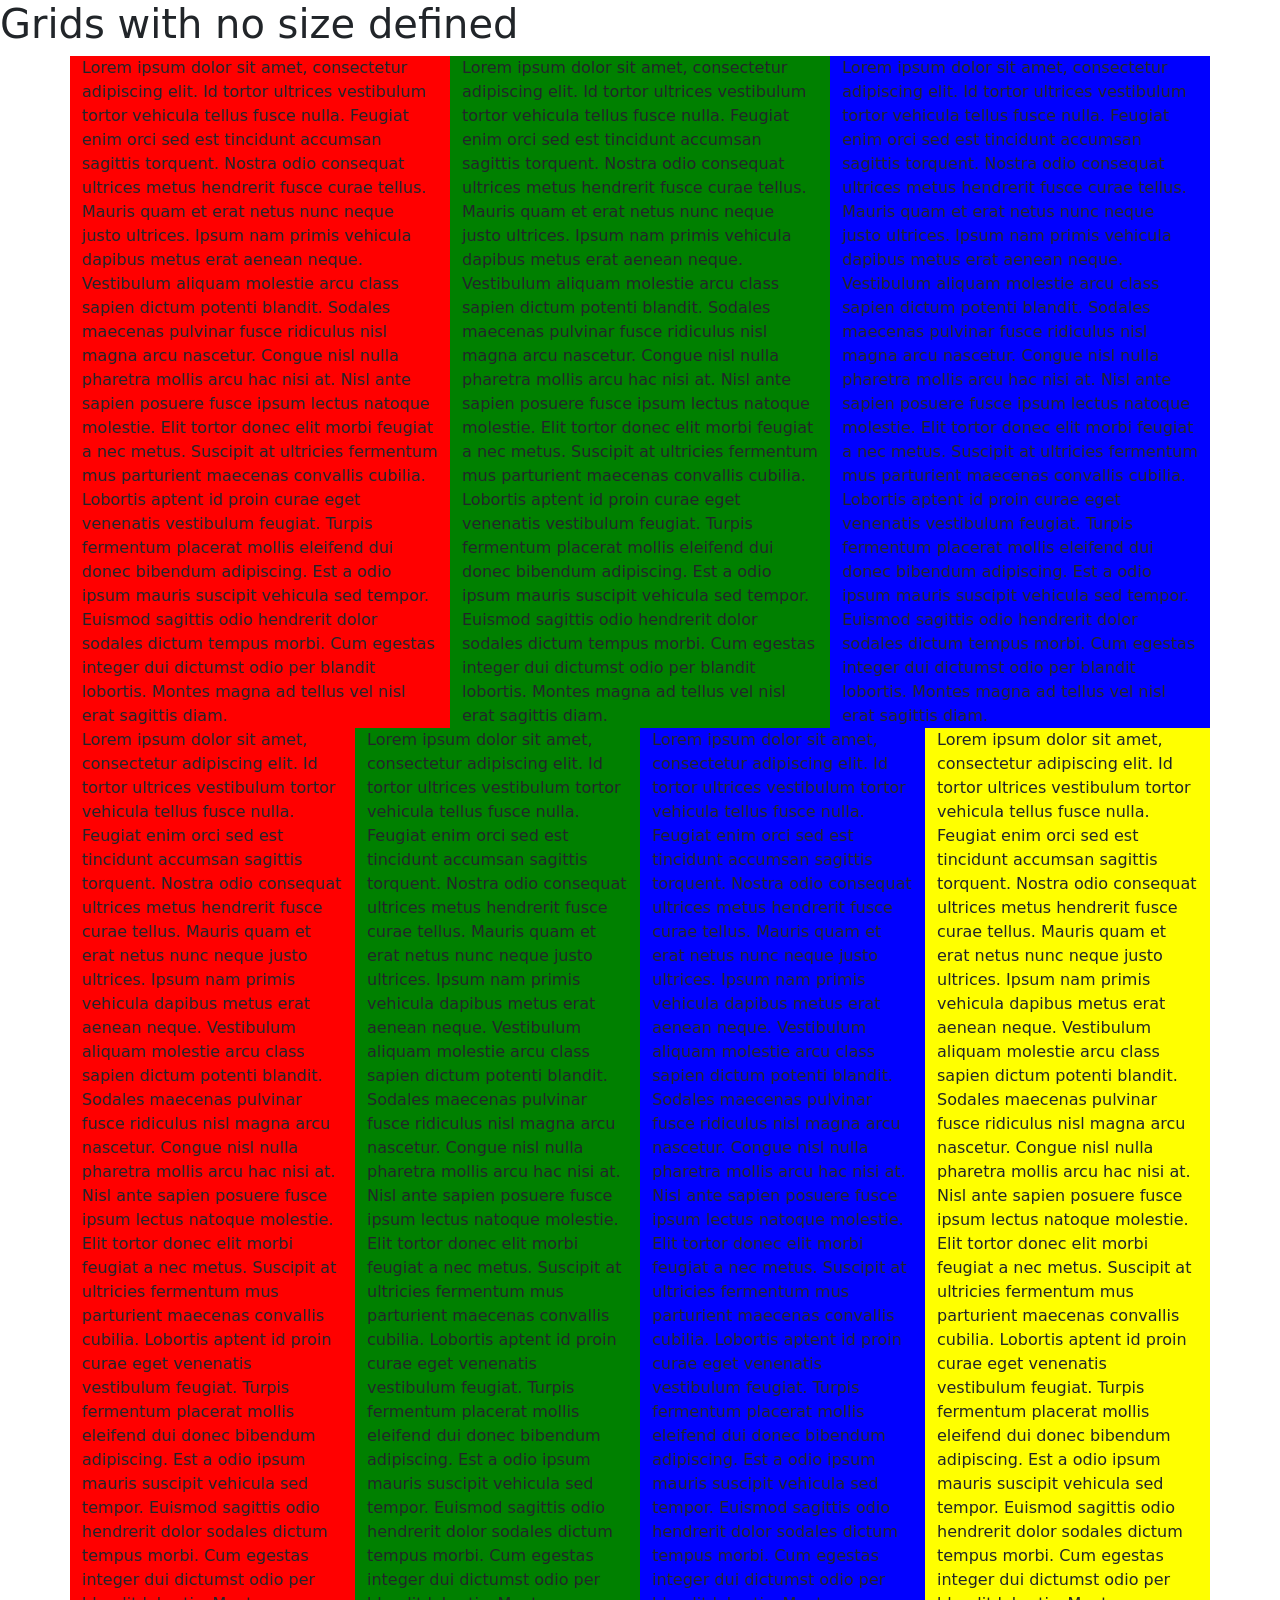
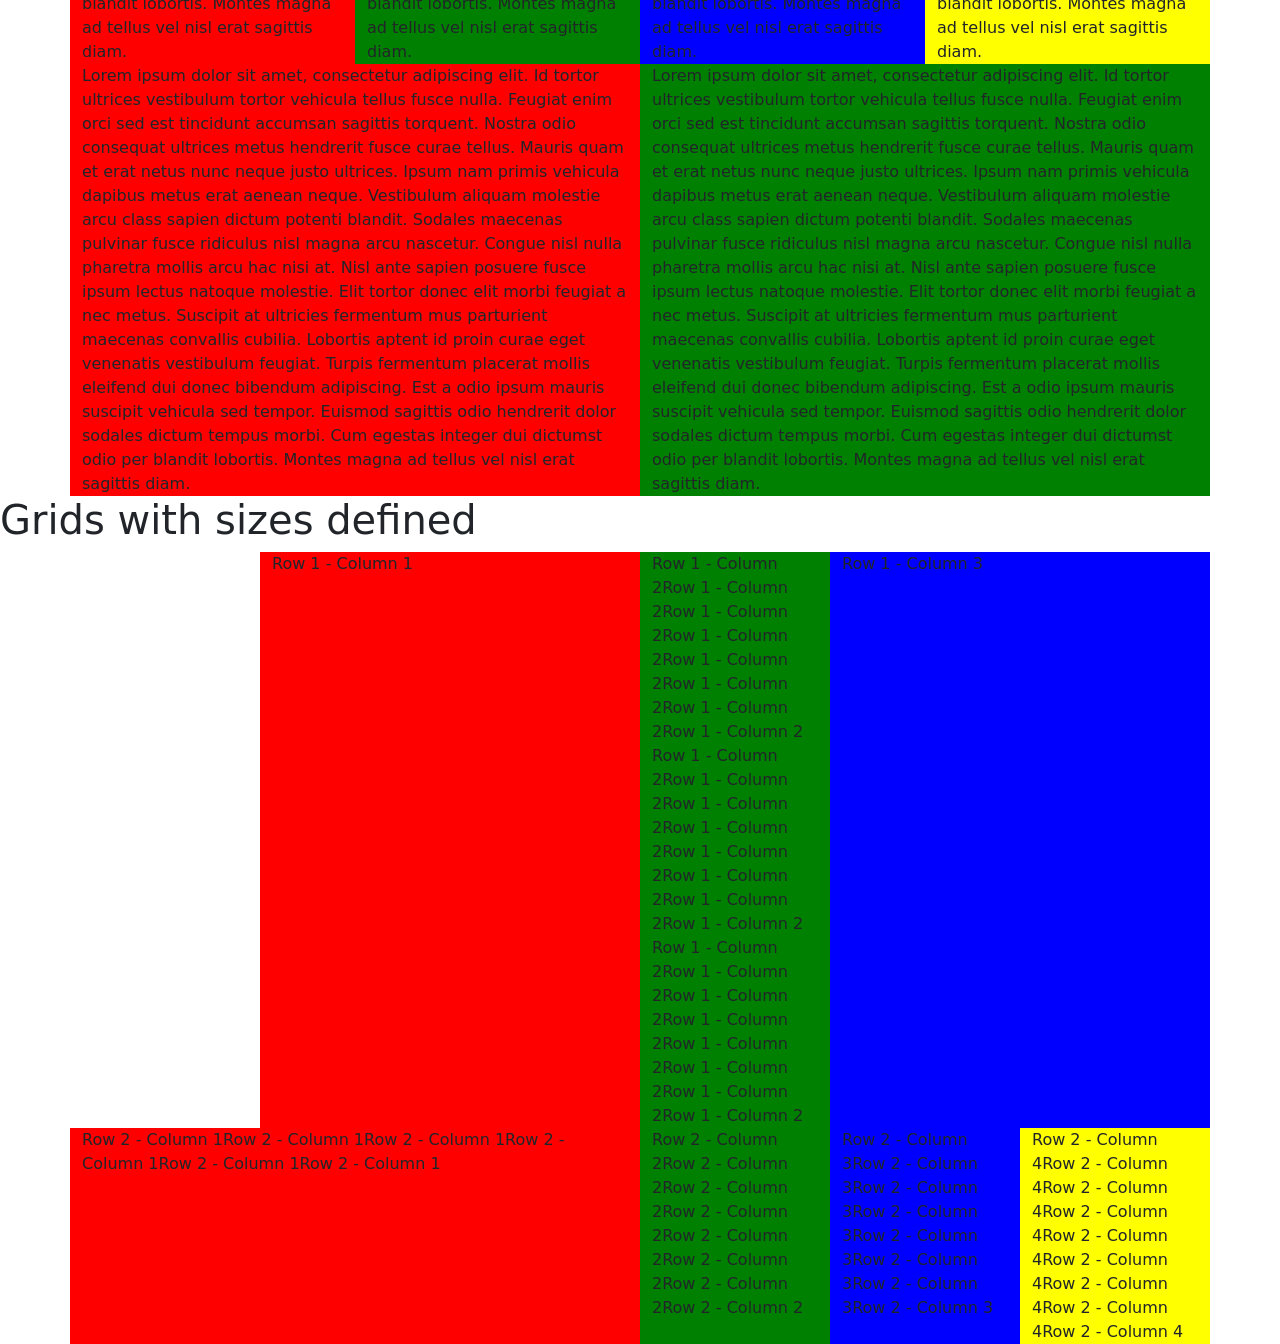
<file: bootstrap/grid.html>
<!doctype html>
<html lang="en">
  <head>
    <meta charset="utf-8">
    <meta name="viewport" content="width=device-width, initial-scale=1">
    <title>Grids</title>
    <link href="https://cdn.jsdelivr.net/npm/bootstrap@5.2.0-beta1/dist/css/bootstrap.min.css" rel="stylesheet" integrity="sha384-0evHe/X+R7YkIZDRvuzKMRqM+OrBnVFBL6DOitfPri4tjfHxaWutUpFmBp4vmVor" crossorigin="anonymous">
  </head>
  <body>
    <h1>Grids with no size defined</h1>
    <div class="container">
      <div class="row">
        <div class="col" style="background-color: red;">Lorem ipsum dolor sit amet, consectetur adipiscing elit. Id tortor ultrices vestibulum tortor vehicula tellus fusce nulla. Feugiat enim orci sed est tincidunt accumsan sagittis torquent. Nostra odio consequat ultrices metus hendrerit fusce curae tellus. Mauris quam et erat netus nunc neque justo ultrices. Ipsum nam primis vehicula dapibus metus erat aenean neque. Vestibulum aliquam molestie arcu class sapien dictum potenti blandit. Sodales maecenas pulvinar fusce ridiculus nisl magna arcu nascetur. Congue nisl nulla pharetra mollis arcu hac nisi at.

Nisl ante sapien posuere fusce ipsum lectus natoque molestie. Elit tortor donec elit morbi feugiat a nec metus. Suscipit at ultricies fermentum mus parturient maecenas convallis cubilia. Lobortis aptent id proin curae eget venenatis vestibulum feugiat. Turpis fermentum placerat mollis eleifend dui donec bibendum adipiscing. Est a odio ipsum mauris suscipit vehicula sed tempor. Euismod sagittis odio hendrerit dolor sodales dictum tempus morbi. Cum egestas integer dui dictumst odio per blandit lobortis. Montes magna ad tellus vel nisl erat sagittis diam.</div>
        <div class="col" style="background-color: green;">Lorem ipsum dolor sit amet, consectetur adipiscing elit. Id tortor ultrices vestibulum tortor vehicula tellus fusce nulla. Feugiat enim orci sed est tincidunt accumsan sagittis torquent. Nostra odio consequat ultrices metus hendrerit fusce curae tellus. Mauris quam et erat netus nunc neque justo ultrices. Ipsum nam primis vehicula dapibus metus erat aenean neque. Vestibulum aliquam molestie arcu class sapien dictum potenti blandit. Sodales maecenas pulvinar fusce ridiculus nisl magna arcu nascetur. Congue nisl nulla pharetra mollis arcu hac nisi at.

Nisl ante sapien posuere fusce ipsum lectus natoque molestie. Elit tortor donec elit morbi feugiat a nec metus. Suscipit at ultricies fermentum mus parturient maecenas convallis cubilia. Lobortis aptent id proin curae eget venenatis vestibulum feugiat. Turpis fermentum placerat mollis eleifend dui donec bibendum adipiscing. Est a odio ipsum mauris suscipit vehicula sed tempor. Euismod sagittis odio hendrerit dolor sodales dictum tempus morbi. Cum egestas integer dui dictumst odio per blandit lobortis. Montes magna ad tellus vel nisl erat sagittis diam.</div>
        <div class="col" style="background-color: blue;">Lorem ipsum dolor sit amet, consectetur adipiscing elit. Id tortor ultrices vestibulum tortor vehicula tellus fusce nulla. Feugiat enim orci sed est tincidunt accumsan sagittis torquent. Nostra odio consequat ultrices metus hendrerit fusce curae tellus. Mauris quam et erat netus nunc neque justo ultrices. Ipsum nam primis vehicula dapibus metus erat aenean neque. Vestibulum aliquam molestie arcu class sapien dictum potenti blandit. Sodales maecenas pulvinar fusce ridiculus nisl magna arcu nascetur. Congue nisl nulla pharetra mollis arcu hac nisi at.

Nisl ante sapien posuere fusce ipsum lectus natoque molestie. Elit tortor donec elit morbi feugiat a nec metus. Suscipit at ultricies fermentum mus parturient maecenas convallis cubilia. Lobortis aptent id proin curae eget venenatis vestibulum feugiat. Turpis fermentum placerat mollis eleifend dui donec bibendum adipiscing. Est a odio ipsum mauris suscipit vehicula sed tempor. Euismod sagittis odio hendrerit dolor sodales dictum tempus morbi. Cum egestas integer dui dictumst odio per blandit lobortis. Montes magna ad tellus vel nisl erat sagittis diam.</div>
      </div>
      <div class="row">
        <div class="col" style="background-color: red;">Lorem ipsum dolor sit amet, consectetur adipiscing elit. Id tortor ultrices vestibulum tortor vehicula tellus fusce nulla. Feugiat enim orci sed est tincidunt accumsan sagittis torquent. Nostra odio consequat ultrices metus hendrerit fusce curae tellus. Mauris quam et erat netus nunc neque justo ultrices. Ipsum nam primis vehicula dapibus metus erat aenean neque. Vestibulum aliquam molestie arcu class sapien dictum potenti blandit. Sodales maecenas pulvinar fusce ridiculus nisl magna arcu nascetur. Congue nisl nulla pharetra mollis arcu hac nisi at.

Nisl ante sapien posuere fusce ipsum lectus natoque molestie. Elit tortor donec elit morbi feugiat a nec metus. Suscipit at ultricies fermentum mus parturient maecenas convallis cubilia. Lobortis aptent id proin curae eget venenatis vestibulum feugiat. Turpis fermentum placerat mollis eleifend dui donec bibendum adipiscing. Est a odio ipsum mauris suscipit vehicula sed tempor. Euismod sagittis odio hendrerit dolor sodales dictum tempus morbi. Cum egestas integer dui dictumst odio per blandit lobortis. Montes magna ad tellus vel nisl erat sagittis diam.</div>
        <div class="col" style="background-color: green;">Lorem ipsum dolor sit amet, consectetur adipiscing elit. Id tortor ultrices vestibulum tortor vehicula tellus fusce nulla. Feugiat enim orci sed est tincidunt accumsan sagittis torquent. Nostra odio consequat ultrices metus hendrerit fusce curae tellus. Mauris quam et erat netus nunc neque justo ultrices. Ipsum nam primis vehicula dapibus metus erat aenean neque. Vestibulum aliquam molestie arcu class sapien dictum potenti blandit. Sodales maecenas pulvinar fusce ridiculus nisl magna arcu nascetur. Congue nisl nulla pharetra mollis arcu hac nisi at.

Nisl ante sapien posuere fusce ipsum lectus natoque molestie. Elit tortor donec elit morbi feugiat a nec metus. Suscipit at ultricies fermentum mus parturient maecenas convallis cubilia. Lobortis aptent id proin curae eget venenatis vestibulum feugiat. Turpis fermentum placerat mollis eleifend dui donec bibendum adipiscing. Est a odio ipsum mauris suscipit vehicula sed tempor. Euismod sagittis odio hendrerit dolor sodales dictum tempus morbi. Cum egestas integer dui dictumst odio per blandit lobortis. Montes magna ad tellus vel nisl erat sagittis diam.</div>
        <div class="col" style="background-color: blue;">Lorem ipsum dolor sit amet, consectetur adipiscing elit. Id tortor ultrices vestibulum tortor vehicula tellus fusce nulla. Feugiat enim orci sed est tincidunt accumsan sagittis torquent. Nostra odio consequat ultrices metus hendrerit fusce curae tellus. Mauris quam et erat netus nunc neque justo ultrices. Ipsum nam primis vehicula dapibus metus erat aenean neque. Vestibulum aliquam molestie arcu class sapien dictum potenti blandit. Sodales maecenas pulvinar fusce ridiculus nisl magna arcu nascetur. Congue nisl nulla pharetra mollis arcu hac nisi at.

Nisl ante sapien posuere fusce ipsum lectus natoque molestie. Elit tortor donec elit morbi feugiat a nec metus. Suscipit at ultricies fermentum mus parturient maecenas convallis cubilia. Lobortis aptent id proin curae eget venenatis vestibulum feugiat. Turpis fermentum placerat mollis eleifend dui donec bibendum adipiscing. Est a odio ipsum mauris suscipit vehicula sed tempor. Euismod sagittis odio hendrerit dolor sodales dictum tempus morbi. Cum egestas integer dui dictumst odio per blandit lobortis. Montes magna ad tellus vel nisl erat sagittis diam.</div>
        <div class="col" style="background-color: yellow;">Lorem ipsum dolor sit amet, consectetur adipiscing elit. Id tortor ultrices vestibulum tortor vehicula tellus fusce nulla. Feugiat enim orci sed est tincidunt accumsan sagittis torquent. Nostra odio consequat ultrices metus hendrerit fusce curae tellus. Mauris quam et erat netus nunc neque justo ultrices. Ipsum nam primis vehicula dapibus metus erat aenean neque. Vestibulum aliquam molestie arcu class sapien dictum potenti blandit. Sodales maecenas pulvinar fusce ridiculus nisl magna arcu nascetur. Congue nisl nulla pharetra mollis arcu hac nisi at.

Nisl ante sapien posuere fusce ipsum lectus natoque molestie. Elit tortor donec elit morbi feugiat a nec metus. Suscipit at ultricies fermentum mus parturient maecenas convallis cubilia. Lobortis aptent id proin curae eget venenatis vestibulum feugiat. Turpis fermentum placerat mollis eleifend dui donec bibendum adipiscing. Est a odio ipsum mauris suscipit vehicula sed tempor. Euismod sagittis odio hendrerit dolor sodales dictum tempus morbi. Cum egestas integer dui dictumst odio per blandit lobortis. Montes magna ad tellus vel nisl erat sagittis diam.</div>
      </div>
      <div class="row">
        <div class="col" style="background-color: red;">Lorem ipsum dolor sit amet, consectetur adipiscing elit. Id tortor ultrices vestibulum tortor vehicula tellus fusce nulla. Feugiat enim orci sed est tincidunt accumsan sagittis torquent. Nostra odio consequat ultrices metus hendrerit fusce curae tellus. Mauris quam et erat netus nunc neque justo ultrices. Ipsum nam primis vehicula dapibus metus erat aenean neque. Vestibulum aliquam molestie arcu class sapien dictum potenti blandit. Sodales maecenas pulvinar fusce ridiculus nisl magna arcu nascetur. Congue nisl nulla pharetra mollis arcu hac nisi at.

Nisl ante sapien posuere fusce ipsum lectus natoque molestie. Elit tortor donec elit morbi feugiat a nec metus. Suscipit at ultricies fermentum mus parturient maecenas convallis cubilia. Lobortis aptent id proin curae eget venenatis vestibulum feugiat. Turpis fermentum placerat mollis eleifend dui donec bibendum adipiscing. Est a odio ipsum mauris suscipit vehicula sed tempor. Euismod sagittis odio hendrerit dolor sodales dictum tempus morbi. Cum egestas integer dui dictumst odio per blandit lobortis. Montes magna ad tellus vel nisl erat sagittis diam.</div>
        <div class="col" style="background-color: green;">Lorem ipsum dolor sit amet, consectetur adipiscing elit. Id tortor ultrices vestibulum tortor vehicula tellus fusce nulla. Feugiat enim orci sed est tincidunt accumsan sagittis torquent. Nostra odio consequat ultrices metus hendrerit fusce curae tellus. Mauris quam et erat netus nunc neque justo ultrices. Ipsum nam primis vehicula dapibus metus erat aenean neque. Vestibulum aliquam molestie arcu class sapien dictum potenti blandit. Sodales maecenas pulvinar fusce ridiculus nisl magna arcu nascetur. Congue nisl nulla pharetra mollis arcu hac nisi at.

Nisl ante sapien posuere fusce ipsum lectus natoque molestie. Elit tortor donec elit morbi feugiat a nec metus. Suscipit at ultricies fermentum mus parturient maecenas convallis cubilia. Lobortis aptent id proin curae eget venenatis vestibulum feugiat. Turpis fermentum placerat mollis eleifend dui donec bibendum adipiscing. Est a odio ipsum mauris suscipit vehicula sed tempor. Euismod sagittis odio hendrerit dolor sodales dictum tempus morbi. Cum egestas integer dui dictumst odio per blandit lobortis. Montes magna ad tellus vel nisl erat sagittis diam.</div>
      </div>
    </div>

    <h1>Grids with sizes defined</h1>
    <div class="container">
      <div class="row">
        <div class="col-2"></div>
        <div class="col-4" style="background-color: red;">Row 1 - Column 1</div>
        <div class="col-2" style="background-color: green;">Row 1 - Column 2Row 1 - Column 2Row 1 - Column 2Row 1 - Column 2Row 1 - Column 2Row 1 - Column 2Row 1 - Column 2Row 1 - Column 2 Row 1 - Column 2Row 1 - Column 2Row 1 - Column 2Row 1 - Column 2Row 1 - Column 2Row 1 - Column 2Row 1 - Column 2Row 1 - Column 2 Row 1 - Column 2Row 1 - Column 2Row 1 - Column 2Row 1 - Column 2Row 1 - Column 2Row 1 - Column 2Row 1 - Column 2Row 1 - Column 2</div>
        <div class="col-4" style="background-color: blue;">Row 1 - Column 3</div>
      </div>
      <div class="row">
        <div class="col-6" style="background-color: red;">Row 2 - Column 1Row 2 - Column 1Row 2 - Column 1Row 2 - Column 1Row 2 - Column 1Row 2 - Column 1</div>
        <div class="col-2" style="background-color: green;">Row 2 - Column 2Row 2 - Column 2Row 2 - Column 2Row 2 - Column 2Row 2 - Column 2Row 2 - Column 2Row 2 - Column 2Row 2 - Column 2</div>
        <div class="col-2" style="background-color: blue;">Row 2 - Column 3Row 2 - Column 3Row 2 - Column 3Row 2 - Column 3Row 2 - Column 3Row 2 - Column 3Row 2 - Column 3Row 2 - Column 3</div>
        <div class="col-2" style="background-color: yellow;">Row 2 - Column 4Row 2 - Column 4Row 2 - Column 4Row 2 - Column 4Row 2 - Column 4Row 2 - Column 4Row 2 - Column 4Row 2 - Column 4Row 2 - Column 4</div>
      </div>
    </div>
    <script src="https://cdn.jsdelivr.net/npm/bootstrap@5.2.0-beta1/dist/js/bootstrap.bundle.min.js" integrity="sha384-pprn3073KE6tl6bjs2QrFaJGz5/SUsLqktiwsUTF55Jfv3qYSDhgCecCxMW52nD2" crossorigin="anonymous"></script>
  </body>
</html>
</file>
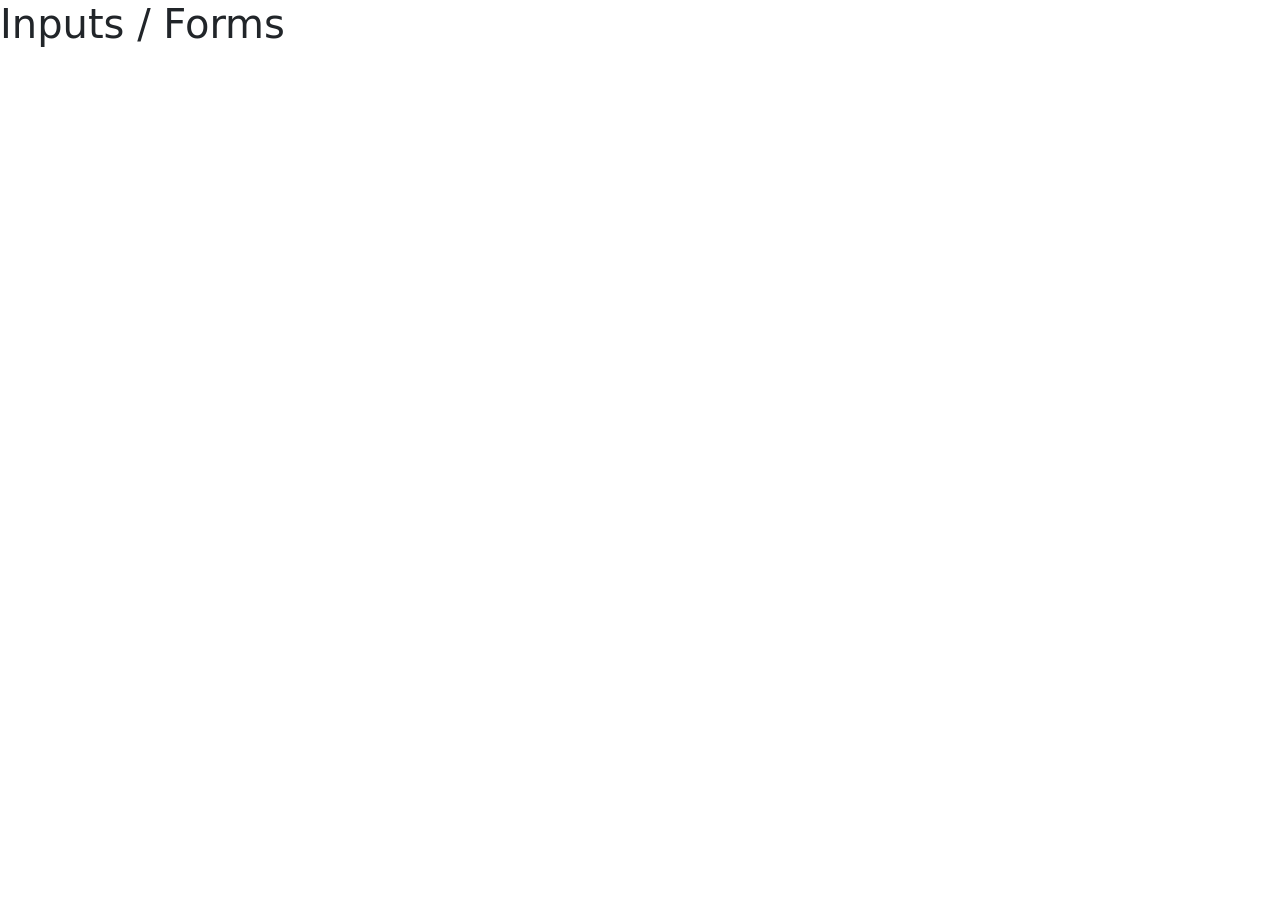
<file: bootstrap/inputs.html>
<!doctype html>
<html lang="en">
  <head>
    <meta charset="utf-8">
    <meta name="viewport" content="width=device-width, initial-scale=1">
    <title>Grids</title>
    <link href="https://cdn.jsdelivr.net/npm/bootstrap@5.2.0-beta1/dist/css/bootstrap.min.css" rel="stylesheet" integrity="sha384-0evHe/X+R7YkIZDRvuzKMRqM+OrBnVFBL6DOitfPri4tjfHxaWutUpFmBp4vmVor" crossorigin="anonymous">
  </head>
  <body>
    <h1>Inputs / Forms</h1>
    <div class="container">

    </div>
    <script src="https://cdn.jsdelivr.net/npm/bootstrap@5.2.0-beta1/dist/js/bootstrap.bundle.min.js" integrity="sha384-pprn3073KE6tl6bjs2QrFaJGz5/SUsLqktiwsUTF55Jfv3qYSDhgCecCxMW52nD2" crossorigin="anonymous"></script>
  </body>
</html>
</file>
